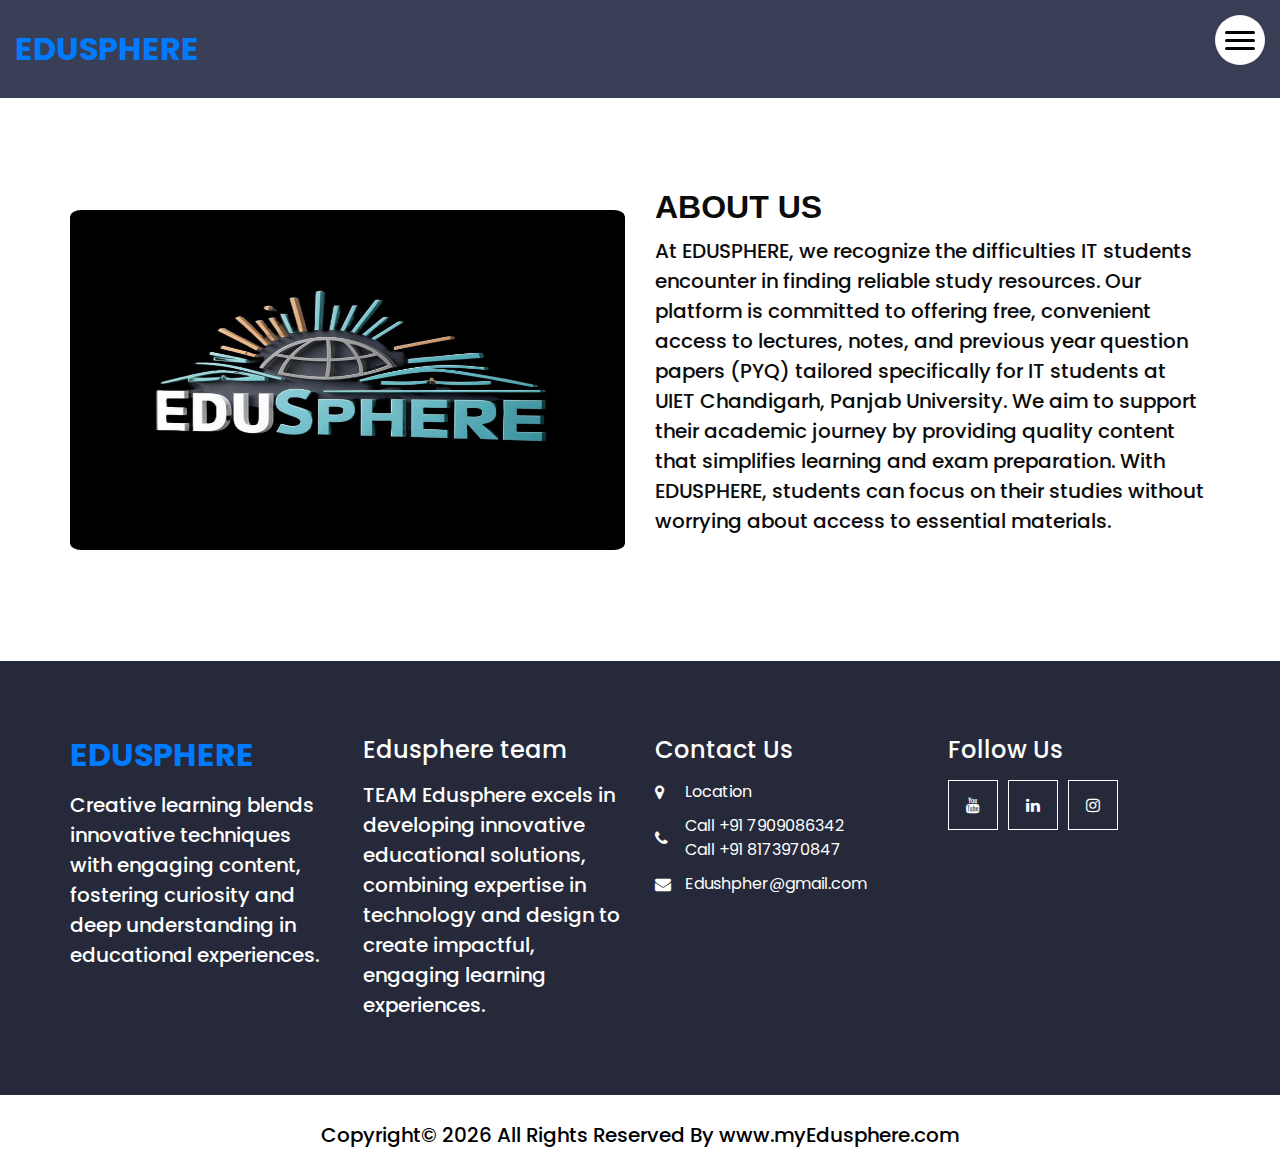
<file: about.html>
<!DOCTYPE html>
<html>

<head>
  <!-- Basic -->
  <meta charset="utf-8" />
  <meta http-equiv="X-UA-Compatible" content="IE=edge" />
  <!-- Mobile Metas -->
  <meta name="viewport" content="width=device-width, initial-scale=1, shrink-to-fit=no" />
  <!-- Site Metas -->
  <meta name="keywords" content="" />
  <meta name="description" content="" />
  <meta name="author" content="" />
  <link rel="icon" type="image/x-icon" href="file1.png">

  <title>design studio</title>

  <!-- bootstrap core css -->
  <link rel="stylesheet" type="text/css" href="css/bootstrap.css" />

  <!-- fonts style -->
  <link href="https://fonts.googleapis.com/css?family=Poppins:400,600,700&display=swap" rel="stylesheet" />

  <!-- font awesome style -->
  <link href="css/font-awesome.min.css" rel="stylesheet" />
  <!-- Custom styles for this template -->
  <link href="css/style.css" rel="stylesheet" />
  <!-- responsive style -->
  <link href="css/responsive.css" rel="stylesheet" />

</head>

<body>

  <!-- header section strats -->
  <header class="header_section innerpage_header">
    <div class="container-fluid">
      <nav class="navbar navbar-expand-lg custom_nav-container">
        <a class="navbar-brand" href="index.html">
          <span>
            EDUSPHERE
          </span>
        </a>
        <div class="" id="">

          <div class="custom_menu-btn">
            <button onclick="openNav()">
              <span class="s-1"> </span>
              <span class="s-2"> </span>
              <span class="s-3"> </span>
            </button>
            <div id="myNav" class="overlay">
              <div class="overlay-content">
                <a href="index.html">Home</a>
                <a href="about.html">About</a>
                <a href="gallery.html">Gallery</a>
                <a href="service.html">Service</a>
                <a href="blog.html">Blog</a>
              </div>
            </div>
          </div>
        </div>
      </nav>
    </div>
  </header>
  <!-- end header section -->


  <!-- about section -->

  <section class="about_section layout_padding ">
    <div class="container">
      <div class="row">
        <div class="col-md-6">
          <div class="img-box">
            <img src="images/logo2.jpg" alt="">
          </div>
        </div>
        <div class="col-md-6">
          <div class="detail-box">
            <div class="heading_container">
              <h2>
                About Us
              </h2>
            </div>
            <p>
              At EDUSPHERE, we recognize the difficulties IT students encounter in finding reliable study resources.
              Our platform is committed to offering free, convenient access to lectures, notes, and previous year 
              question papers (PYQ) tailored specifically for IT students at UIET Chandigarh, Panjab University.
               We aim to support their academic journey by providing quality content that simplifies learning and exam preparation.
              With EDUSPHERE, students can focus on their studies without worrying about access to essential materials.
            </p>
            <!-- <a href="">
              Read More
            </a> -->
          </div>
        </div>
      </div>
    </div>
  </section>

  <!-- end about section -->


  <!-- info section -->
  <section class="info_section innerpage_info_section">
    <div class="container">
      <div class="row info_main_row">
        <div class="col-md-6 col-lg-3">
          <div class="info_insta">
            <h4>
              <a href="index.html" class="navbar-brand m-0 p-0">
                <span>
                  Edusphere
                </span>
              </a>
            </h4>
            <p class="mb-0">
              Creative learning blends innovative techniques with engaging content, fostering curiosity and deep understanding in educational experiences.
            </p>
          </div>
        </div>
        <div class="col-md-6 col-lg-3">
          <div class="info_detail">
            <h4>
             Edusphere team
            </h4>
            <p class="mb-0">
              TEAM Edusphere excels in developing innovative educational solutions, combining expertise in technology and design to create impactful, engaging learning experiences.
            </p>
          </div>
        </div>
        <div class="col-md-6 col-lg-3">
          <h4>
            Contact Us
          </h4>
          <div class="info_contact">
            <a href="https://www.google.com/maps/search/UNIVERSITY+INSTITUTE+OF+ENGINEERING+AND+TECHNOLOGY+Sector+25+Chandigarh/@30.748422,76.756429,16z?hl=en-US&entry=ttu&g_ep=EgoyMDI0MDkwNC4wIKXMDSoASAFQAw%3D%3D">
              <i class="fa fa-map-marker" aria-hidden="true"></i>
              <span>
                Location
              </span>
            </a>
            <a href="">
              <i class="fa fa-phone" aria-hidden="true"></i>
              <span>
                Call +91 7909086342 <br>
                Call +91 8173970847 
              </span>
            </a>
            <a href="">
              <i class="fa fa-envelope"></i>
              <span>
                Edushpher@gmail.com
              </span>
            </a>
          </div>
        </div>
        <div class="col-md-6 col-lg-3">
          <h4>
            Follow Us
          </h4>
          <div class="social_box">
            <a href="https://www.youtube.com/@Edushpher">
              <i class="fa fa-youtube" aria-hidden="true"></i>
            </a>
            <!-- <a href="">
              <i class="fa fa-twitter" aria-hidden="true"></i>
            </a> -->
            <a href="">
              <i class="fa fa-linkedin" aria-hidden="true"></i>
            </a>
            <a href="https://www.instagram.com/edushpher_1234?igsh=cDdscjMydzB0NW9u">
              <i class="fa fa-instagram" aria-hidden="true"></i>
            </a>
          </div>
        </div>
      </div>
    </div>
  </section>

  <!-- end info_section -->


  <!-- footer section -->
  <footer class="footer_section">
    <div class="container">
      <p>
        Copyright&copy; <span id="displayYear"></span> All Rights Reserved By 
        <a href="https://html.design/">www.myEdusphere.com</a>
      </p>
    </div>
  </footer>
  <!-- footer section -->


  <!-- jQery -->
  <script src="js/jquery-3.4.1.min.js"></script>
  <!-- bootstrap js -->
  <script src="js/bootstrap.js"></script>
  <!-- custom js -->
  <script src="js/custom.js"></script>

</body>

</html>
</file>
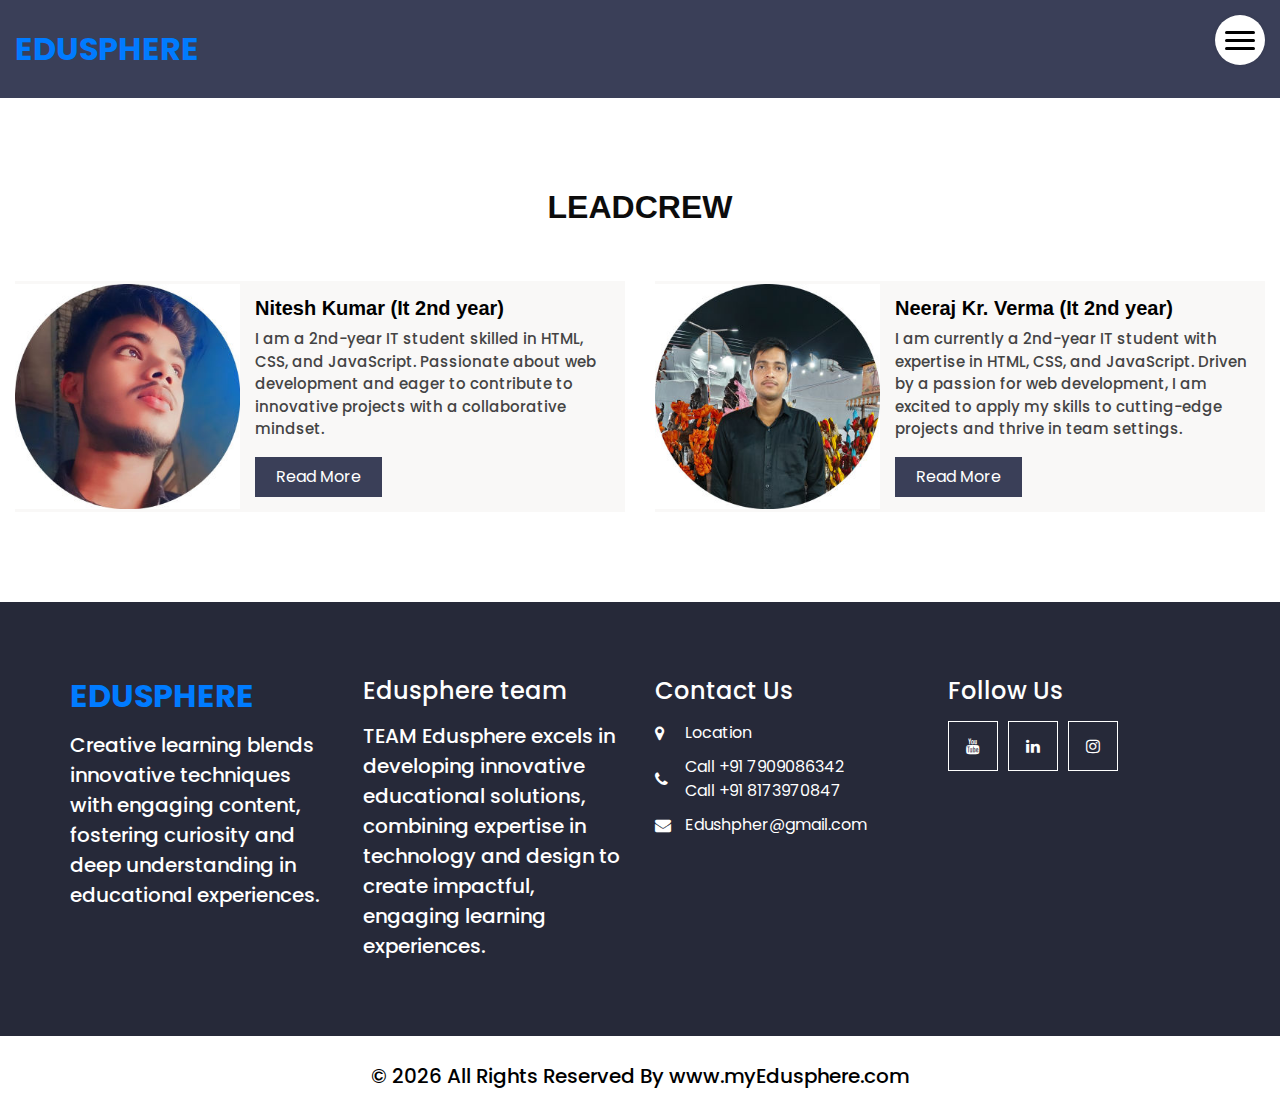
<file: blog.html>
<!DOCTYPE html>
<html>

<head>
  <!-- Basic -->
  <meta charset="utf-8" />
  <meta http-equiv="X-UA-Compatible" content="IE=edge" />
  <!-- Mobile Metas -->
  <meta name="viewport" content="width=device-width, initial-scale=1, shrink-to-fit=no" />
  <!-- Site Metas -->
  <meta name="keywords" content="" />
  <meta name="description" content="" />
  <meta name="author" content="" />
  <link rel="icon" type="image/x-icon" href="file1.png">

  <title>EDUSPHERE</title>

  <!-- bootstrap core css -->
  <link rel="stylesheet" type="text/css" href="css/bootstrap.css" />

  <!-- fonts style -->
  <link href="https://fonts.googleapis.com/css?family=Poppins:400,600,700&display=swap" rel="stylesheet" />

  <!-- font awesome style -->
  <link href="css/font-awesome.min.css" rel="stylesheet" />
  <!-- Custom styles for this template -->
  <link href="css/style.css" rel="stylesheet" />
  <!-- responsive style -->
  <link href="css/responsive.css" rel="stylesheet" />

</head>

<body>

  <!-- header section strats -->
  <header class="header_section innerpage_header">
    <div class="container-fluid">
      <nav class="navbar navbar-expand-lg custom_nav-container">
        <a class="navbar-brand" href="index.html">
          <span>
            EDUSPHERE
          </span>
        </a>
        <div class="" id="">

          <div class="custom_menu-btn">
            <button onclick="openNav()">
              <span class="s-1"> </span>
              <span class="s-2"> </span>
              <span class="s-3"> </span>
            </button>
            <div id="myNav" class="overlay">
              <div class="overlay-content">
                <a href="index.html">Home</a>
                <a href="about.html">About</a>
                <a href="gallery.html">Gallery</a>
                <a href="service.html">Service</a>
                <a href="blog.html">Blog</a>
              </div>
            </div>
          </div>
        </div>
      </nav>
    </div>
  </header>
  <!-- end header section -->


  <!-- blog section -->

  <section class="blog_section layout_padding">
    <div class="container-fluid">
      <div class="heading_container">
        <h2>
          LeadCrew
        </h2>
      </div>
      <div class="row">
        <div class="col-lg-6 ">
          <div class="box">
            <div class="img-box">
              <img src="images/Nitesh1.jpg" alt="">
            </div>
            <div class="detail-box">
              <h5>
                Nitesh Kumar (It 2nd year)
              </h5>
              <p>
                I am a 2nd-year IT student skilled in HTML, CSS, and JavaScript. Passionate about web development and eager to contribute to innovative projects with a collaborative mindset.
              </p>
              <a href="https://www.instagram.com/its_me_anuj1401?igsh=MW13czV4YWExZ2E0Zw==">
                Read More
              </a>
            </div>
          </div>
        </div>
        <div class="col-lg-6 ">
          <div class="box">
            <div class="img-box">
              <img src="images/Neeraj.jpg" alt="">
            </div>
            <div class="detail-box">
              <h5>
                Neeraj Kr. Verma (It 2nd year)
              </h5>
              <p>
                I am currently a 2nd-year IT student with expertise in HTML, CSS, and JavaScript. Driven by a passion for web development, I am excited to apply my skills to cutting-edge projects and thrive in team settings.
              </p>
              <a href="https://www.linkedin.com/in/neeraj-kumar-verma-9813b6261?utm_source=share&utm_campaign=share_via&utm_content=profile&utm_medium=android_app">
                Read More
              </a>
            </div>
          </div>
        </div>
      </div>
    </div>
  </section>

  <!-- end blog section -->

  <!-- info section -->
  <section class="info_section innerpage_info_section">
    <div class="container">
      <div class="row info_main_row">
        <div class="col-md-6 col-lg-3">
          <div class="info_insta">
            <h4>
              <a href="index.html" class="navbar-brand m-0 p-0">
                <span>
                  Edusphere
                </span>
              </a>
            </h4>
            <p class="mb-0">
              Creative learning blends innovative techniques with engaging content, fostering curiosity and deep understanding in educational experiences.
            </p>
          </div>
        </div>
        <div class="col-md-6 col-lg-3">
          <div class="info_detail">
            <h4>
              Edusphere team
            </h4>
            <p class="mb-0">
              TEAM Edusphere excels in developing innovative educational solutions, combining expertise in technology and design to create impactful, engaging learning experiences.
            </p>
          </div>
        </div>
        <div class="col-md-6 col-lg-3">
          <h4>
            Contact Us
          </h4>
          <div class="info_contact">
            <a href="https://www.google.com/maps/search/UNIVERSITY+INSTITUTE+OF+ENGINEERING+AND+TECHNOLOGY+Sector+25+Chandigarh/@30.748422,76.756429,16z?hl=en-US&entry=ttu&g_ep=EgoyMDI0MDkwNC4wIKXMDSoASAFQAw%3D%3D">
              <i class="fa fa-map-marker" aria-hidden="true"></i>
              <span>
                Location
              </span>
            </a>
            <a href="">
              <i class="fa fa-phone" aria-hidden="true"></i>
              <span>
                Call +91 7909086342 <br>
                Call +91 8173970847 
              </span>
            </a>
            <a href="">
              <i class="fa fa-envelope"></i>
              <span>
                Edushpher@gmail.com
              </span>
            </a>
          </div>
        </div>
        <div class="col-md-6 col-lg-3">
          <h4>
            Follow Us
          </h4>
          <div class="social_box">
            <a href="https://www.youtube.com/@Edushpher">
              <i class="fa fa-youtube" aria-hidden="true"></i>
            </a>
            <!-- <a href="">
              <i class="fa fa-twitter" aria-hidden="true"></i>
            </a> -->
            <a href="">
              <i class="fa fa-linkedin" aria-hidden="true"></i>
            </a>
            <a href="https://www.instagram.com/edushpher_1234?igsh=cDdscjMydzB0NW9u">
              <i class="fa fa-instagram" aria-hidden="true"></i>
            </a>
          </div>
        </div>
      </div>
    </div>
  </section>

  <!-- end info_section -->


  <!-- footer section -->
  <footer class="footer_section">
    <div class="container">
      <p>
        &copy; <span id="displayYear"></span> All Rights Reserved By 
        <a href="https://html.design/">www.myEdusphere.com</a>
      </p>
    </div>
  </footer>
  <!-- footer section -->


  <!-- jQery -->
  <script src="js/jquery-3.4.1.min.js"></script>
  <!-- bootstrap js -->
  <script src="js/bootstrap.js"></script>

  <!-- custom js -->
  <script src="js/custom.js"></script>

</body>

</html>
</file>
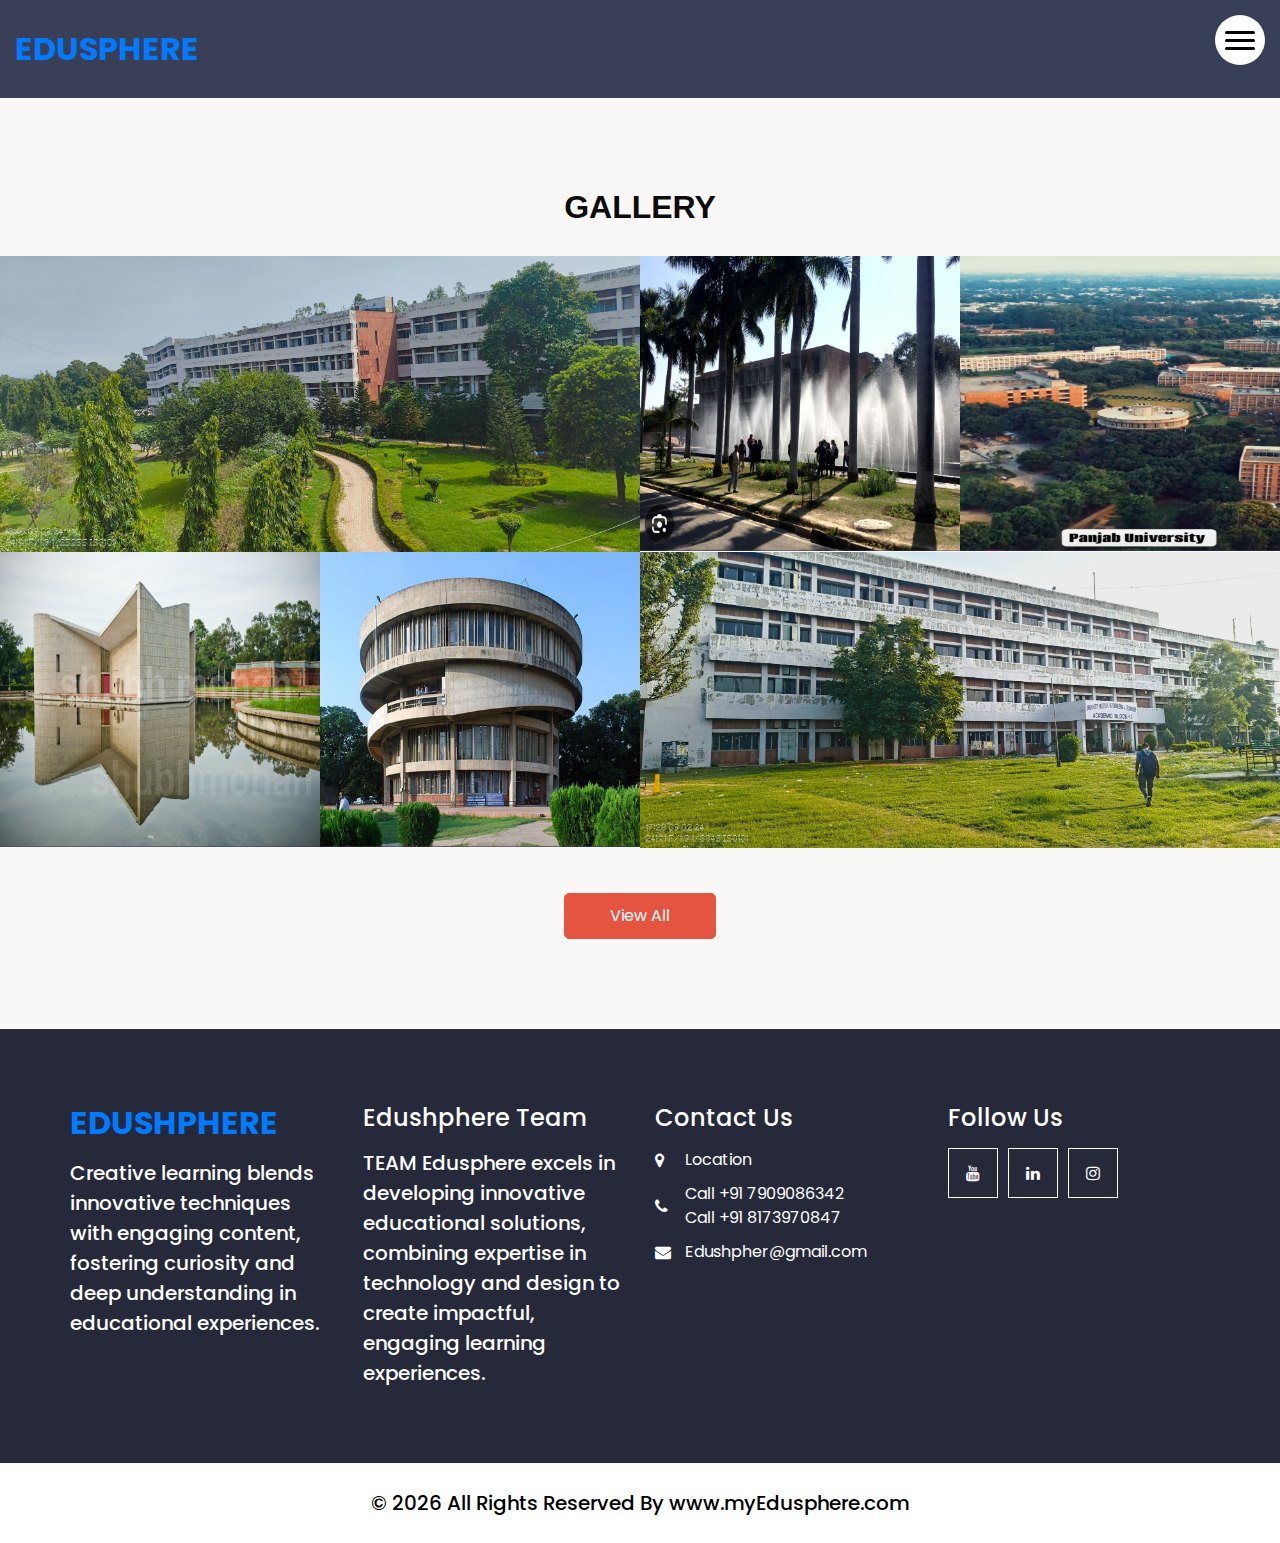
<file: gallery.html>
<!DOCTYPE html>
<html>

<head>
  <!-- Basic -->
  <meta charset="utf-8" />
  <meta http-equiv="X-UA-Compatible" content="IE=edge" />
  <!-- Mobile Metas -->
  <meta name="viewport" content="width=device-width, initial-scale=1, shrink-to-fit=no" />
  <!-- Site Metas -->
  <meta name="keywords" content="" />
  <meta name="description" content="" />
  <meta name="author" content="" />
  <link rel="icon" type="image/x-icon" href="file1.png">

  <title>EduSphere</title>

  <!-- bootstrap core css -->
  <link rel="stylesheet" type="text/css" href="css/bootstrap.css" />

  <!-- fonts style -->
  <link href="https://fonts.googleapis.com/css?family=Poppins:400,600,700&display=swap" rel="stylesheet" />

  <!-- lightbox Gallery-->
  <link rel="stylesheet" href="css/ekko-lightbox.css" />

  <!-- font awesome style -->
  <link href="css/font-awesome.min.css" rel="stylesheet" />
  <!-- Custom styles for this template -->
  <link href="css/style.css" rel="stylesheet" />
  <!-- responsive style -->
  <link href="css/responsive.css" rel="stylesheet" />

</head>

<body>

  <!-- header section strats -->
  <header class="header_section innerpage_header">
    <div class="container-fluid">
      <nav class="navbar navbar-expand-lg custom_nav-container">
        <a class="navbar-brand" href="index.html">
          <span>
            Edusphere
          </span>
        </a>
        <div class="" id="">

          <div class="custom_menu-btn">
            <button onclick="openNav()">
              <span class="s-1"> </span>
              <span class="s-2"> </span>
              <span class="s-3"> </span>
            </button>
            <div id="myNav" class="overlay">
              <div class="overlay-content">
                <a href="index.html">Home</a>
                <a href="about.html">About</a>
                <a href="gallery.html">Gallery</a>
                <a href="service.html">Service</a>
                <a href="blog.html">Blog</a>
              </div>
            </div>
          </div>
        </div>
      </nav>
    </div>
  </header>
  <!-- end header section -->

  <!-- gallery section -->

  <div class="gallery_section layout_padding">
    <div class="container-fluid">
      <div class="heading_container heading_center">
        <h2>
          Gallery
        </h2>
      </div>
      <div class="row">
        <div class=" col-sm-8 col-md-6 px-0">
          <div class="img-box">
            <img src="images/img1.jpg" alt="">
            <a href="images/img1.jpg" data-toggle="lightbox" data-gallery="gallery">
              <i class="fa fa-picture-o" aria-hidden="true"></i>
            </a>
          </div>
        </div>
        <div class="col-sm-4 col-md-3 px-0">
          <div class="img-box">
            <img src="images/img2.jpg" alt="" >
            <a href="images/img2.jpg" data-toggle="lightbox" data-gallery="gallery">
              <i class="fa fa-picture-o" aria-hidden="true"></i>
            </a>
          </div>
        </div>
        <div class="col-sm-6 col-md-3 px-0">
          <div class="img-box">
            <img src="images/img3.jpg" alt="">
            <a href="images/img3.jpg" data-toggle="lightbox" data-gallery="gallery">
              <i class="fa fa-picture-o" aria-hidden="true"></i>
            </a>
          </div>
        </div>
        <div class="col-sm-6 col-md-3 px-0">
          <div class="img-box">
            <img src="images/img4.jpg" alt="">
            <a href="images/img4.jpg" data-toggle="lightbox" data-gallery="gallery">
              <i class="fa fa-picture-o" aria-hidden="true"></i>
            </a>
          </div>
        </div>
        <div class="col-sm-4 col-md-3 px-0">
          <div class="img-box">
            <img src="images/img5.jpg" alt="">
            <a href="images/img5.jpg" data-toggle="lightbox" data-gallery="gallery">
              <i class="fa fa-picture-o" aria-hidden="true"></i>
            </a>
          </div>
        </div>
        <div class="col-sm-8 col-md-6 px-0">
          <div class="img-box">
            <img src="images/img6.jpg" alt="">
            <a href="images/img6.jpg" data-toggle="lightbox" data-gallery="gallery">
              <i class="fa fa-picture-o" aria-hidden="true"></i>
            </a>
          </div>
        </div>
      </div>
      <div class="btn-box">
        <a href="">
          View All
        </a>
      </div>
    </div>
  </div>

  <!-- end gallery section -->


  <!-- info section -->
  <section class="info_section innerpage_info_section">
    <div class="container">
      <div class="row info_main_row">
        <div class="col-md-6 col-lg-3">
          <div class="info_insta">
            <h4>
              <a href="index.html" class="navbar-brand m-0 p-0">
                <span>
                  Edushphere
                </span>
              </a>
            </h4>
            <p class="mb-0">
              Creative learning blends innovative techniques with engaging content, fostering curiosity and deep understanding in educational experiences.
            </p>
          </div>
        </div>
        <div class="col-md-6 col-lg-3">
          <div class="info_detail">
            <h4>
              Edushphere Team
            </h4>
            <p class="mb-0">
              TEAM Edusphere excels in developing innovative educational solutions, combining expertise in technology and design to create impactful, engaging learning experiences.
            </p>
          </div>
        </div>
        <div class="col-md-6 col-lg-3">
          <h4>
            Contact Us
          </h4>
          <div class="info_contact">
            <a href="https://www.google.com/maps/search/UNIVERSITY+INSTITUTE+OF+ENGINEERING+AND+TECHNOLOGY+Sector+25+Chandigarh/@30.748422,76.756429,16z?hl=en-US&entry=ttu&g_ep=EgoyMDI0MDkwNC4wIKXMDSoASAFQAw%3D%3D">
              <i class="fa fa-map-marker" aria-hidden="true"></i>
              <span>
                Location
              </span>
            </a>
            <a href="">
              <i class="fa fa-phone" aria-hidden="true"></i>
              <span>
                Call +91 7909086342 <br>
                Call +91 8173970847 
              </span>
            </a>
            <a href="">
              <i class="fa fa-envelope"></i>
              <span>
                Edushpher@gmail.com
              </span>
            </a>
          </div>
        </div>
        <div class="col-md-6 col-lg-3">
          <h4>
            Follow Us
          </h4>
          <div class="social_box">
            <a href="https://www.youtube.com/@Edushpher">
              <i class="fa fa-youtube" aria-hidden="true"></i>
            </a>
            <!-- <a href="">
              <i class="fa fa-twitter" aria-hidden="true"></i>
            </a> -->
            <a href="">
              <i class="fa fa-linkedin" aria-hidden="true"></i>
            </a>
            <a href="https://www.instagram.com/edushpher_1234?igsh=cDdscjMydzB0NW9u">
              <i class="fa fa-instagram" aria-hidden="true"></i>
            </a>
          </div>
        </div>
      </div>
    </div>
  </section>

  <!-- end info_section -->


  <!-- footer section -->
  <footer class="footer_section">
    <div class="container">
      <p>
        &copy; <span id="displayYear"></span> All Rights Reserved By
        <a href="https://html.design/">www.myEdusphere.com</a>
      </p>
    </div>
  </footer>
  <!-- footer section -->


  <!-- jQery -->
  <script src="js/jquery-3.4.1.min.js"></script>
  <!-- bootstrap js -->
  <script src="js/bootstrap.js"></script>
  <!-- lightbox Gallery-->
  <script src="js/ekko-lightbox.min.js"></script>
  <!-- custom js -->
  <script src="js/custom.js"></script>

</body>

</html>
</file>
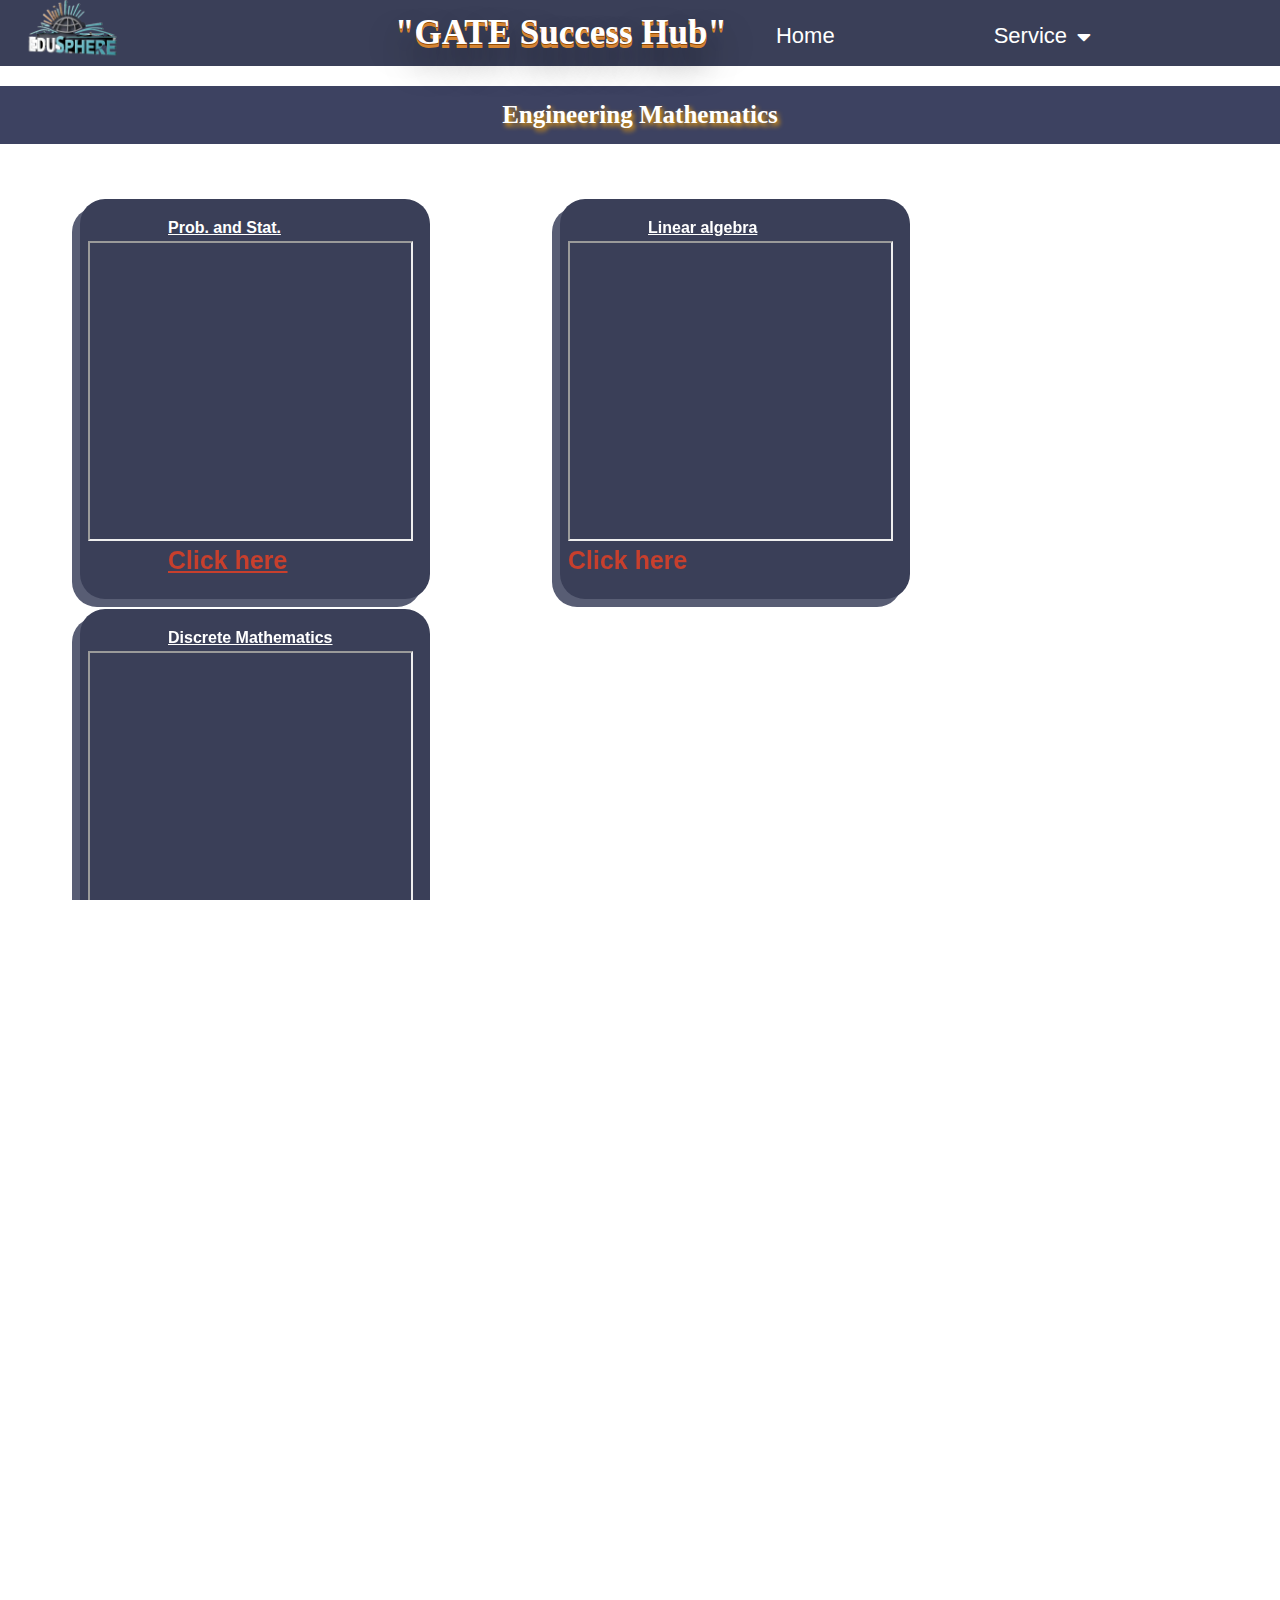
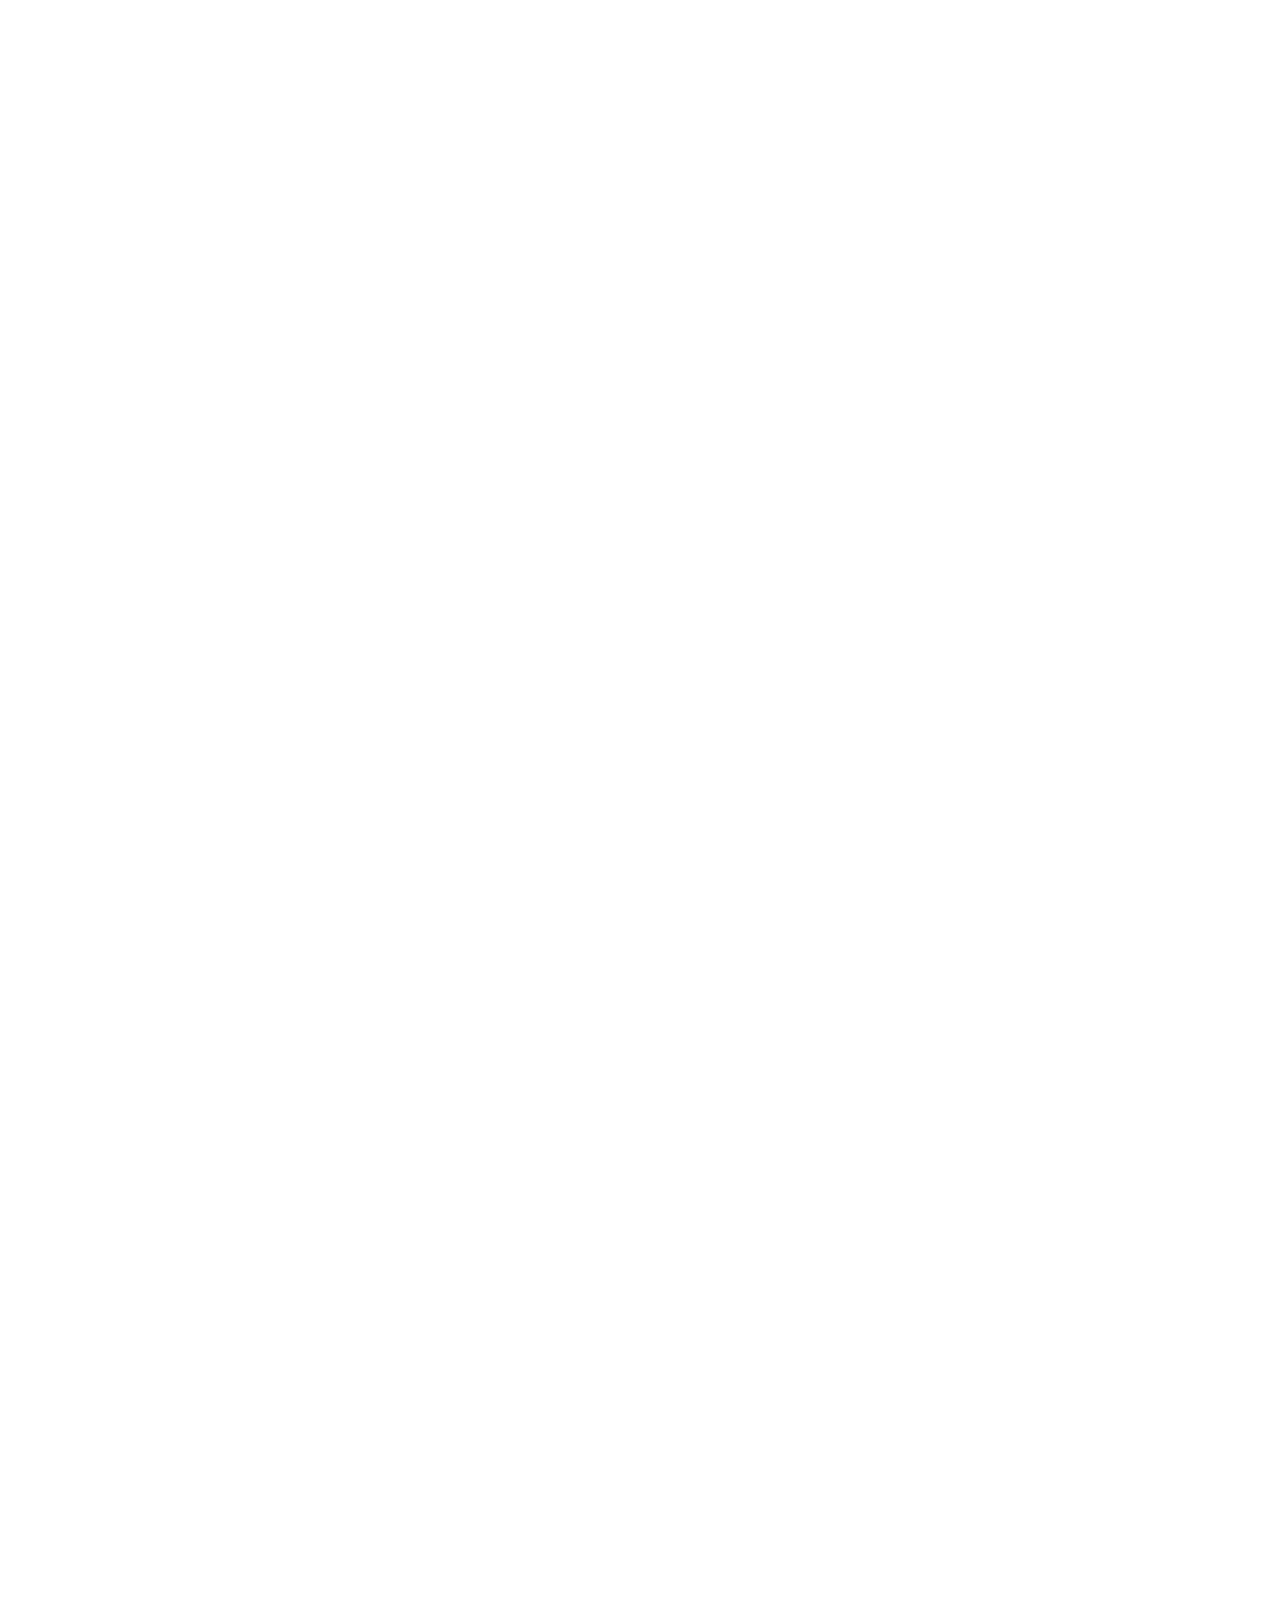
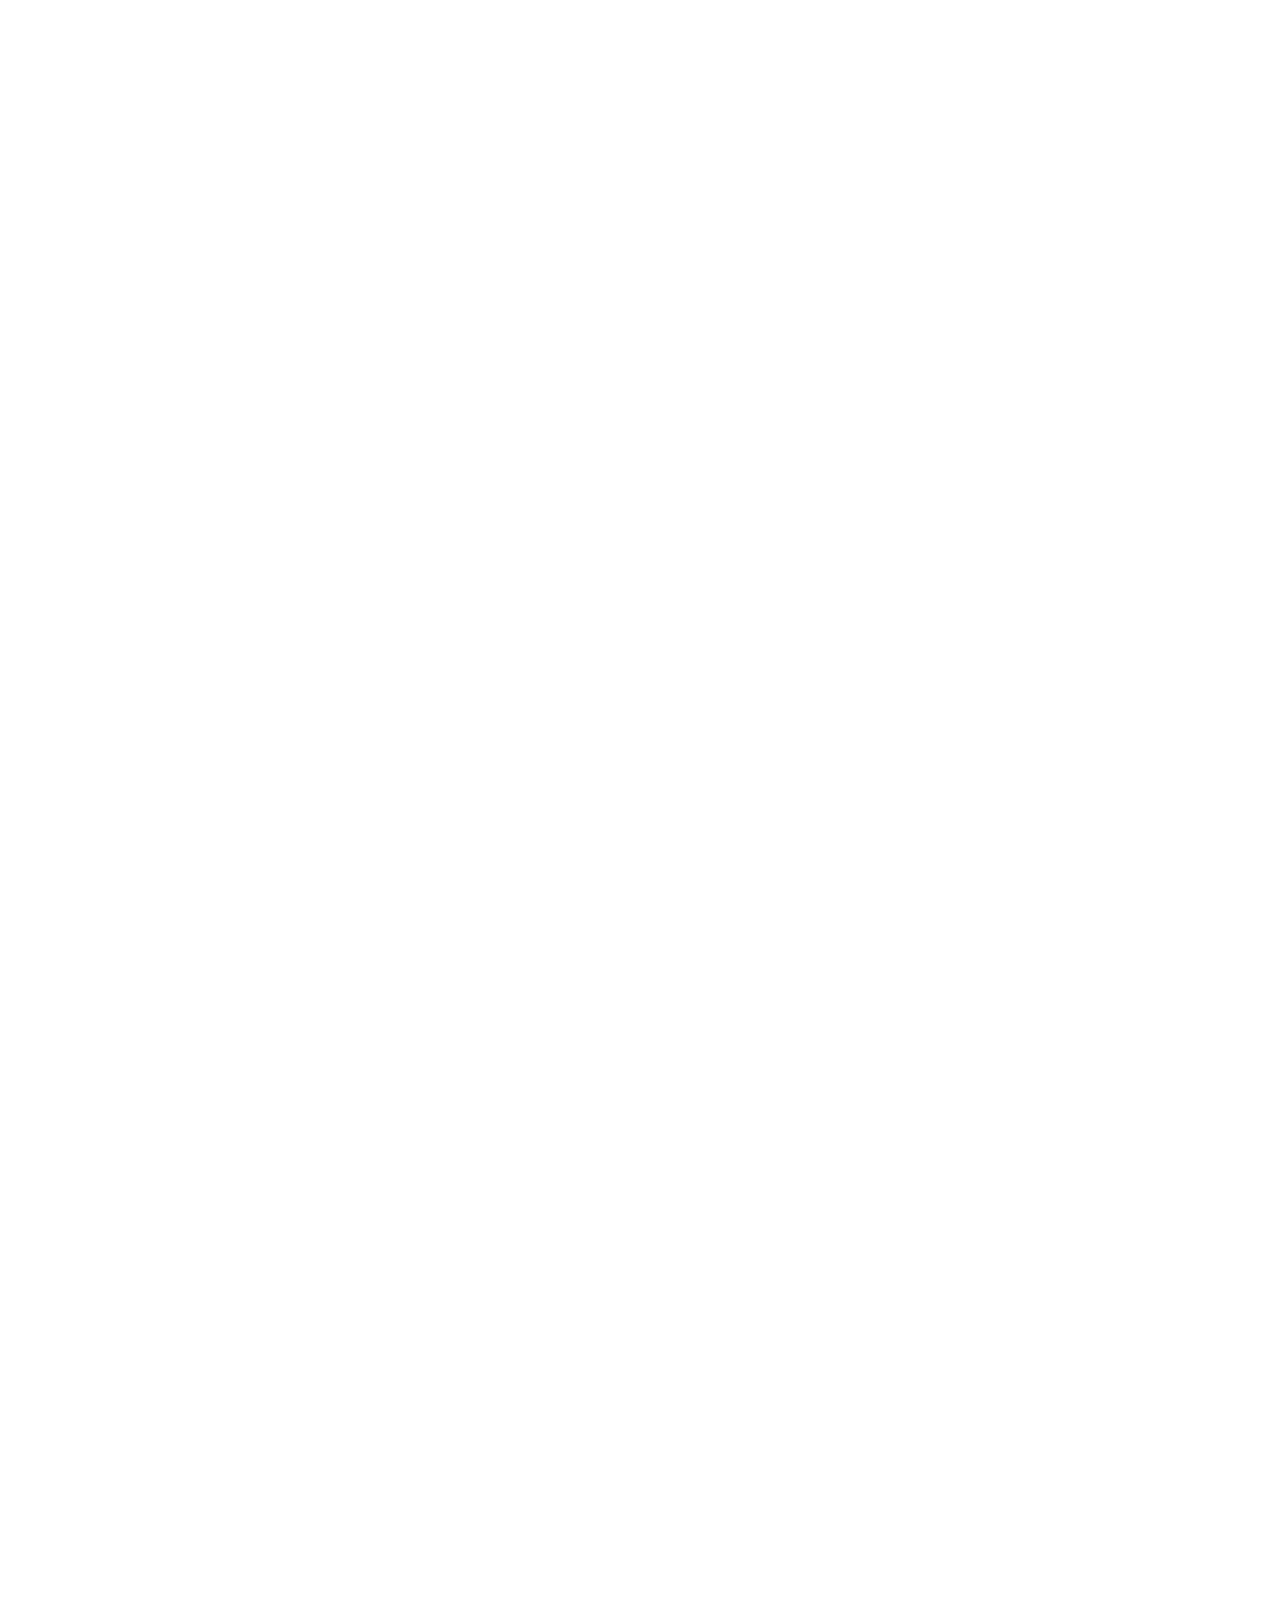
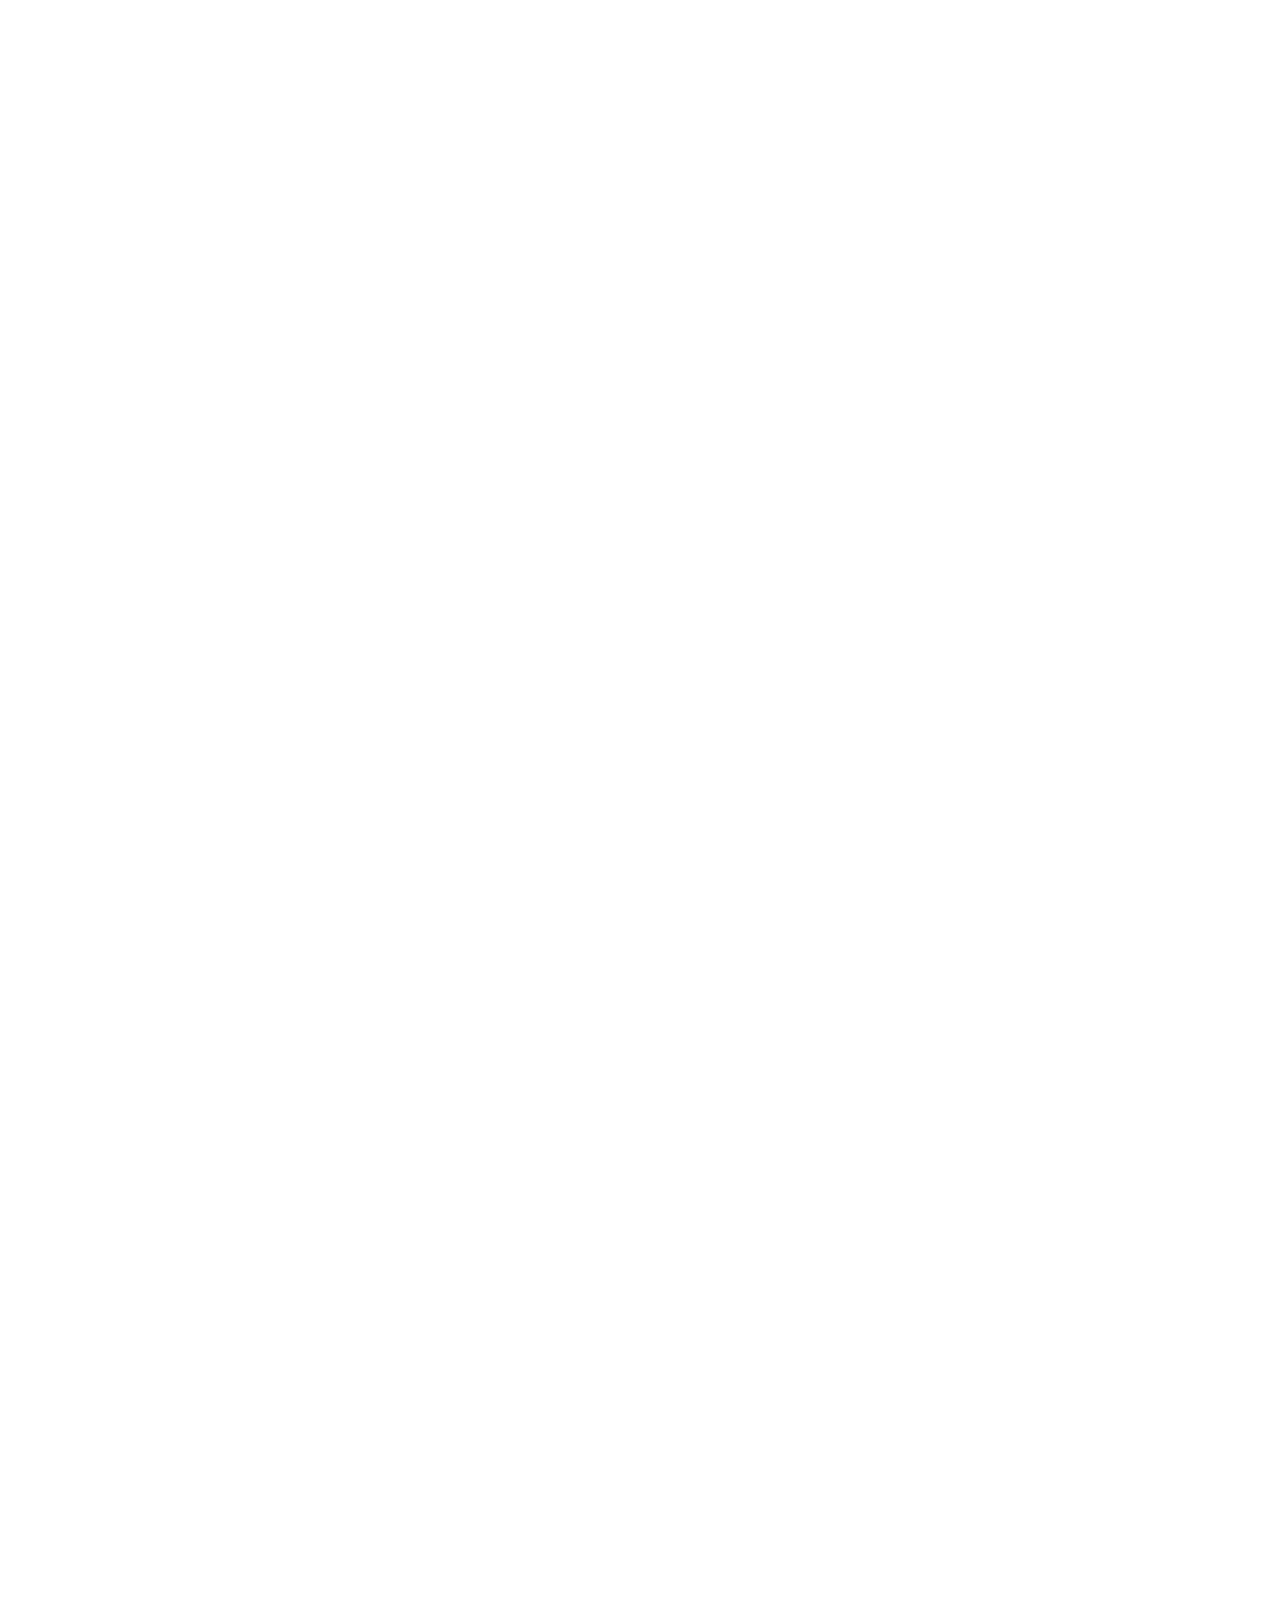
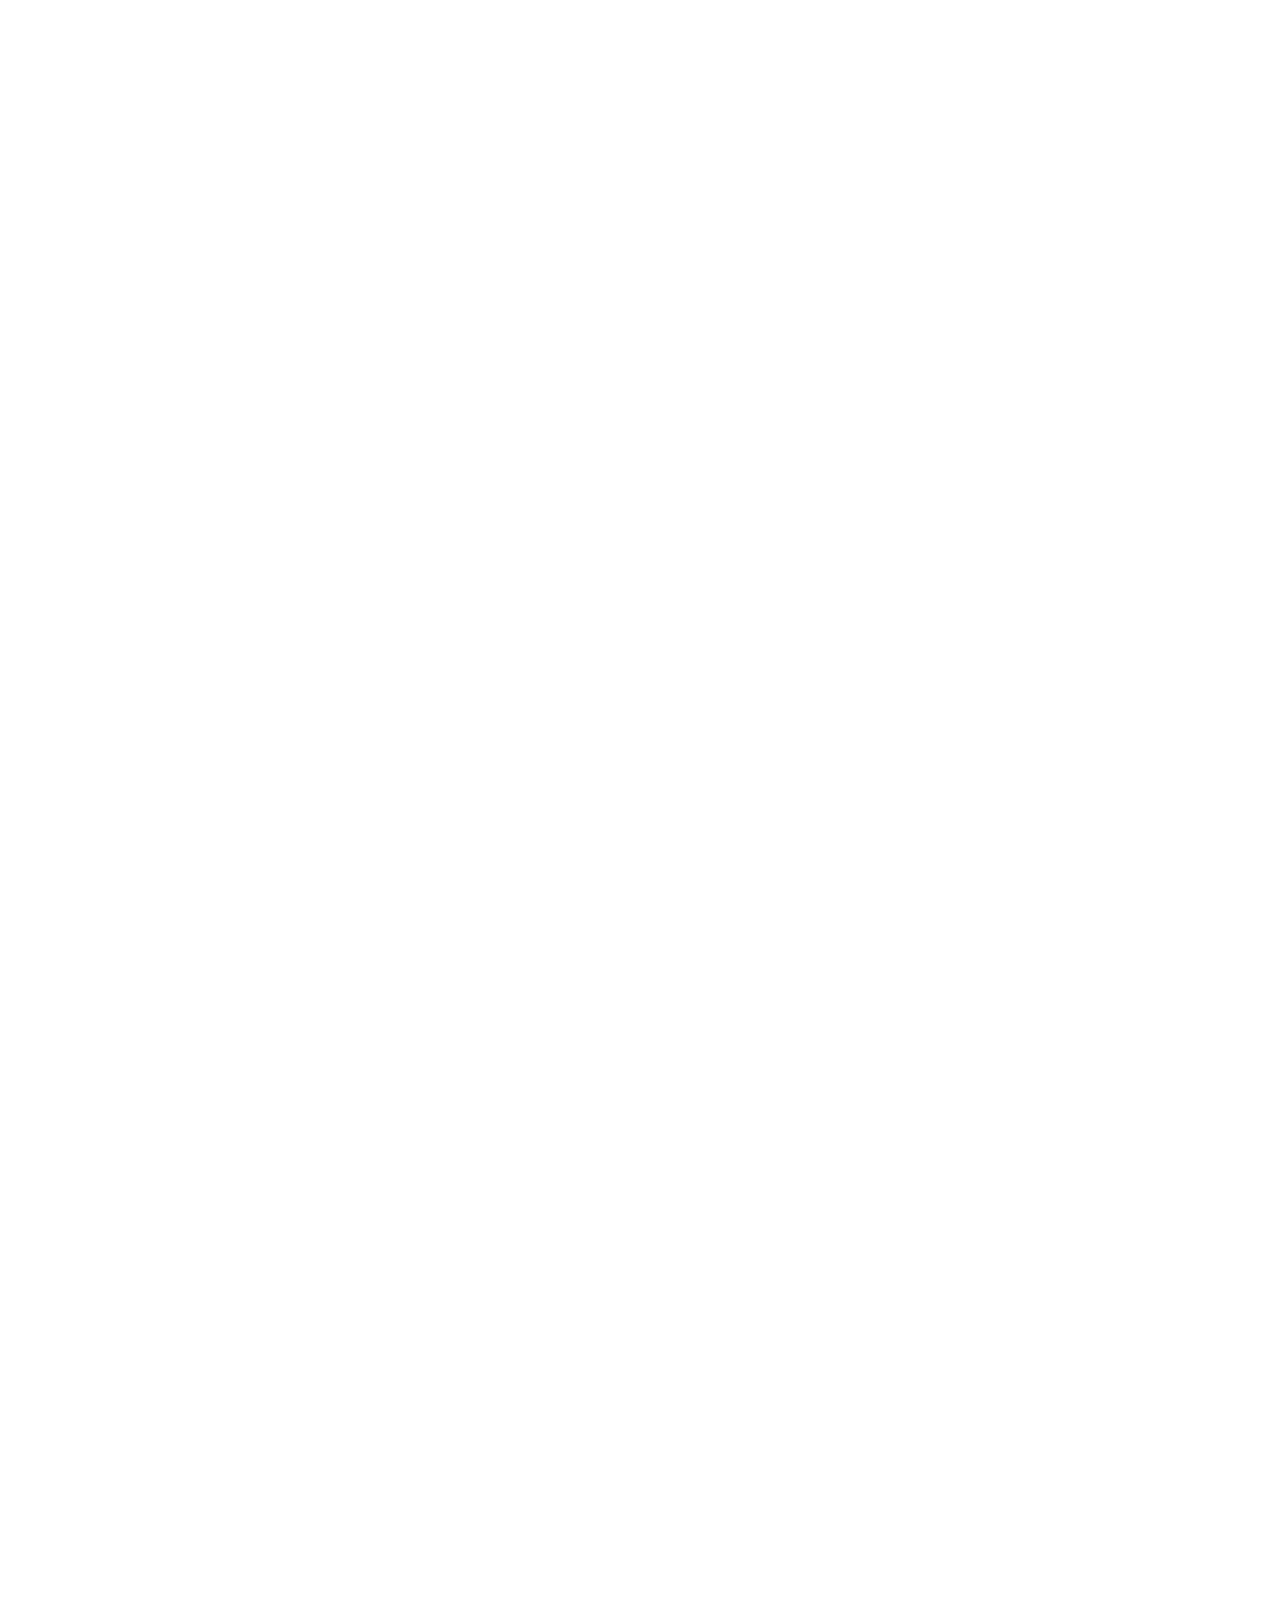
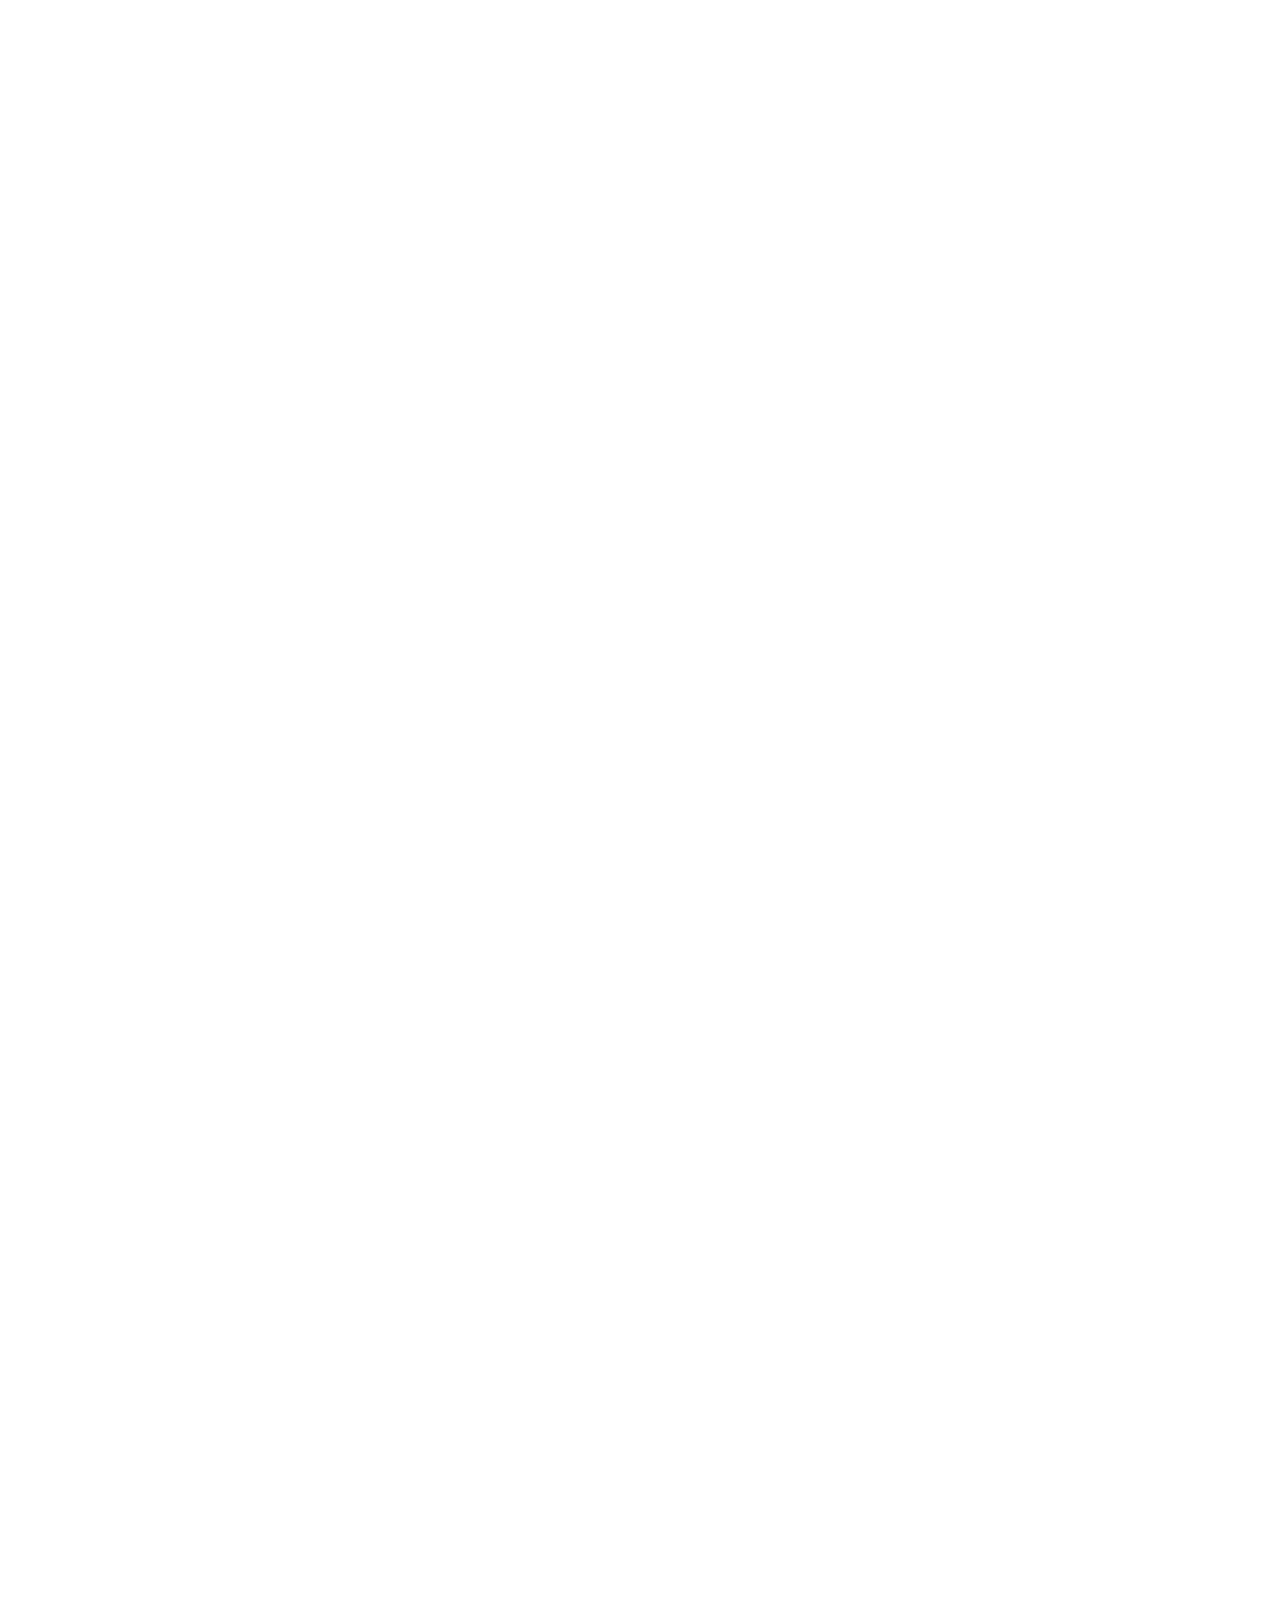
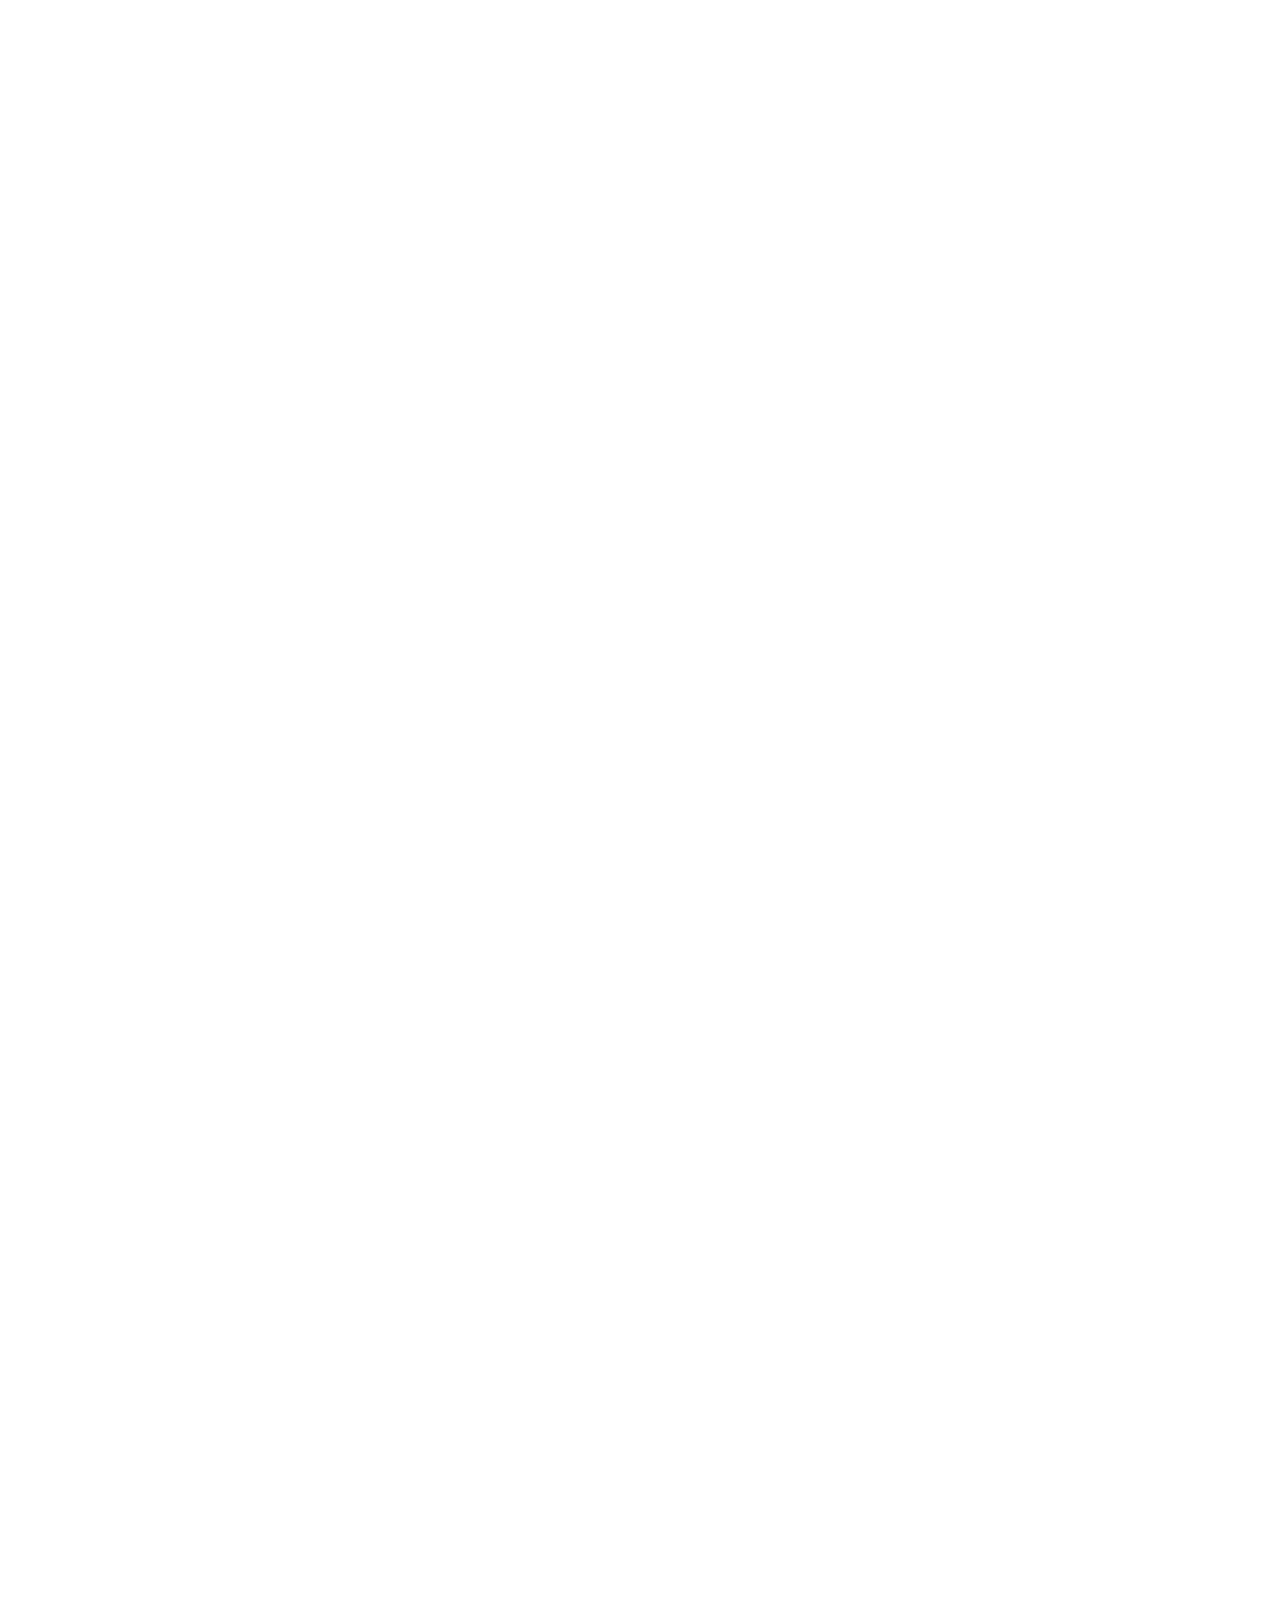
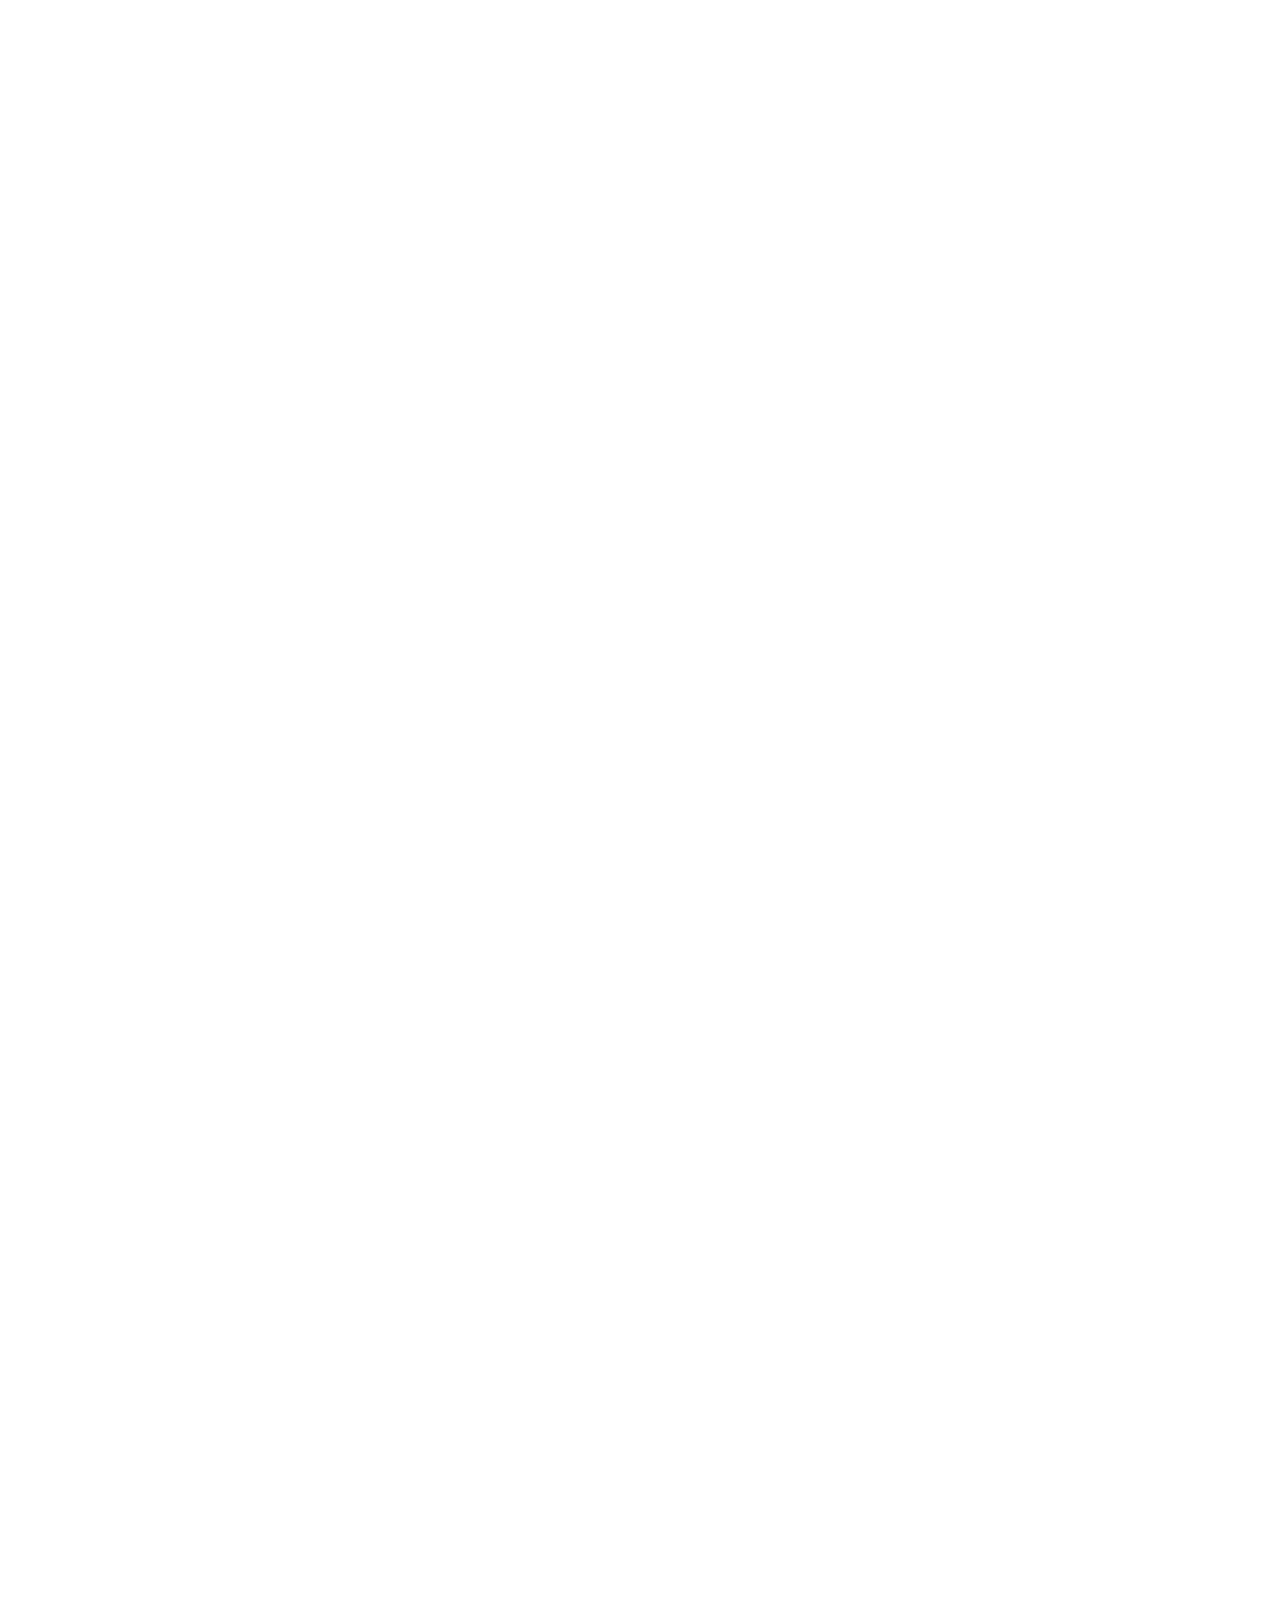
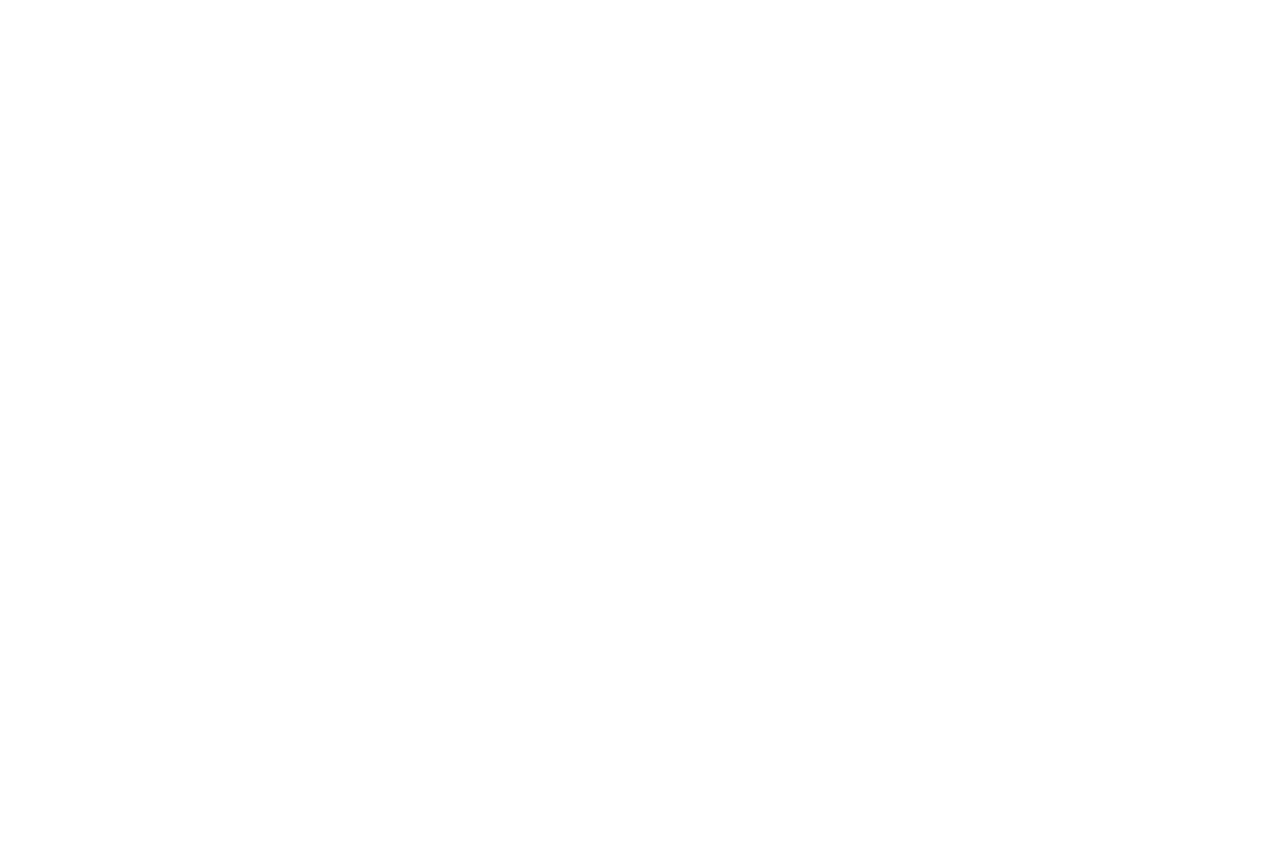
<file: gate.html>
<!DOCTYPE html>
<html lang="en">

<head>
  <meta charset="UTF-8">
  <meta name="viewport" content="width=device-width, initial-scale=1.0">
  <title>GATE content</title>
  <link rel="stylesheet" href="css/gate.css">
  <link rel="icon" type="image/x-icon" href="file1.png">
  <link rel="stylesheet" href="https://cdnjs.cloudflare.com/ajax/libs/font-awesome/5.15.1/css/all.min.css"/>
</head>

<body>
  <div class="menu-bar">
    <img src="images/file1.png" class="logo1">
    <h1>"GATE Success Hub"</h1>
    <ul>
      <li><a href="index.html">Home</a></li>
     <li><a href="#">Service <i class="fas fa-caret-down"></i></a>
     <div class="dropdown-menu">
          <ul>
            <li><a href="#engg_maths">Engg. Maths </a>
                <li><a href="#Digital_logic">Digital logic</a></li>
                <li><a href="#C.O.arch.">C.O.arch.</a></li>
                <li><a href="#program & data strcutre">Prog &data str</a></li>
                <li><a href="#Algorithms">Algorithms</a></li>
                <li><a href="#TOComp.">T.O.Comp.</a></li>
                <li><a href="#CompliDesg.">Compli. Desg.</a></li>
                <li><a href="#Operating Sys">Operating Sys</a></li>
                <li><a href="#Database">Database</a></li>
                <li><a href="#ComNetwork">Com.Network</a></li>
            </li>

          </ul>
        </div>

    </ul>
  </div>

<!-- content -->
<!-- SECTION:A -->
<section id="engg_maths">
  <div id="container">
    <!-- <center>
      <h1>"GATE Success Hub"</h1>
    </center> -->
    <center><h2>Engineering Mathematics</h2></center>
  </div>
  <!-- autoplay=1&loop=1&mute=1& -->
  <div class="container1">
    <div class="box" id="box-1"><span><b>Prob. and Stat.</b></span>
      <iframe width="325" height="300"
      
        src="https://www.youtube.com/embed/kXXgub1968Y?list=PLvTTv60o7qj-q4idV59uKIkBPOxe-govX"></iframe>
      <a href="https://youtube.com/playlist?list=PLvTTv60o7qj-q4idV59uKIkBPOxe-govX&si=YzLZpWR5w5Y6aFDz"><span>Click here</span></a>
    </div>
    <div class="box" id="box-2"><span><b>Linear algebra</b></span>
      <iframe width="325" height="300"
        src="https://www.youtube.com/embed/USyOpkNjfiQ?list=PL6Hn_dJKTVOmrb3OWIe5kaB0d5C2nwckH"></iframe>
      <a href="https://youtube.com/playlist?list=PL6Hn_dJKTVOmrb3OWIe5kaB0d5C2nwckH&si=Kt4577bsR6uCFuuN">Click here</a>
    </div>
    <div class="box" id="box-3"><span><b>Discrete Mathematics</b></span>
      <iframe width="325" height="300"
        src="https://www.youtube.com/embed/5-uzoeLTnX4?list=PL3eEXnCBViH-Q3tVhgpxptNLwxai5N2Ke"></iframe>
      <a href="https://www.youtube.com/live/5-uzoeLTnX4?si=g03oxVy61jgf68Vt">Click here</a>
    </div>
   <div class="box" id="box-4"><center>E-Notes</center>
   <img src="images/math,gate,notes.jpeg.jpg" alt="Engineering Mathematics" width="325" height="300" style="border-radius: 15px ;">
   <center><a href="https://drive.google.com/open?id=1w-98HjQ-JaKyMtAqfLhOBFIiiE7WCRvs&usp=drive_copy"
                  target="_blank">Click here</a></center>
    <!-- <div class="box" id="box-5"><span><b>calculus</b></span>
      <iframe width="325" height="300"
        src="https://www.youtube.com/embed/SYTwIXdNb2w?list=PLs5_Rtf2P2r5Z9eX1nZ1BwjYCVBQjibN8"></iframe>
      <a href="https://youtube.com/playlist?list=PLs5_Rtf2P2r5Z9eX1nZ1BwjYCVBQjibN8&si=LDUBSyWJh6PqL6bo">Click here</a>
    </div>
    <div class="box" id="box-6">Sixth</div> -->
    <!-- <div class="box" id="box-7">Seventh</div>
    <div class="box" id="box-8">Eighth</div>
    <div class="box" id="box-9">Ninth</div>
    <div class="box" id="box-10">Tenth</div> -->
  </div>
</section>


<!-- SECTION:B-->
<section id="Digital_logic">
  <div id="container">

    <center><h2>Digital Logic</h2></center>
  </div>
  <div class="container1">
    <div class="box" id="box-1"><span><b>Digital Logic-1</b></span>
      <iframe width="325" height="300"
        src="https://www.youtube.com/embed/fHLYtpGhlX0?list=PLC36xJgs4dxEErKQZ7xFxat8oh4OepU34"></iframe>
      <a href="https://youtube.com/playlist?list=PLC36xJgs4dxEErKQZ7xFxat8oh4OepU34&si=GfDV5UK12CmHqK6H">Click here</a>
    </div>
    <div class="box" id="box-2"><span><b>Digital Logic-2</b></span>
      <iframe width="325" height="300"
        src="https://www.youtube.com/embed/FgVdnXotCkI?list=PL3eEXnCBViH8nznEyq1bdI0M_IfBScJ2H"></iframe>
      <a href="https://youtube.com/playlist?list=PL3eEXnCBViH8nznEyq1bdI0M_IfBScJ2H&si=POIqhIl7Fq7qR3zS">Click here</a>
    </div>
    <div class="box" id="box-3"><span><b>Digital Logic-3</b></span>
      <iframe width="325" height="300"src="https://www.youtube.com/embed/gXTpOP9AtQ8?list=PLir19lgiavA0EKRRN3xdARy_z44hKhNQc"></iframe>
      <a href="https://youtube.com/playlist?list=PLir19lgiavA0EKRRN3xdARy_z44hKhNQc&si=6-FDO0S4KisuNxR8">Click here</a>
    </div>
    <div class="box" id="box-4">Digital Logic
   <img src="images/Digital logic,gate ,notes.jpeg.jpg" alt="Digital Logic" width="325" height="300" style="border-radius: 15px ;">
   <center><a href=""
                  target="_blank">Click here</a></center>
    </div>
    <!-- <div class="box" id="box-5">Fifth</div>
    <div class="box" id="box-6">Sixth</div> -->
    <!-- <div class="box" id="box-7">Seventh</div>
    <div class="box" id="box-8">Eighth</div>
    <div class="box" id="box-9">Ninth</div>
    <div class="box" id="box-10">Tenth</div> -->
  </div>
</section>
<!-- SECTION:C -->
<section id="C.O.arch.">
  <div id="container">
   <center> <h2>Computer Organiation and Architecture</h2></center>
  </div>
  <div class="container1">
    <div class="box" id="box-1"><span><b>Comp. Org.& Arch.-1</b></span>
      <iframe width="325" height="300"src="https://www.youtube.com/embed/zMkye9iaWB4?list=PLG9aCp4uE-s3WzvFW1nI-7hHWNC8s2RdI"></iframe>
      <a href="https://youtube.com/playlist?list=PLG9aCp4uE-s3WzvFW1nI-7hHWNC8s2RdI&si=w5bVh0HOYQ9wryjt">Click here</a>
    </div>
    <div class="box" id="box-2"><span><b>Comp. Org.& Arch.-2</b></span>
      <iframe width="325" height="300"src="https://www.youtube.com/embed/zFphcpXP2zA?list=PL3eEXnCBViH85a_kkiNN_rj97jPSIWtST"></iframe>
      <a href="https://youtube.com/playlist?list=PL3eEXnCBViH85a_kkiNN_rj97jPSIWtST&si=eMcVEwHV7YS475t2">Click here</a>
    </div>
    <div class="box" id="box-3"><span><b>Comp. Org.& Arch.-3</b></span>
      <iframe width="325" height="300"src="https://www.youtube.com/embed/L9X7XXfHYdU?list=PLxCzCOWd7aiHMonh3G6QNKq53C6oNXGrX"></iframe>
      <a href="https://youtube.com/playlist?list=PLxCzCOWd7aiHMonh3G6QNKq53C6oNXGrX&si=VfA3UxL0HPlvbLat">Click here</a>
    </div>
    <div class="box" id="box-4">E-Notes
    <img src="images/COA,gate ,notes.jpeg.jpg" alt="Computer Organiation and Architecture" width="325" height="300" style="border-radius: 15px ;">
    <center><a href="https://drive.google.com/open?id=1vYG9zaDX65l_g6nBsCXVfqa5lRauZehX&usp=drive_copy"
                     target="_blank">Click here</a></center>
    </div>
    <!-- <div class="box" id="box-5">Fifth</div>
    <div class="box" id="box-6">Sixth</div> -->
    <!-- <div class="box" id="box-7">Seventh</div>
    <div class="box" id="box-8">Eighth</div>
    <div class="box" id="box-9">Ninth</div>
    <div class="box" id="box-10">Tenth</div> -->
  </div>
</section>
<!-- SECTION:D -->
<section id="program & data strcutre">
  <div id="container">

    <center><h2>Programming and Data Structures</h2></center>
  </div>
  <div class="container1">
    <div class="box" id="box-1"><span><b> Prog. & Data Struct.-1 </b></span>
      <iframe width="325" height="300"src="https://www.youtube.com/embed/dBe1EnUpBaA?list=PLC36xJgs4dxFCQVvjMrrjcY3XrcMm2GHy"></iframe>
      <a href="https://youtube.com/playlist?list=PLC36xJgs4dxFCQVvjMrrjcY3XrcMm2GHy&si=IT4M26hRdzwBNo8E">Click here</a>
    </div>
    <div class="box" id="box-2"><span><b> Prog. & Data Struct.-2 </b></span>
      <iframe width="325" height="300"src="https://www.youtube.com/embed/QBrDsG3MTkw?list=PLG9aCp4uE-s334Pe8qACh32TdxsMKqDRU"></iframe>
      <a href="https://youtube.com/playlist?list=PLG9aCp4uE-s334Pe8qACh32TdxsMKqDRU&si=LSvn50EueknyDBtx">Click here</a>
    </div>
    <div class="box" id="box-3"><span><b>Prog. & Data Struct.-3</b></span>
      <iframe width="325" height="300"src="https://www.youtube.com/embed/OemXnubEdhM?list=PLEBuowGoCtr0gkMchArBeydbLMUvZs6XQ"></iframe>
      <a href="https://youtube.com/playlist?list=PLEBuowGoCtr0gkMchArBeydbLMUvZs6XQ&si=QZ75KktwtWBSVGci">Click here</a>
    </div>
    <div class="box" id="box-4">E-Notes
    <img src="images/DS,gate,notes.jpeg.jpg" alt="Programming and Data Structures" width="325" height="300" style="border-radius: 15px ;">
   <center><a href="https://drive.google.com/open?id=1vmno5oAPmhPIgf50G7HttU6VWKQ8Zwpg&usp=drive_copy"
                  target="_blank">Click here</a></center>
    </div>
    <!-- <div class="box" id="box-5">Fifth</div>
    <div class="box" id="box-6">Sixth</div> -->
    <!-- <div class="box" id="box-7">Seventh</div>
    <div class="box" id="box-8">Eighth</div>
    <div class="box" id="box-9">Ninth</div>
    <div class="box" id="box-10">Tenth</div> -->
  </div>
  <!-- SECTION:E -->
  <section id="Algorithms"><div id="container">
  
    <center><h2>Algorithms</h2></center>
  </div>
  <div class="container1">
    <div class="box" id="box-1"><span> Algorithms-1<b></b></span>
      <iframe width="325" height="300"src="https://www.youtube.com/embed/LOsOjD3v6Cg?list=PLir19lgiavA2h95ln1UUwPoZkt9ueSbhQ"></iframe>
      <a href="https://youtube.com/playlist?list=PLir19lgiavA2h95ln1UUwPoZkt9ueSbhQ&si=ISzIbAxLVC5dcmey">Click here</a>
    </div>
    <div class="box" id="box-2"><span><b> Algorithms-2</b></span>
      <iframe width="325" height="300"src="https://www.youtube.com/embed/Z5wuGWZR9d0?list=PL3eEXnCBViH87NTeUU8AteQQ7cmO33gOY"></iframe>
      <a href="https://youtube.com/playlist?list=PL3eEXnCBViH87NTeUU8AteQQ7cmO33gOY&si=HCtb0fztvnMcZaRM">Click here</a>
    </div>
    <div class="box" id="box-3">E-Notes
   <img src="images/Algorithm,gate,notes.jpeg.jpg" alt="Algorithms" width="325" height="300" style="border-radius: 15px ;">
   <center><a href="https://drive.google.com/open?id=1vPNH3pzPx035uPGrv99N7QYErFP3NzOe&usp=drive_copy"
                  target="_blank">Click here</a></center>
    </div>
    <!-- <div class="box" id="box-4">Fourth</div> -->
    <!-- <div class="box" id="box-5">Fifth</div>
    <div class="box" id="box-6">Sixth</div> -->
    <!-- <div class="box" id="box-7">Seventh</div>
    <div class="box" id="box-8">Eighth</div>
    <div class="box" id="box-9">Ninth</div>
    <div class="box" id="box-10">Tenth</div> -->
  </div>
</section></section>

<!-- SECTION:F -->
<section id="TOComp.">
  <div id="container">

    <center><h2>Theory of Computation</h2></center>
  </div>
  <div class="container1">
    <div class="box" id="box-1"><span><b>Theory of computation</b></span>
      <iframe width="325" height="300"src="https://www.youtube.com/embed/7DOPjYGtnTQ?list=PLG9aCp4uE-s1P6Z73Gbbh-kdDWwq5Bg7f"></iframe>
      <a href="https://youtube.com/playlist?list=PLG9aCp4uE-s1P6Z73Gbbh-kdDWwq5Bg7f&si=qrfTfoCV3tc9S43_">Click here</a>
    </div>
    <div class="box" id="box-2"><span><b>Theory of computation</b></span>
      <iframe width="325" height="300"src="https://www.youtube.com/embed/orOqKlq89_A?list=PL3eEXnCBViH_ePbZWc1nKZuyfru6sgioD"></iframe>
      <a href="https://youtube.com/playlist?list=PL3eEXnCBViH_ePbZWc1nKZuyfru6sgioD&si=Xevg2zfAVPHelhSY">Click here</a>
    </div>
    <div class="box" id="box-3"><span><b>Theory of computation</b></span>
      <iframe width="325" height="300"src="https://www.youtube.com/embed/eqCkkC9A0Q4?list=PLEbnTDJUr_IdM___FmDFBJBz0zCsOFxfK"></iframe>
      <a href="https://youtube.com/playlist?list=PLEbnTDJUr_IdM___FmDFBJBz0zCsOFxfK&si=T5Fqy2MVqTZpEW97">Click here</a>
    </div>
    <div class="box" id="box-4">
    <img src="images/TOC,gate,notes.jpeg.jpg" alt="Theory of Computation" width="325" height="300" style="border-radius: 15px ;">
    <center><a href="https://drive.google.com/open?id=1vYG9zaDX65l_g6nBsCXVfqa5lRauZehX&usp=drive_copy"
    target="_blank">Click here</a></center>
    </div>
    <!-- <div class="box" id="box-5">Fifth</div>
    <div class="box" id="box-6">Sixth</div> -->
    <!-- <div class="box" id="box-7">Seventh</div>
    <div class="box" id="box-8">Eighth</div>
    <div class="box" id="box-9">Ninth</div>
    <div class="box" id="box-10">Tenth</div> -->
  </div>
  
</section>
<!-- SECTION:G -->
<section id="CompliDesg."><div id="container">

  <center><h2>Compiler Design</h2></center>
</div>
<div class="container1">
  <div class="box" id="box-1"><span><b>Compiler Design-1</b></span>
    <iframe width="325" height="300"src="https://www.youtube.com/embed/oh2NOO6QW1w?list=PLG9aCp4uE-s1NGf_6tQbDBsjLRjquKBE1"></iframe>
    <a href="https://youtube.com/playlist?list=PLG9aCp4uE-s1NGf_6tQbDBsjLRjquKBE1&si=KaNLckVQKMem0KLR">Click here</a>
  </div>
  <div class="box" id="box-2"><span><b>Compiler Design-2</b></span>
    <iframe width="325" height="300"src="https://www.youtube.com/embed/wc11dPYxGfU?list=PLC36xJgs4dxGCgQEpXPlP80EMo0kgsJCo"></iframe>
    <a href="https://youtube.com/playlist?list=PLC36xJgs4dxGCgQEpXPlP80EMo0kgsJCo&si=-4htPwpCfLkRmnc0">Click here</a>
  </div>
  <div class="box" id="box-3"><span><b>Compiler Design-3</b></span>
    <iframe width="325" height="300"src="https://www.youtube.com/embed/Qkwj65l_96I?list=PLEbnTDJUr_IcPtUXFy2b1sGRPsLFMghhS"></iframe>
    <a href="https://youtube.com/playlist?list=PLEbnTDJUr_IcPtUXFy2b1sGRPsLFMghhS&si=Y70kTEsi4CgE6g_W">Click here</a>
  </div>
  <div class="box" id="box-4">E-Notes
    <img src="images/CD,gate,notes.jpeg.jpg" alt="Compiler Design" width="325" height="300" style="border-radius: 15px ;">
    <center><a href="https://drive.google.com/open?id=1vc88vSQcaq9YblQoKmQKhhHBl3lV6870&usp=drive_copy"
   target="_blank">Click here</a></center>
  </div>
  <!-- <div class="box" id="box-5">Fifth</div>
  <div class="box" id="box-6">Sixth</div> -->
  <!-- <div class="box" id="box-7">Seventh</div>
  <div class="box" id="box-8">Eighth</div>
  <div class="box" id="box-9">Ninth</div>
  <div class="box" id="box-10">Tenth</div> -->
</div>
</section>
<!-- SECTION:H -->
<section id="Operating Sys">
  <div id="container">

    <center><h2>Operating System</h2></center>
  </div>
  <div class="container1">
    <div class="box" id="box-1"><span><b>Operating System-1</b></span>
      <iframe width="325" height="300"src="https://www.youtube.com/embed/1QJslb8FWqo?list=PLir19lgiavA1BwjtKVAhVEaAMqIQkad-d"></iframe>
      <a href="https://youtube.com/playlist?list=PLir19lgiavA1BwjtKVAhVEaAMqIQkad-d&si=vvdbYCryL141oa-t">Click here</a>
    </div>
    <div class="box" id="box-2"><span><b>Operating System-2</b></span>
      <iframe width="325" height="300"src="https://www.youtube.com/embed/28GWxhPg5do?list=PLC36xJgs4dxEGlPPsvshTRh35Vv-Eg_4b"></iframe>
      <a href="https://youtube.com/playlist?list=PLC36xJgs4dxEGlPPsvshTRh35Vv-Eg_4b&si=dxUrDqoj0kaxw3Gh">Click here</a>
    </div>
    <div class="box" id="box-3"><span><b>Operating System-3</b></span>
      <iframe width="325" height="300"src="https://www.youtube.com/embed/bkSWJJZNgf8?list=PLxCzCOWd7aiGz9donHRrE9I3Mwn6XdP8p"></iframe>
      <a href="https://youtube.com/playlist?list=PLxCzCOWd7aiGz9donHRrE9I3Mwn6XdP8p&si=CkHLqJuZuh9KImYN">Click here</a>
    </div>
    <div class="box" id="box-4">E-Notes
    <img src="images/OS,gate,notes.jpeg.jpg" alt="Operating System" width="325" height="300" style="border-radius: 15px ;">
    <center><a href=""
    target="_blank">Click here</a></center>
    </div>
    <!-- <div class="box" id="box-5">Fifth</div>
    <div class="box" id="box-6">Sixth</div> -->
    <!-- <div class="box" id="box-7">Seventh</div>
    <div class="box" id="box-8">Eighth</div>
    <div class="box" id="box-9">Ninth</div>
    <div class="box" id="box-10">Tenth</div> -->
  </div>
</section>

<!-- SECTION:I -->
<section id="Database">
  <div id="container">

    <center><h2>Databases</h2></center>
  </div>
  <div class="container1">
    <div class="box" id="box-1"><span><b>Databases-1</b></span>
      <iframe width="325" height="300"src="https://www.youtube.com/embed/kP1E3AoLnIw?list=PLPvaSRcEQh4kfVIyezAQu9Mvj5FBk_OEN"></iframe>
      <a href="https://youtube.com/playlist?list=PLPvaSRcEQh4kfVIyezAQu9Mvj5FBk_OEN&si=DSI_XIAe42KoEhxN">Click here</a>
    </div>
    <div class="box" id="box-2"><span><b>Databases-2</b></span>
      <iframe width="325" height="300"src="https://www.youtube.com/embed/khKoJUpcXUE?list=PLG9aCp4uE-s0bu-I8fgDXXhVLO4qVROGy"></iframe>
      <a href="https://youtube.com/playlist?list=PLPvaSRcEQh4kfVIyezAQu9Mvj5FBk_OEN&si=DSI_XIAe42KoEhxN">Click here</a>
    </div>
    <div class="box" id="box-3"><span><b>Databases-3</b></span>
      <iframe width="325" height="300"src="https://www.youtube.com/embed/6_H9PiN_SAs?list=PLir19lgiavA2_4NJQxwFfEczVrC2yV4xC"></iframe>
      <a href="https://youtube.com/playlist?list=PLPvaSRcEQh4kfVIyezAQu9Mvj5FBk_OEN&si=DSI_XIAe42KoEhxN">Click here</a>
    </div>
    <div class="box" id="box-4">E-Notes
  <img src="images/Database,gate,notes.jpeg.jpg" alt="Databases" width="325" height="300" style="border-radius: 15px ;">
   <center><a href="https://drive.google.com/open?id=1vtXW6fUATw5VxtKBt9sp7uZxvnmi5Ojl&usp=drive_copy"
    target="_blank">Click here</a></center>
    </div>
    <!-- <div class="box" id="box-5">Fifth</div>
    <div class="box" id="box-6">Sixth</div> -->
    <!-- <div class="box" id="box-7">Seventh</div>
    <div class="box" id="box-8">Eighth</div>
    <div class="box" id="box-9">Ninth</div>
    <div class="box" id="box-10">Tenth</div> -->
  </div>
</section>

<!-- SECTION:J -->
<section id="ComNetwork">
  <div id="container">

    <center><h2>Computer Networks</h2></center>
  </div>
  <div class="container1">
    <div class="box" id="box-1"><span><b>Computer Networks-1</b></span>
      <iframe width="325" height="300"src="https://www.youtube.com/embed/H4ystojVBak?list=PLC36xJgs4dxHT-TxTy3U1slr5RaBJGaLd"></iframe>
      <a href="https://youtube.com/playlist?list=PLC36xJgs4dxHT-TxTy3U1slr5RaBJGaLd&si=YJKtLzIS_NxagNoW">Click here</a>
    </div>
    <div class="box" id="box-2"><span><b>Computer Networks-2</b></span>
      <iframe width="325" height="300"src="https://www.youtube.com/embed/pGWxdTJPjKE?list=PL3eEXnCBViH-hlNCNwdfV7VrEcTquANGa"></iframe>
      <a href="https://youtube.com/playlist?list=PL3eEXnCBViH-hlNCNwdfV7VrEcTquANGa&si=5wjRqAKapgEpiaoa">Click here</a>
    </div>
    <div class="box" id="box-3"><span><b>Computer Networks-3</b></span>
      <iframe width="325" height="300"src="https://www.youtube.com/embed/IrFpXftMJho?list=PLir19lgiavA26fn-H2Doxq3KLuszTCGgE"></iframe>
      <a href="https://youtube.com/playlist?list=PLir19lgiavA26fn-H2Doxq3KLuszTCGgE&si=3ij8-YScU6h8W51z">Click here</a>
    </div>
    <div class="box" id="box-4">E-Notes
    <img src="images/CN,gate,notes.jpeg.jpg" alt="Computer Networks" width="325" height="300" style="border-radius: 15px ;">
    <center><a href="https://drive.google.com/open?id=1vrkQBimUUk0Mz7h0wE0jihuE5dPYHeH_&usp=drive_copy"
     target="_blank">Click here</a></center>
    </div>
    <!-- <div class="box" id="box-5">Fifth</div>
    <div class="box" id="box-6">Sixth</div> -->
    <!-- <div class="box" id="box-7">Seventh</div>
    <div class="box" id="box-8">Eighth</div>
    <div class="box" id="box-9">Ninth</div>
    <div class="box" id="box-10">Tenth</div> -->
  </div>
</section>
</body>

</html>
</file>
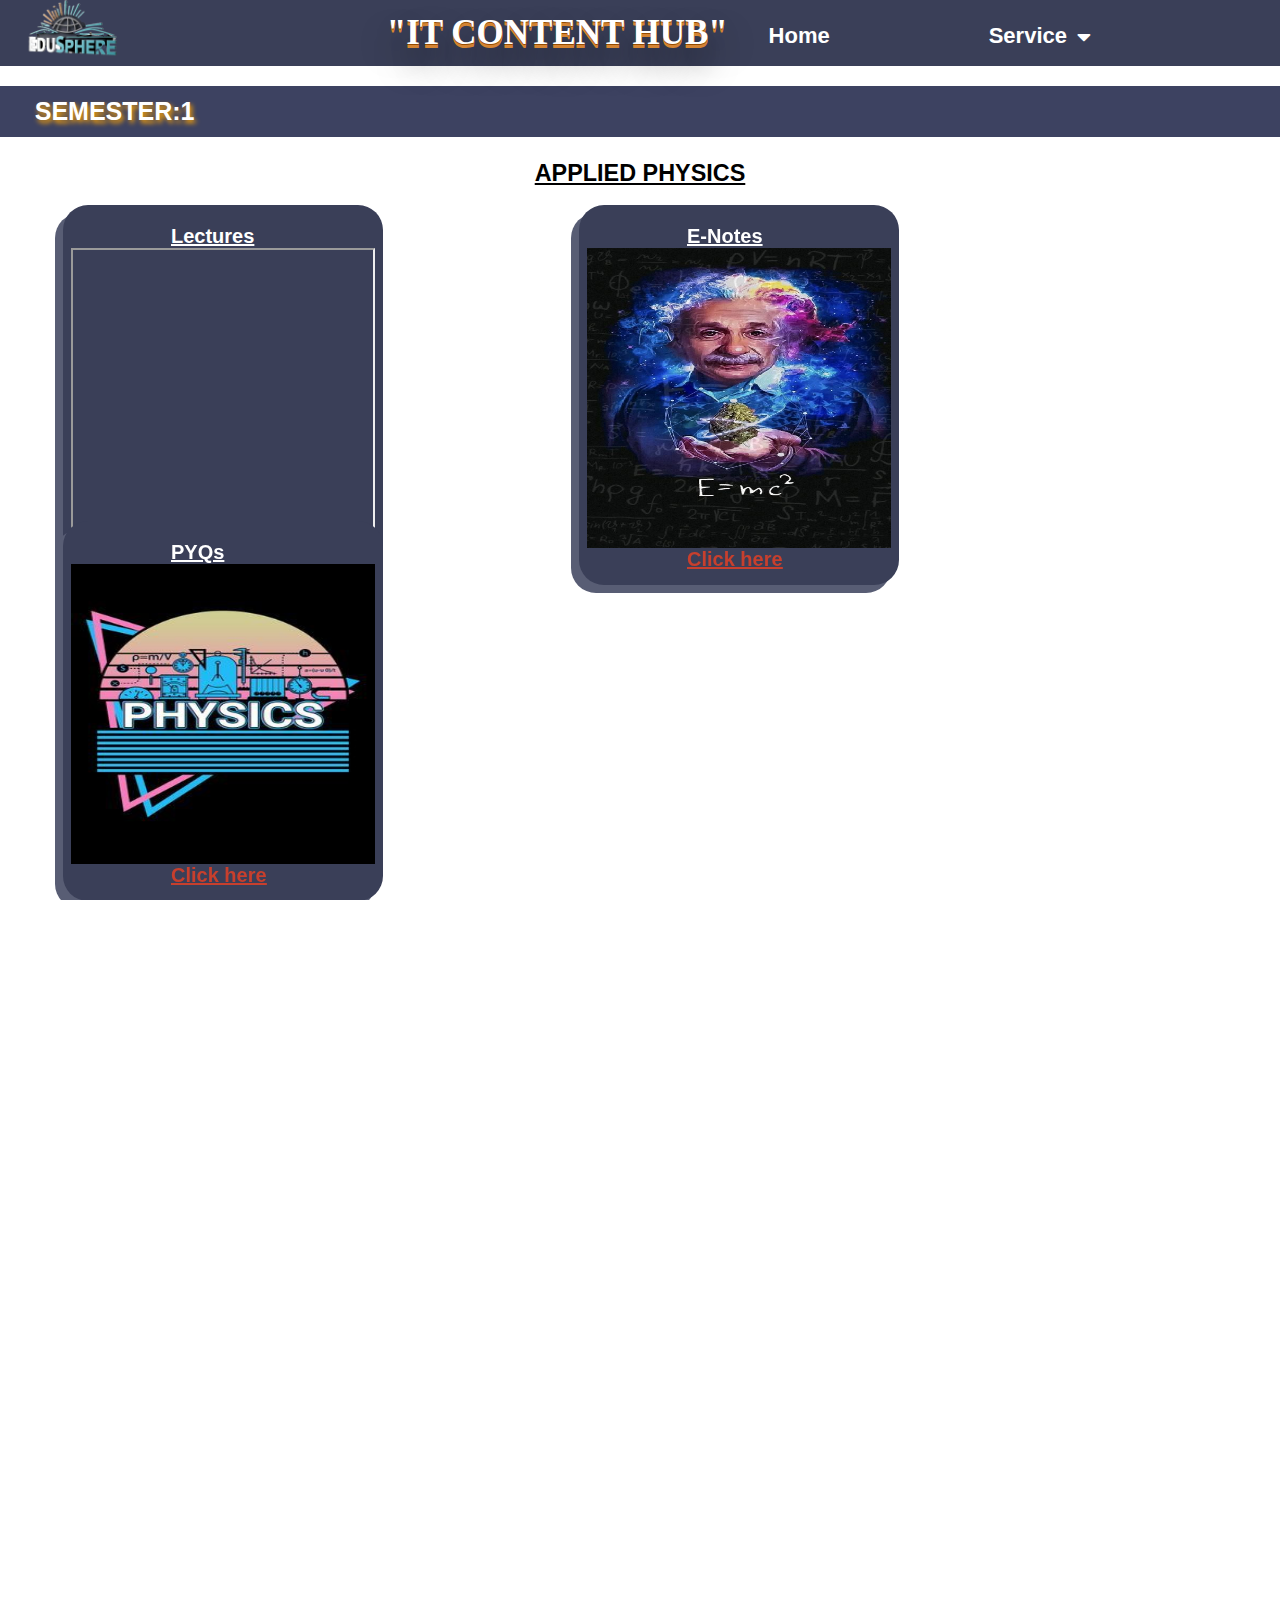
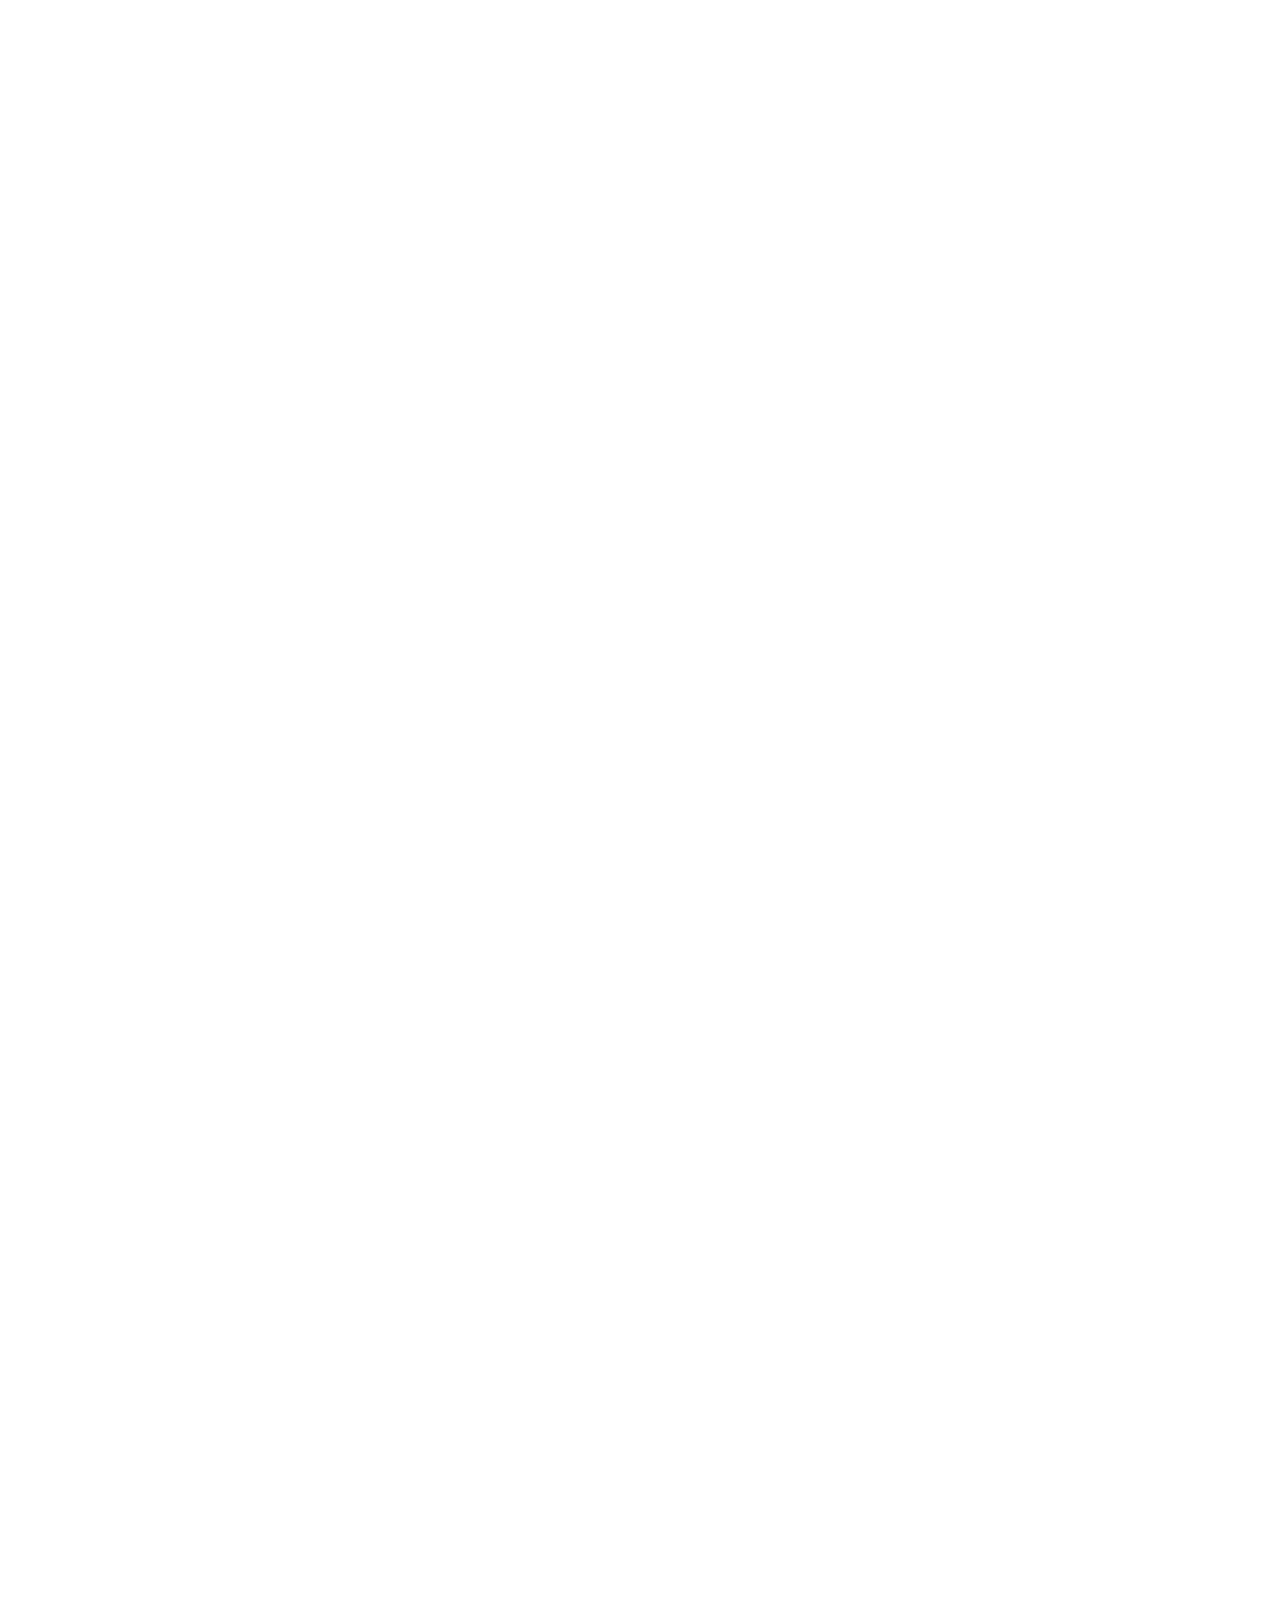
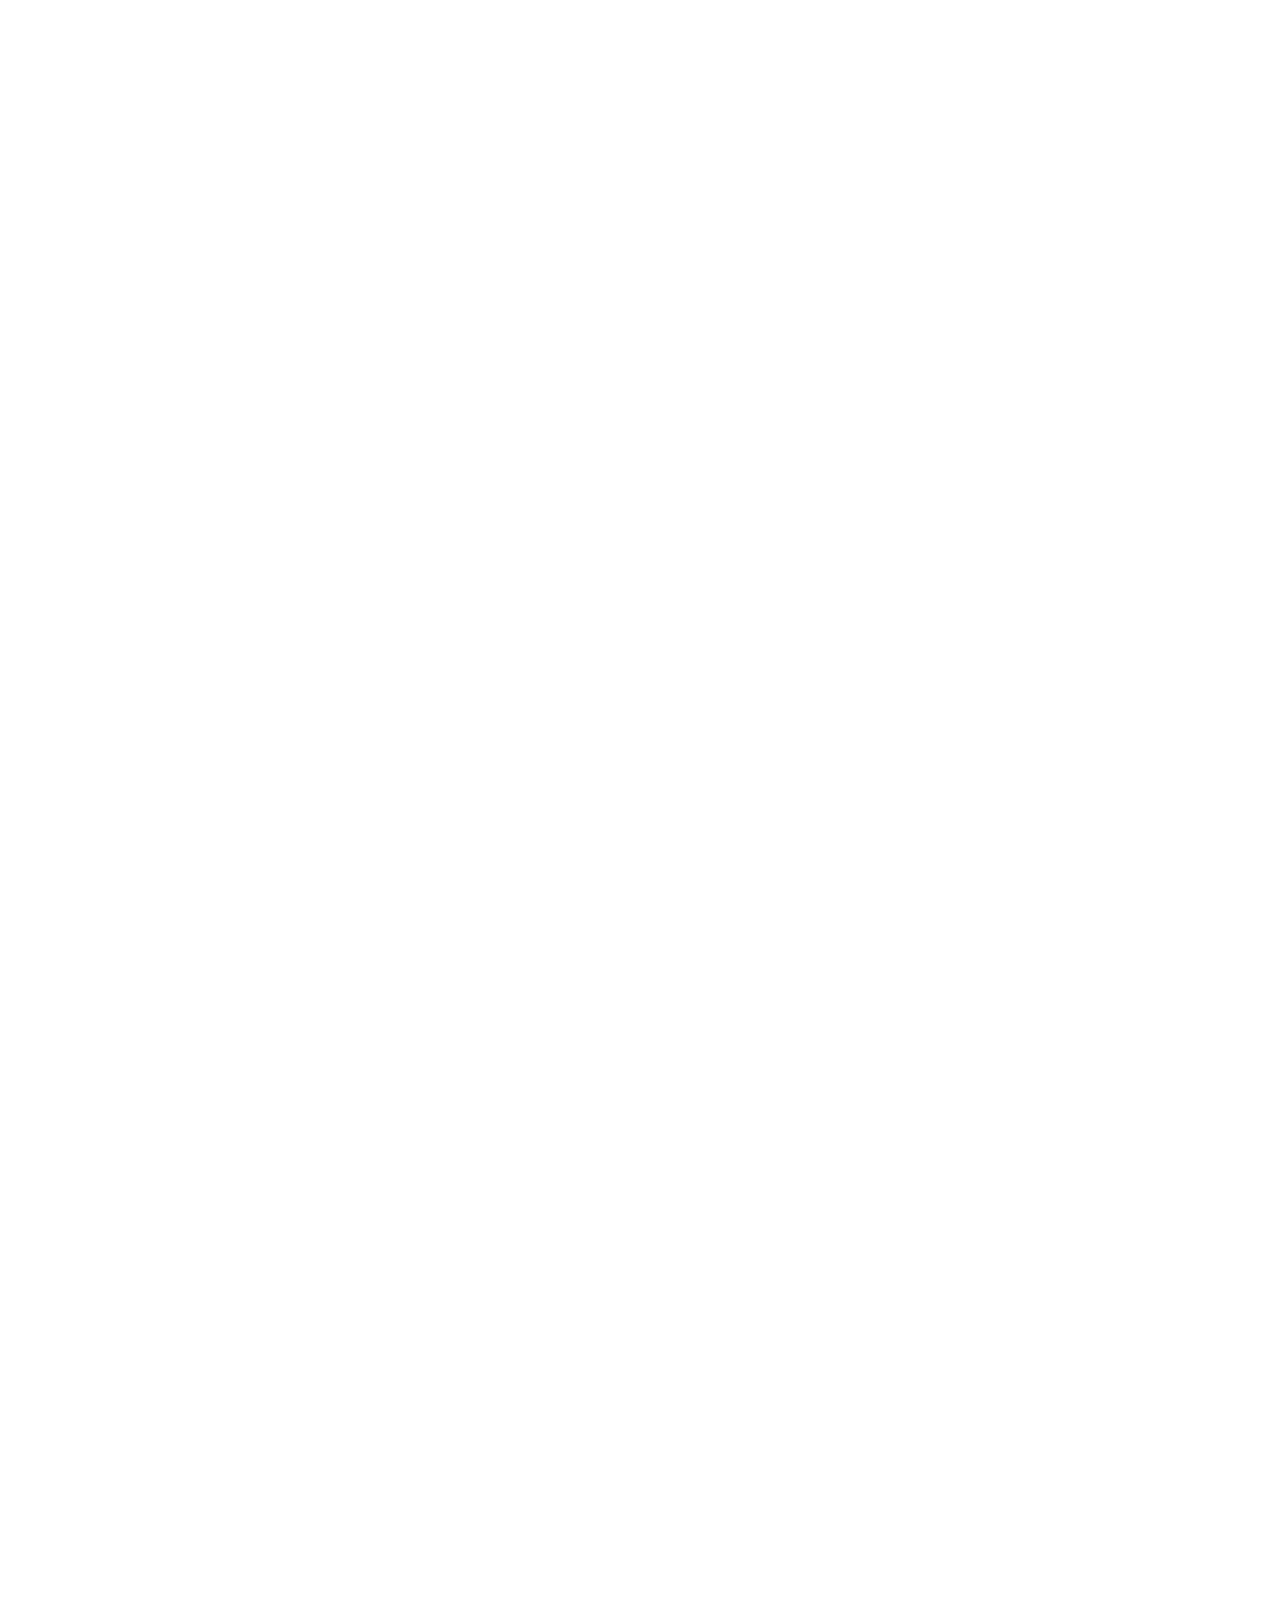
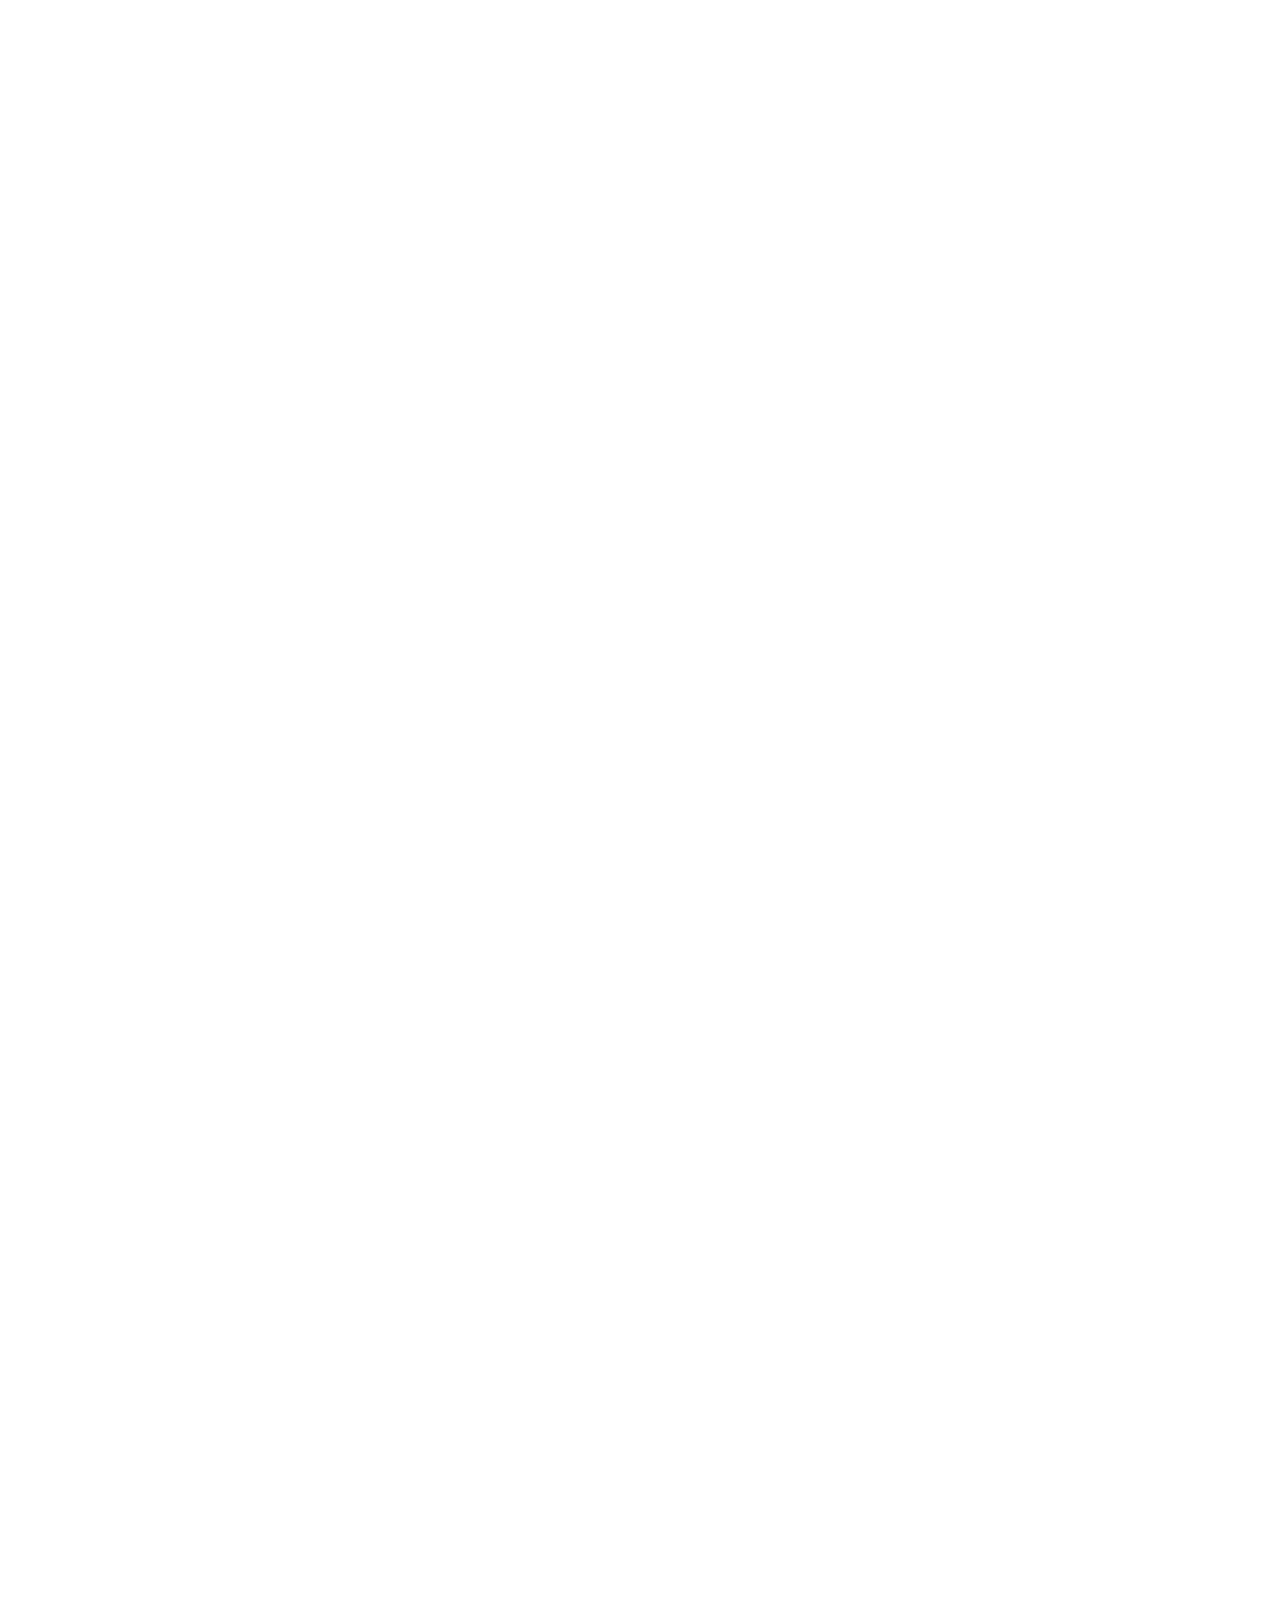
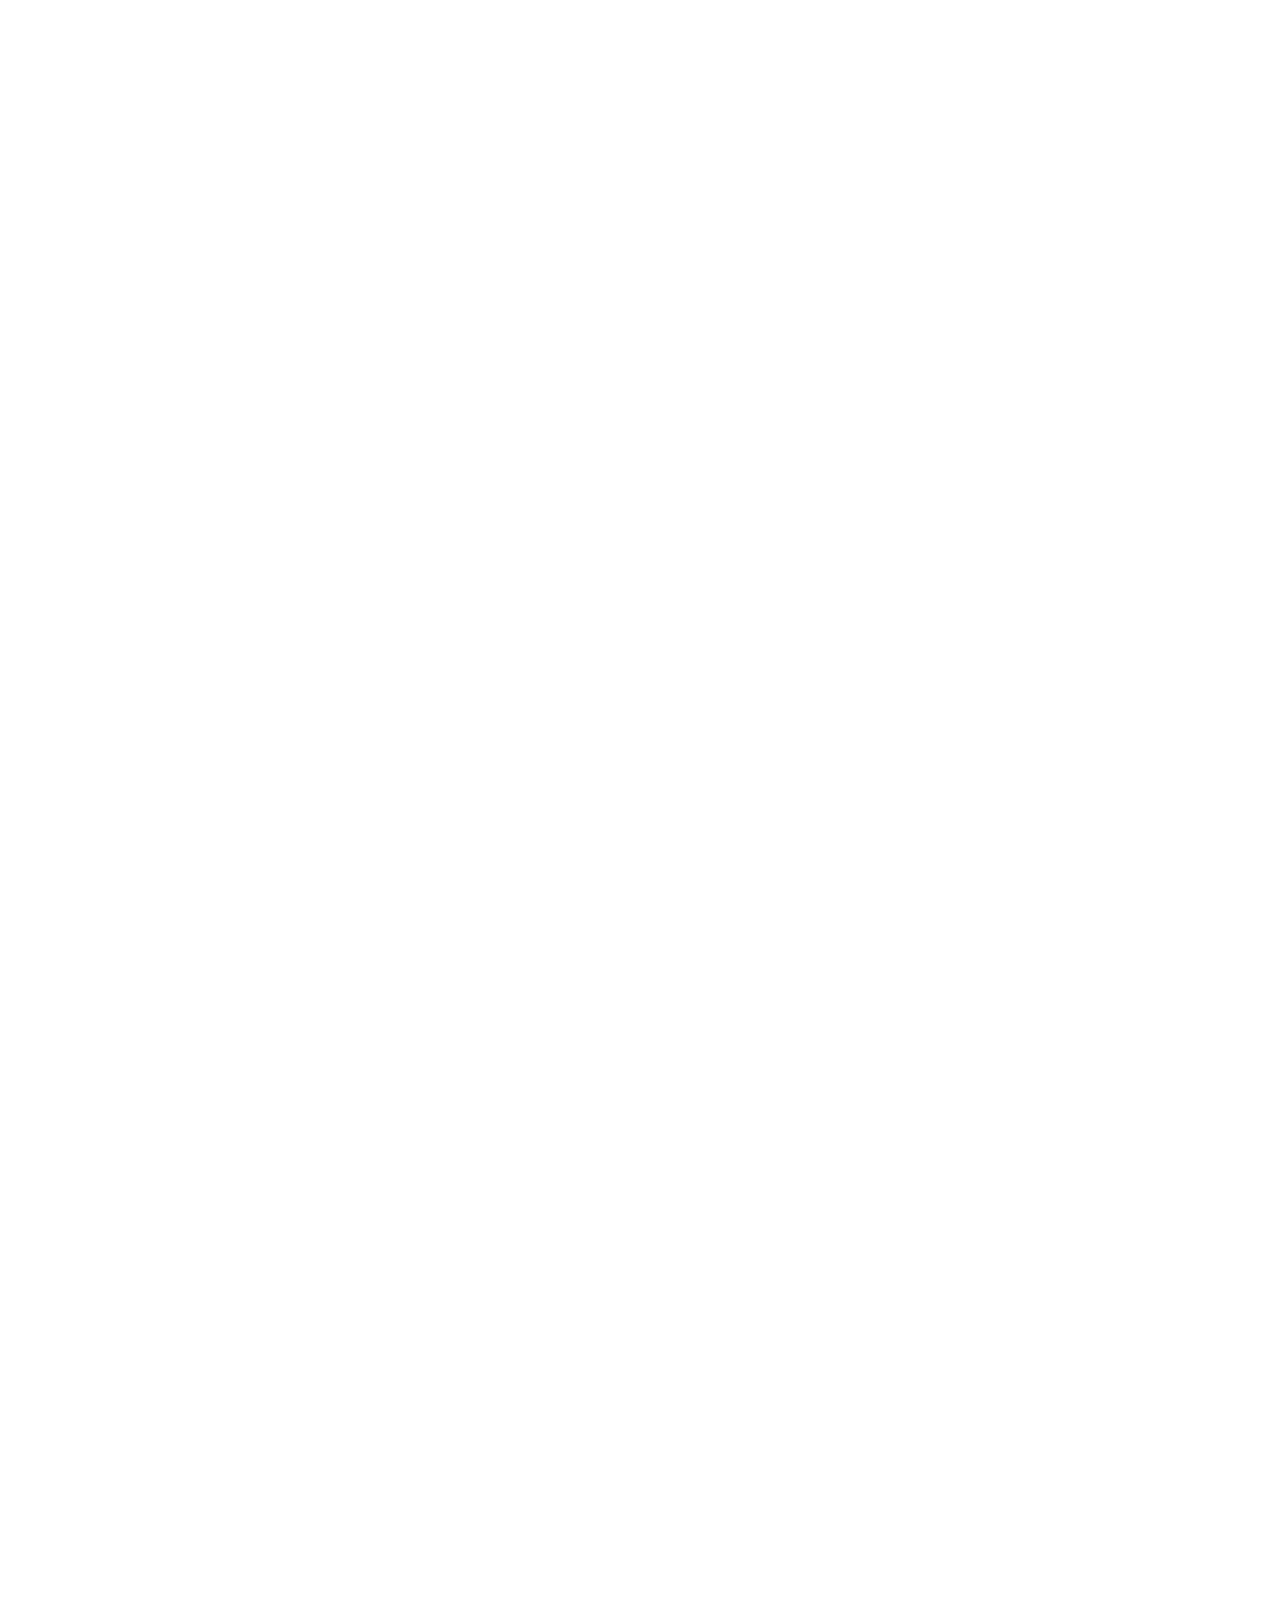
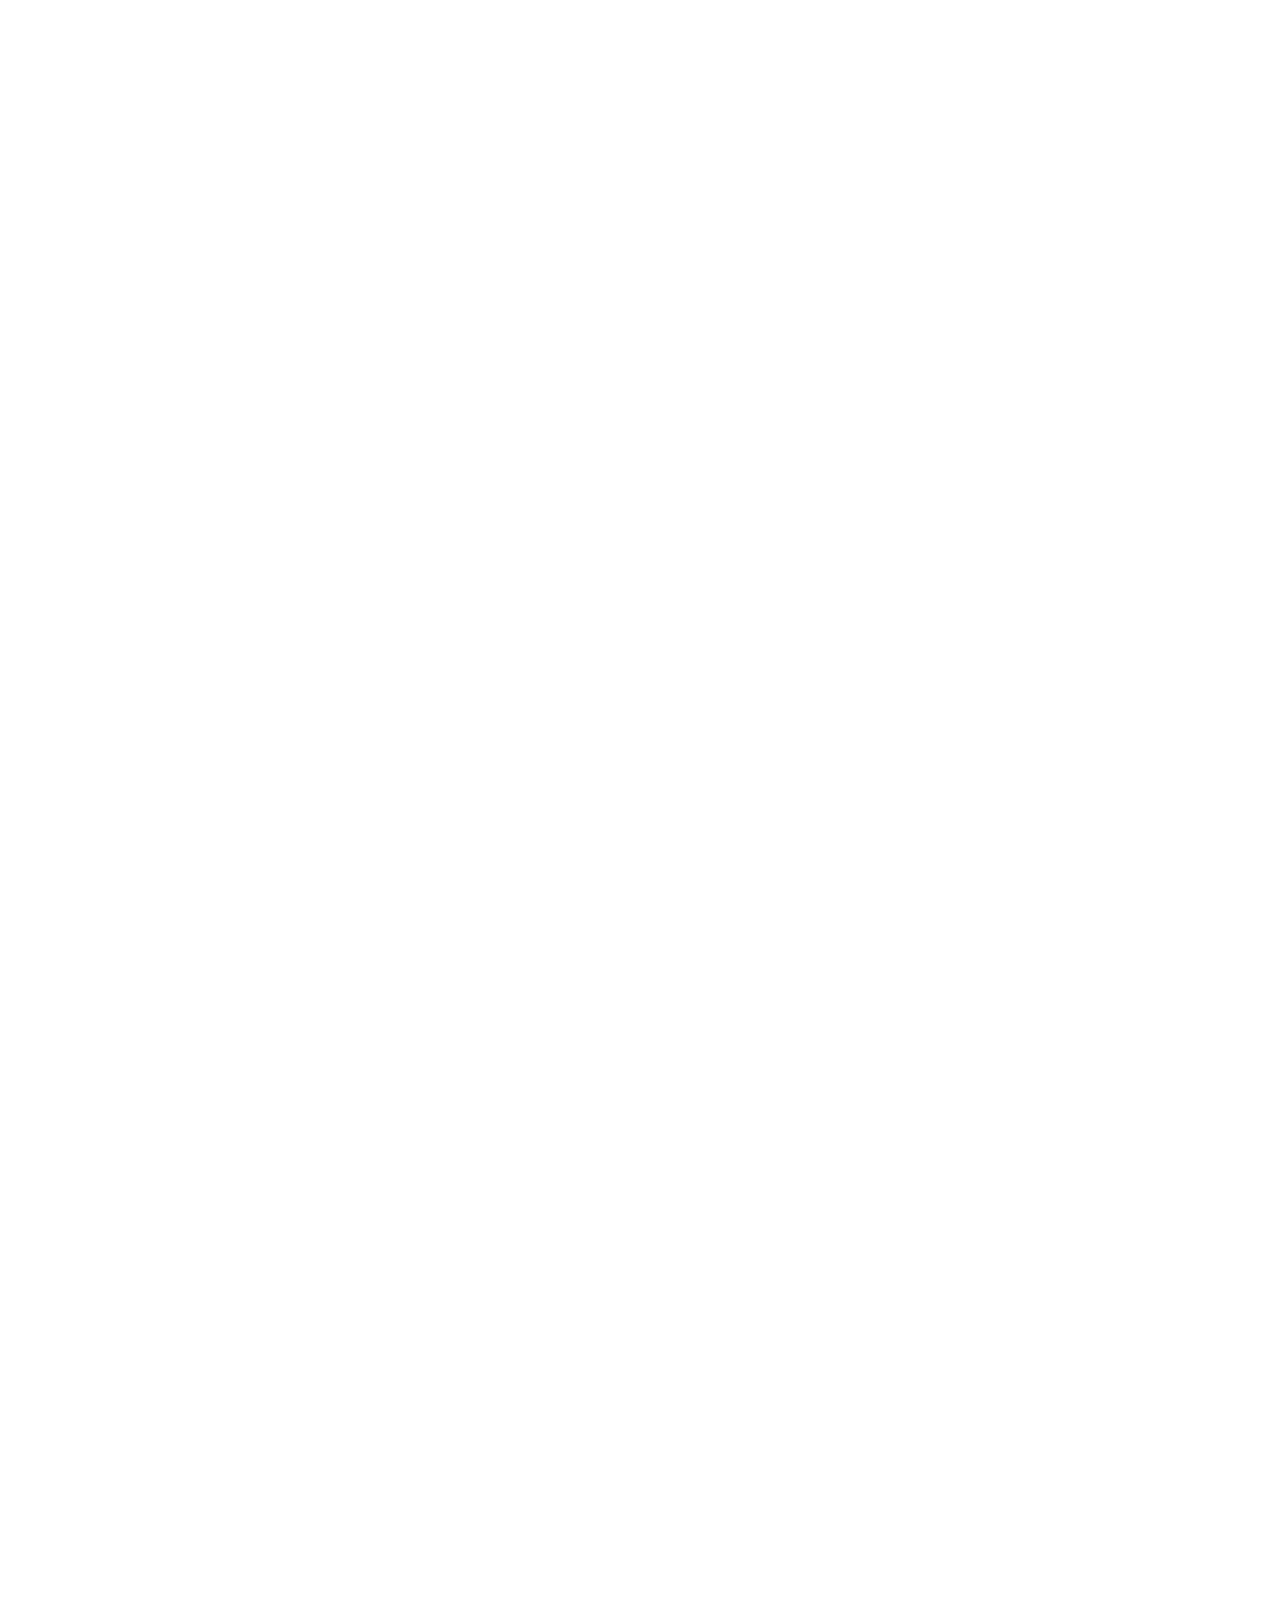
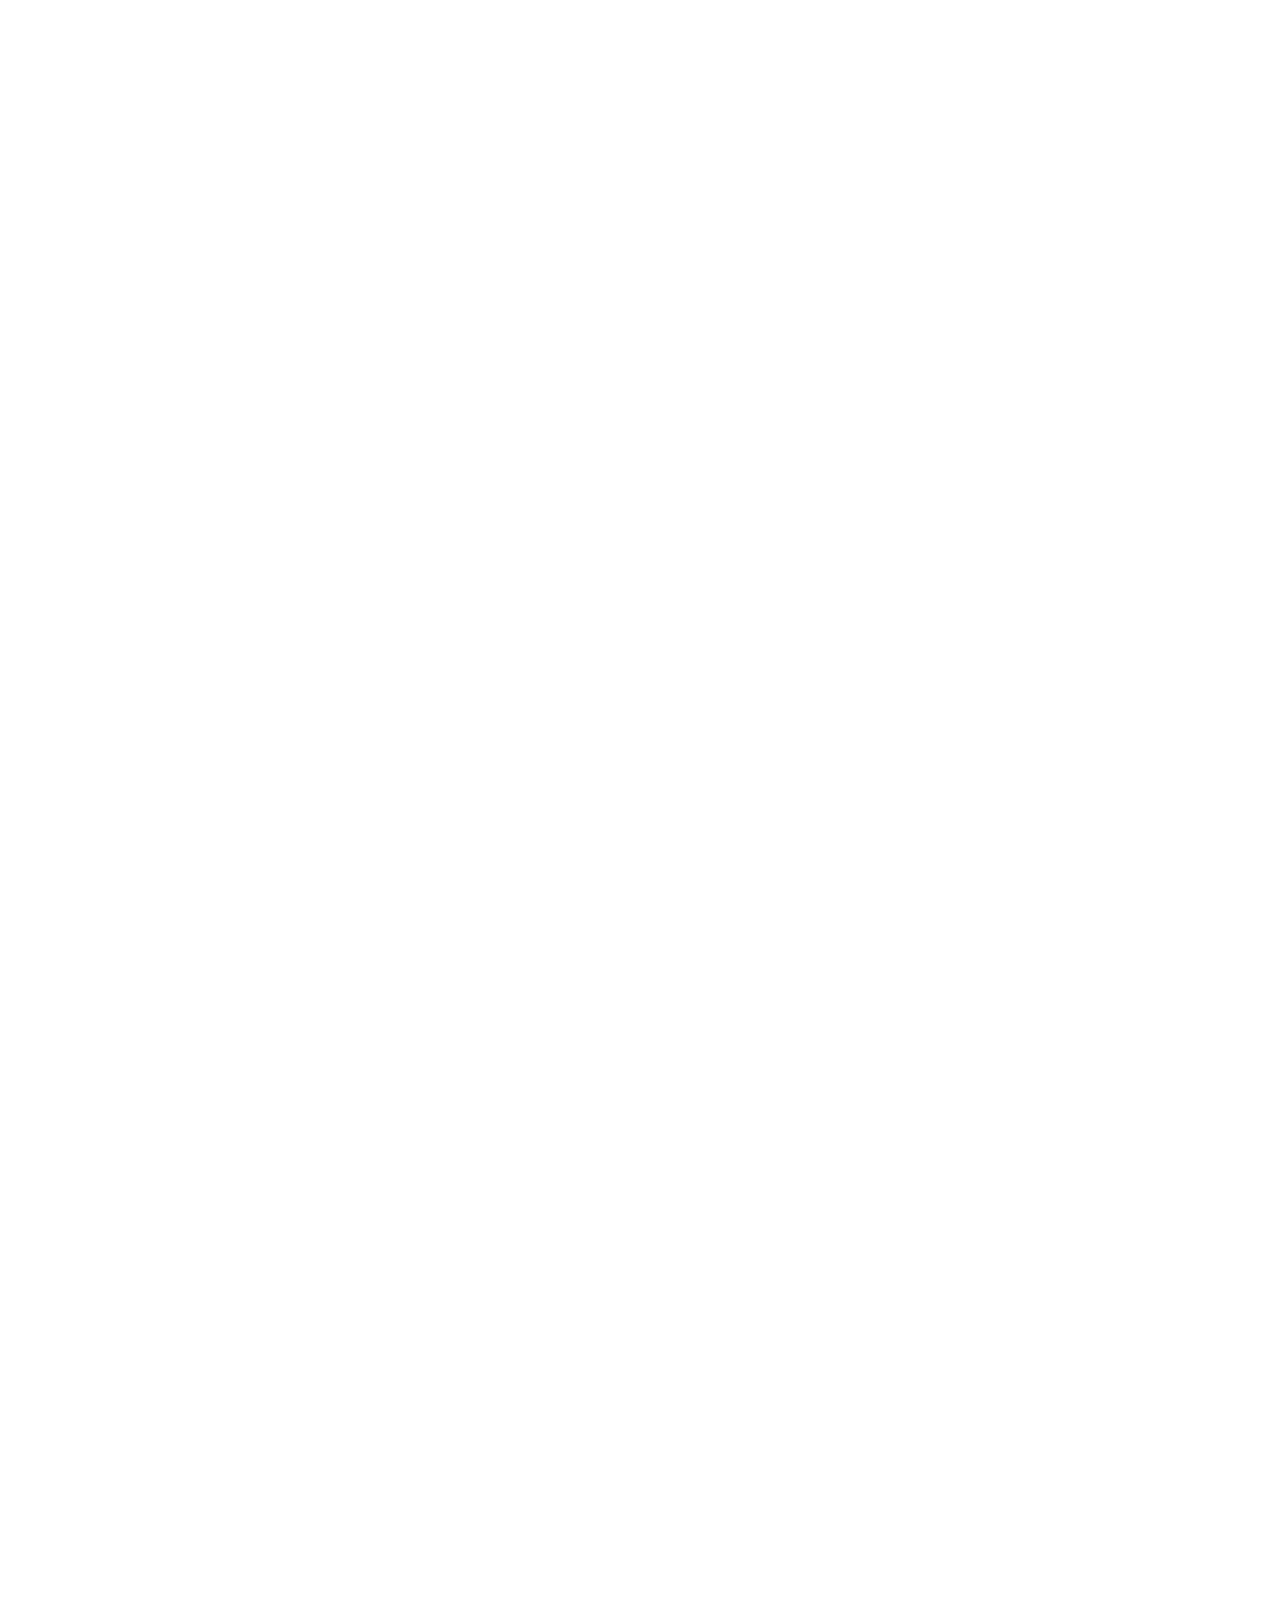
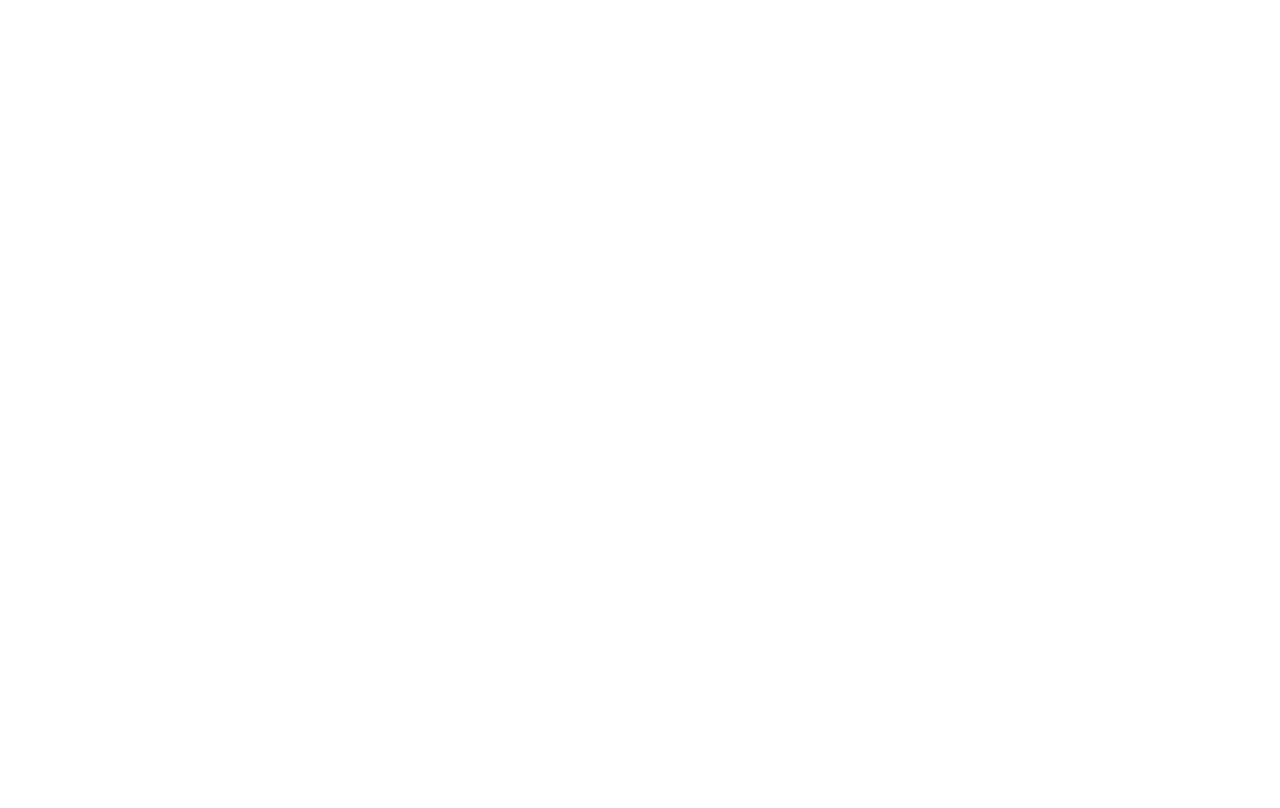
<file: IT1.html>
<!DOCTYPE html>
<html lang="en">
<head>
    <meta charset="UTF-8">
    <meta name="viewport" content="width=device-width, initial-scale=1.0">
    <title>IT content </title>
    <link rel="icon" type="image/x-icon" href="file1.png">
    <link rel="stylesheet" href="css/IT1.css">
    <link rel="stylesheet" href="https://cdnjs.cloudflare.com/ajax/libs/font-awesome/5.15.1/css/all.min.css"/>
</head>
<body>
    <div class="menu-bar">
        <img src="images/file1.png" class="logo1">
        <h1>"IT CONTENT HUB"</h1>
        <ul>
          <li><a href="index.html">Home</a></li>
         <li><a href="#">Service <i class="fas fa-caret-down"></i></a>
         <div class="dropdown-menu">
              <ul>
                <li><a href="#sem.1">&nbsp&nbsp&nbsp&nbsp;SEM.1</a></li>
                    <li><a href="#sem.2">&nbsp&nbsp&nbsp&nbspSEM.2</a></li>
                    <li><a href="#sem.3">&nbsp&nbsp&nbsp&nbspSEM.3</a></li>
                    <li><a href="#sem.4">&nbsp&nbsp&nbsp&nbspSEM.4</a></li>
              </ul>
            </div>
          </ul>
      </div>
    
    <!-- content -->
    <!-- SEMESTER-1 -->
    <section id="Sem1">
      <div id="container">
        <!-- <center>
          <h1>"IT CONTENT HUB"</h1>
        </center> -->
        <h2>&nbsp&nbsp&nbsp&nbsp&nbsp;SEMESTER:1</h2>
        <!-- APPLIED PHYSICS -->
      </div>
      <div id="heading1">
        <span><h3>APPLIED PHYSICS</h3></span>
      </div>
      <div class="container1">
        <div class="c1" id="box-1"><span><b>Lectures</b></span>
          <iframe width="325" height="300"
           src="https://www.youtube.com/embed/I1TBV421ar4?list=PLSWDszNFa1Q3aQmaSthNcX-mMgjjKIxOZ"></iframe>
          <a href="https://youtube.com/playlist?list=PL5zwY2E7i60UOvHJEOpJEw-lR2Zdmg2Ik&si=yOzUWUGaHEc8Nscl">&nbsp&nbsp&nbsp;Click1&nbsp&nbsp&nbsp;</a>
          <a href="https://youtube.com/playlist?list=PLSWDszNFa1Q3aQmaSthNcX-mMgjjKIxOZ&si=3XZO_5Nu7lYa4fSQ">Click2&nbsp&nbsp&nbsp&nbsp;</a>
          <a href="https://youtube.com/playlist?list=PLAPKGqvQGg6rKWLDXQ3i3O0P5DVA5uxs8&si=gCOZyOFB9ZXAZHQc">Click3</a>
        </div>
         <div class="c1" id="box-2"><span><b>E-Notes</b></span>
       <img src="images/quant.  photo notes.jpeg.jpg" alt="E-Notes" width="325" height="300">
       <a href=" https://drive.google.com/drive/folders/1o730uMAlr_6TJV8UPpTgH-gky9oddhBs?usp=drive_link"
                      target="_blank"><span>Click here</span></a>
        </div>
        <div class="c1" id="box-3"><span><b>PYQs</b></span>
            <img src="images/p,photo pyq.jpeg.jpg" alt="PYQs" width="325" height="300">
            <a href="https://drive.google.com/drive/folders/1PvrRqkNbNsCu9r7B_STBEPQ2ZCue-xgk?usp=drive_link "
                           target="_blank"><span>Click here</span></a>
             </div>
             <!-- CALCULUS -->
             <div id="heading2">
              <span><h3>CALCULUS</h3></span>
            </div>
              <div class="container2">
                <div class="c2" id="box-4"><span><b>Lectures</b></span>
                  <iframe width="325" height="300"
                   src="https://www.youtube.com/embed/lxksRct1QOY?list=PLVCBPCYGv7bC1JwOGH-X0FS-jTI4WRbI1"></iframe>
                  <a href="https://youtube.com/playlist?list=PLVCBPCYGv7bC1JwOGH-X0FS-jTI4WRbI1&si=-BDZOkBJUjMixpBF">&nbsp&nbsp&nbsp&nbsp;C1&nbsp&nbsp;</a>
                  <a href="https://youtube.com/playlist?list=PLVCBPCYGv7bDiiZ5fP856_EGNyf34avaH&si=m0fMGVKyBWDx9RpV">C2&nbsp&nbsp&nbsp;</a>
                  <a href="https://youtube.com/playlist?list=PLVCBPCYGv7bDWb3v_WfVgRKsBe5NVHVJY&si=4edNSVyvVDC3hViM">C3&nbsp&nbsp&nbsp;</a>
                  <a href="https://youtube.com/playlist?list=PLhSp9OSVmeyI3uivqqHzrlomwD6gZx2-R&si=GPBFQXhA4cMz4a-W">C4&nbsp&nbsp&nbsp;</a>
                  <a href="https://youtube.com/playlist?list=PLT3bOBUU3L9hsRRQi1X_4kn6Lw6K_-9cq&si=ZZxR3hU1UWBPEXaz">C5</a>
                </div>
                 <div class="c2" id="box-5"><span><b>E-Notes</b></span>
               <img src="images/calculus,photo,notes.jpeg.jpg" alt="Applied physics" width="325" height="300">
               <a href="https://drive.google.com/open?id=1NkaTBM-OQoZrEdMDAQXWMipoGPZLKk4V&usp=drive_copy"
                              target="_blank"><span>Click here</span></a>
                </div>
                <div class="c2" id="box-6"><span><b>PYQs</b></span>
                    <img src="images/calculus,photo,pyq.jpeg.jpg" alt="Applied physics" width="325" height="300">
                    <a href="https://drive.google.com/open?id=1DZmP6XxH6kf7QI_6XKtLxCFDBm0bFkYU&usp=drive_copy "
                                   target="_blank"><span>Click here</span></a>
                     </div>
                     <!-- PC -->
                     <div id="heading3">
                      <span><h3>PROFESSIONAL COMMUNICATION</h3></span>
                    </div>
                      <div class="container3">
                        <div class="c3" id="box-7"><span><b>Lectures</b></span>
                          <iframe width="325" height="300"
                           src="https://www.youtube.com/embed/UudSwjqFdNM?list=PL9RcWoqXmzaKWxaNoDhW4O1kA0hK9AYys"></iframe>
                          <a href="https://youtube.com/playlist?list=PL9RcWoqXmzaKWxaNoDhW4O1kA0hK9AYys&si=UYkrPV7FiuVt5HWz"><span>Click here</span></a>
                        </div>
                         <div class="c3" id="box-8"><span><b>E-Notes</b></span>
                       <img src="images/pc.photo,notes.jpeg.jpg" alt="E-Notes" width="325" height="300">
                       <a href="https://drive.google.com/open?id=1YQ2p7Zf5wR-osyNbyQvBxm7CTOHLFee-&usp=drive_copy"
                                      target="_blank"><span>Click here</span></a>
                        </div>
                        <div class="c3" id="box-9"><span><b>PYQs</b></span>
                            <img src="images/pc,photo,pyq.jpeg.jpg" alt="Applied physics" width="325" height="300">
                            <a href="https://drive.google.com/open?id=1EAstkD36g_k-6ds6E_uqZnTlmQU6kX5t&usp=drive_copy"
                                           target="_blank"><span>Click here</span></a>
                             </div>
                             <!-- PF -->
                             <div id="heading4">
                              <span><h3>FUNDAMENTAL PROGRAMMING</h3></span>
                            </div>
                              <div class="container4">
                                <div class="c4" id="box-10"><span><b>Lectures</b></span>
                                  <iframe width="325" height="300"
                                   src="https://www.youtube.com/embed/rQoqCP7LX60?list=PLxgZQoSe9cg1drBnejUaDD9GEJBGQ5hMt"></iframe>
                                  <a href="https://youtube.com/playlist?list=PLxgZQoSe9cg1drBnejUaDD9GEJBGQ5hMt&si=XzF0lOrfWdn4o06V"><span>Click here</span></a>
                                </div>
                                 <div class="c4" id="box-11"><span><b>E-Notes</b></span>
                               <img src="images/pf,photo,notes.jpeg.jpg" alt="E-Notes" width="325" height="300">
                               <a href=" https://drive.google.com/open?id=1THvTeoJ6OT1PrPRFBpeTqnD1xp6iD35t&usp=drive_copy"
                                              target="_blank"><span>Click here</span></a>
                                </div>
                                <div class="c4" id="box-12"><span><b>PYQs</b></span>
                                    <img src="images/pf,photo,pyq.jpeg.jpg" alt="Applied physics" width="325" height="300">
                                    <a href=" https://drive.google.com/open?id=1p5wpghO4Q1MgX0vJ6HMEP85FZVU73-On&usp=drive_copy"
                                                   target="_blank"><span>Click here</span></a>
                                     </div>
                                     <!-- WORKSHOP -->
                                     <div id="heading5">
                                      <span><h3>WORKSHOP</h3></span>
                                    </div>
                                      <div class="container5">
                                        <div class="c5" id="box-13"><span><b>Lectures</b></span>
                                          <iframe width="325" height="300"
                                           src="https://www.youtube.com/embed/Ft7zxW6Vsls?list=PLJu6FW_RN3r69JZbDBMNtBICM8NbmtplZ"></iframe>
                                          <a href="https://youtube.com/playlist?list=PLJu6FW_RN3r69JZbDBMNtBICM8NbmtplZ&si=bvBULjh6E2Pa-O3u_"><span>Click here</span></a>
                                        </div>
                                         <div class="c5" id="box-14"><span><b>E-Notes</b></span>
                                       <img src="images/workshop,photo,notes.jpeg.jpg" alt="Applied physics" width="325" height="300">
                                       <a href="https://drive.google.com/drive/folders/1yYH46q9KMBbzl2wkBsT1o1YNro6g8CRE"
                                                      target="_blank"><span>Click here</span></a>
                                        </div>
                                        <div class="c5" id="box-15"><span><b>PYQs</b></span>
                                            <img src="images/workshop,photo,pyq.jpeg.jpg" alt="Applied physics" width="325" height="300">
                                            <a href="https://drive.google.com/drive/folders/1yVHbTGCLeHN60N822X4CkmUrhcr3wElL"
                                                           target="_blank"><span>Click here</span></a>
                                             </div>
    </section>    
    <!-- SEMESTER:2 -->
    <section id="sem.2">
      <div id="container"></div>
        <!-- <center>
          <h1>"IT CONTENT HUB"</h1>
        </center> -->
        <h2>&nbsp&nbsp&nbsp&nbsp&nbsp;SEMESTER:2</h2>
        <!-- APPLIED CHEMISTRY -->
      </div>
      <div id="heading1">
        <span><h3>APPLIED CHEMISTRY </h3></span>
      </div>
      <div class="container1">
        <div class="c1" id="box-1"><span><b>Lectures</b></span>
          <iframe width="325" height="300"
           src="https://www.youtube.com/embed/JaLcEByeNrY?list=PLW1Y7Rfg4m8Jhs-s_VfYWgWzwTqYUvxJb"></iframe>
          <a href="https://youtube.com/playlist?list=PLW1Y7Rfg4m8Jhs-s_VfYWgWzwTqYUvxJb&si=Av-8kQtOIU0B2pmV"><span>Click here</span></a>
        </div>
         <div class="c1" id="box-2"><span><b>E-Notes</b></span>
       <img src="images/chem.photo,notes.jpeg.jpg" alt="E-Notes" width="325" height="300">
       <a href="https://drive.google.com/drive/folders/1DgwuCmIoUnvwlfdek1vOtPT90Cy2-53f?usp=drive_link"
                      target="_blank"><span>Click here</span></a>
        </div>
        <div class="c1" id="box-3"><span><b>PYQs</b></span>
            <img src="images/ca,photo,pyq.jpeg.jpg" alt="PYQs" width="325" height="300">
            <a href="https://drive.google.com/drive/folders/1Ma34N569JwA9NhLIV32Z7x1JwU0mbI5d?usp=drive_link"
                           target="_blank"><span>Click here</span></a>
             </div>
             <!-- DIFFENTIAL EQ. AND TRAN. -->
             <div id="heading2">
              <span><h3>DIFF. EQ. & TRAN.</h3></span>
            </div>
              <div class="container2">
                <div class="c2" id="box-4"><span><b>Lectures</b></span>
                  <iframe width="325" height="300"
                   src="https://www.youtube.com/embed/JtReno5_GkI?list=PLVCBPCYGv7bB7ZxAx2rT0Ln2G6ad4ME-1"></iframe>
                  <a href="https://youtube.com/playlist?list=PLVCBPCYGv7bB7ZxAx2rT0Ln2G6ad4ME-1&si=LDKH3TDVvBKOaRAU">Click1&nbsp;</a>
                  <a href="https://youtube.com/playlist?list=PLVCBPCYGv7bB5mBCyEIBxFnl3OLW0Vmu1&si=ORIk_73OzgaqR649">Click2&nbsp;</a>
                  <a href="https://youtube.com/playlist?list=PLhSp9OSVmeyJ5N-JUEZj7uS6IAT9a79nD&si=_YkD79VR5dxtuBVd">Click3&nbsp;</a>
                  <a href="https://youtube.com/playlist?list=PLhSp9OSVmeyLke5_cby8i8ZhK8FHpw3qs&si=3oCuLlAz7trXyoRY">Click4&nbsp;</a>
                  <a href="https://youtube.com/playlist?list=PLhSp9OSVmeyITz_e6F9YiyongjaCryasK&si=YgUFNjkTuC6aRyK2">Click5&nbsp;</a>
                  <a href="https://youtube.com/playlist?list=PLhSp9OSVmeyIYLVvSJ8m6KvVwJs7M9QBm&si=NHnObTtJskI-S9mx">Click6&nbsp;</a>
                  <a href="https://youtube.com/playlist?list=PLhSp9OSVmeyJoNnAqghUK-Lit3qBgfa6o&si=2W6n1epoSXgatgAi">Click7&nbsp;</a>
                  <a href="https://youtube.com/playlist?list=PLhSp9OSVmeyJCwFXRDW8KmDlBFGRAxnAu&si=kj-xRtCvZ_gIBP6a">Click8&nbsp;</a>
                </div>
                 <div class="c2" id="box-5"><span><b>E-Notes</b></span>
               <img src="images/de.photo,notes.jpeg.jpg" alt="E-Notes" width="325" height="300">
               <a href="https://drive.google.com/drive/folders/1eVQ7C5jeRNeibFrzQrDlTQh93tm8wZzz?usp=drive_link"
                              target="_blank"><span>Click here</span></a>
                </div>
                <div class="c2" id="box-6"><span><b>PYQs</b></span>
                    <img src="images/de.photo,pyq.jpeg.jpg" alt="Applied physics" width="325" height="300">
                    <a href="https://drive.google.com/drive/folders/1aJdfWc-rZ3BCnJ05Y_eVrPrcDBxE4Pve?usp=drive_link"
                                   target="_blank"><span>Click here</span></a>
                     </div>
                     <!-- BEEE -->
                     <div id="heading3">
                      <span><h3>BEEE</h3></span>
                    </div>
                      <div class="container3">
                        <div class="c3" id="box-7"><span><b>Lectures</b></span>
                          <iframe width="325" height="300"
                           src="https://www.youtube.com/embed/Vd2UJiIPbag?list=PL9RcWoqXmzaLTYUdnzKhF4bYug3GjGcEc"></iframe>
                          <a href="https://youtube.com/playlist?list=PL9RcWoqXmzaLTYUdnzKhF4bYug3GjGcEc&si=3fQAlo2vkXHSx1uO">&nbsp&nbsp&nbsp&nbsp&nbsp&nbsp&nbsp&nbsp;Click1&nbsp&nbsp</a>
                          <a href="https://youtube.com/playlist?list=PL3qvHcrYGy1uF5KAGntUITTJ85Dm3Dtdy&si=YNMnved-pys1qpis">Click2&nbsp&nbsp</a>
                          <a href="https://youtube.com/playlist?list=PL4K9r9dYCOors6MRFwoIe9_iBzSzUp2Zi&si=baJrZ4Tb1eSsXp_2">Click3</a>
                        </div>
                         <div class="c3" id="box-8"><span><b>E-Notes</b></span>
                       <img src="images/BEEE,photo,notes.jpeg.jpg" alt="E-Notes" width="325" height="300">
                       <a href="https://drive.google.com/drive/folders/1kBGRqQ702RPqNX1rvdy7RBFQUdjub9wo?usp=drive_link"
                                      target="_blank"><span>Click here</span></a>
                        </div>
                        <div class="c3" id="box-9"><span><b>PYQs</b></span>
                            <img src="images/BEEE,photo,pyq.jpeg.jpg" alt="PYQs" width="325" height="300">
                            <a href="https://drive.google.com/drive/folders/1-ZSabGh1sUhWr-2LjfhoJTMotQ3HDAeq?usp=drive_link"
                                           target="_blank"><span>Click here</span></a>
                             </div>
                             <!-- ENGINEERING GRAPHICS -->
                             <div id="heading4">
                              <span><h3>ENGINEERING GRAPHICS</h3></span>
                            </div>
                              <div class="container4">
                                <div class="c4" id="box-10"><span><b>Lectures</b></span>
                                  <iframe width="325" height="300"
                                   src="https://www.youtube.com/embed/uojN7SOHPBw"></iframe>
                                  <a href="https://youtube.com/playlist?list=PLDN15nk5uLiBDV2tAMDlR1snIX8WdTVYR&si=_4WxEqr340Crh4Wa">&nbsp&nbsp&nbsp&nbsp&nbsp&nbsp&nbsp&nbsp;Click1&nbsp&nbsp</a>
                                  <a href="https://youtube.com/playlist?list=PLDN15nk5uLiC9wFOTiDp8ekWAf40BwSct&si=2mKZ3pbVNbgxe8vr">Click2&nbsp&nbsp</a>
                                  <a href="https://youtube.com/playlist?list=PLDN15nk5uLiBVR22X01vcnvVCuQIklXGx&si=rPxysTMd9Pjafizj">Click3</a>
                                </div>
                                 <div class="c4" id="box-11"><span><b>E-Notes</b></span>
                               <img src="images/EG,photo,notes.jpeg.jpg" alt="Applied physics" width="325" height="300">
                               <a href="https://drive.google.com/drive/folders/1STp39Fo5KFy1Qq_ilk5NQ_cnXN9C5hyQ?usp=drive_link"
                                              target="_blank"><span>Click here</span></a>
                                </div>
                                <div class="c4" id="box-12"><span><b>PYQs</b></span>
                                    <img src="images/EG,photo,pyq.jpeg.jpg" alt="PYQs" width="325" height="300">
                                    <a href="https://drive.google.com/drive/folders/1SQr81pr595az8aDmfnekGQeXz1CV8azx?usp=drive_link"
                                                   target="_blank"><span>Click here</span></a>
                                     </div>
                                     <!--OOPS WITH C++  -->
                                     <div id="heading5">
                                      <span><h3>OOPS WITH C++</h3></span>
                                    </div>
                                      <div class="container5">
                                        <div class="c5" id="box-13"><span><b>Lectures</b></span>
                                          <iframe width="325" height="300"
                                           src="https://www.youtube.com/embed/j8nAHeVKL08?list=PLu0W_9lII9agpFUAlPFe_VNSlXW5uE0YL"></iframe>
                                          <a href="https://youtube.com/playlist?list=PLu0W_9lII9agpFUAlPFe_VNSlXW5uE0YL&si=PpK9abA_iIM7jjvJ"><span>Click here</span></a>
                                        </div>
                                         <div class="c5" id="box-14"><span><b>E-Notes</b></span>
                                       <img src="images/CPP,photo,notes.jpeg.jpg" alt="E-Notes" width="325" height="300">
                                       <a href="https://drive.google.com/drive/folders/1uJOZbETcRQ5RYZZjhChVzomjIrUR6SNk?usp=drive_link"
                                                      target="_blank"><span>Click here</span></a>
                                        </div>
                                        <div class="c5" id="box-15"><span><b>PYQs</b></span>
                                            <img src="images/CPP,photo,pyq.jpeg.jpg" alt="PYQs" width="325" height="300">
                                            <a href="https://drive.google.com/drive/folders/15WPZFY-G2nOVIhcBxRfUhkuwMqUqS-sx?usp=drive_link"
                                                           target="_blank"><span>Click here</span></a>
                                             </div>
    </section>
    <!-- SEMESTER:3 -->
    <section id="sem.3">
      <div id="container"></div>
        <h2>&nbsp&nbsp&nbsp&nbsp&nbsp;SEMESTER:3</h2>
      </div>
      <!-- MATHS -->
      <div id="heading1">
        <span><h3>LINEAR ALGEBRA & PROB. THEORY</h3></span>
      </div>
      <div class="container1">
        <div class="c1" id="box-1"><span><b>Lectures</b></span>
          <iframe width="325" height="300"
           src="https://www.youtube.com/embed/pfN1_rrEEuw?list=PLhSp9OSVmeyIVQpCt2kwsC1dNVl1GwlVn"></iframe>
          <a href="https://youtube.com/playlist?list=PLhSp9OSVmeyIVQpCt2kwsC1dNVl1GwlVn&si=7ijUZr42fwildIPL"><span>Click here</span></a>
        </div>
         <div class="c1" id="box-2"><span><b>E-Notes</b></span>
       <img src="images/math3,photo,notes.jpeg.jpg" alt="E-Notes" width="300" height="300">
       <a href="https://drive.google.com/open?id=1qjjYv_gC13tSwVZspjdqHCev63mijsm_&usp=drive_copy"
                      target="_blank"><span>Click here</span></a>
        </div>
        <div class="c1" id="box-3"><span><b>PYQs</b></span>
            <img src="images/math3,photo,pyq.jpeg.jpg" alt="PYQs" width="325" height="300">
            <a href="https://drive.google.com/open?id=1tTn8SkM5PowjF8m4wLKdNYcT4WVjFL32&usp=drive_copy"
                           target="_blank"><span>Click here</span></a>
             </div>
             <!-- DIGITAL ELECTRONICS -->
             <div id="heading2">
              <span><h3>Digital electronics</h3></span>
            </div>
              <div class="container2">
                <div class="c2" id="box-4"><span><b>Lectures</b></span>
                  <iframe width="325" height="300"
                   src="https://www.youtube.com/embed/M0mx8S05v60?list=PLBlnK6fEyqRjMH3mWf6kwqiTbT798eAOm"></iframe>
                  <a href="https://youtube.com/playlist?list=PLBlnK6fEyqRjMH3mWf6kwqiTbT798eAOm&si=xWrO9b_iXwoVqRR2"><span>Click here</span></a>
                </div>
                 <div class="c2" id="box-5"><span><b>E-Notes</b></span>
               <img src="images/DE,photo,notes.jpeg.jpg" alt="E-Notes" width="325" height="300">
               <a href="https://drive.google.com/drive/folders/1Pqg0GiayYdcDm1a_ELDeWIPqxIBetfu6"
                              target="_blank"><span>Click here</span></a>
                </div>
                <div class="c2" id="box-6"><span><b>PYQs</b></span>
                    <img src="images/DE,photo,pyq.jpeg.jpg" alt="PYQs" width="325" height="300">
                    <a href="https://drive.google.com/drive/folders/16YVq0K3Jq38adF4dNECRfP1olI69L2fM"
                                   target="_blank"><span>Click here</span></a>
                     </div>
                     <!-- COMPUTER ARCH. & ORG. -->
                     <div id="heading3">
                      <span><h3>COMPUTER ARCH. & ORG.</h3></span>
                    </div>
                      <div class="container3">
                        <div class="c3" id="box-7"><span><b>Lectures</b></span>
                          <iframe width="325" height="300"
                           src="https://www.youtube.com/embed/L9X7XXfHYdU?list=PLxCzCOWd7aiHMonh3G6QNKq53C6oNXGrX"></iframe>
                          <a href="https://youtube.com/playlist?list=PLxCzCOWd7aiHMonh3G6QNKq53C6oNXGrX&si=5Ix5SzACJiP_xcCz"><span>Click here</span></a>
                        </div>
                         <div class="c3" id="box-8"><span><b>E-Notes</b></span>
                       <img src="images/CA,photo,notes.jpeg.jpg" alt="E-Notes" width="325" height="300">
                       <a href="https://drive.google.com/open?id=1CrUi5N912bL4iaJsYAbuoqeOsuD0ZqvN&usp=drive_copy"
                                      target="_blank"><span>Click here</span></a>
                        </div>
                        <div class="c3" id="box-9"><span><b>PYQs</b></span>
                            <img src="images/ca,photo,pyq.jpeg.jpg" alt="PYQs" width="325" height="300">
                            <a href="https://drive.google.com/open?id=18rbgTQb95AvkmoS3wLLpHLekIhzBEfzy&usp=drive_copy"
                                           target="_blank"><span>Click here</span></a>
                             </div>
                             <!-- DATA STRUCTURE -->
                             <div id="heading4">
                              <span><h3>DATA STRUCTURE</h3></span>
                            </div>
                              <div class="container4">
                                <div class="c4" id="box-10"><span><b>Lectures</b></span>
                                  <iframe width="325" height="300"
                                   src="https://www.youtube.com/embed/WQoB2z67hvY"></iframe>
                                  <a href="https://youtube.com/playlist?list=PLDzeHZWIZsTryvtXdMr6rPh4IDexB5NIA&si=iKN3JCtRznNS8_jf"><span>Click here</span></a>
                                </div>
                                 <div class="c4" id="box-11"><span><b>E-Notes</b></span>
                               <img src="images/DS,photo,notes.jpeg.jpg" alt="E-Notes" width="300" height="300">
                               <a href="https://drive.google.com/open?id=1T8vVtzAfS1sAR8apUOhq5gypdFgAkWEl&usp=drive_copy"
                                              target="_blank"><span>Click here</span></a>
                                </div>
                                <div class="c4" id="box-12"><span><b>PYQs</b></span>
                                    <img src="images/DS,photo,pyq.jpeg.jpg" alt="PYQs" width="325" height="300">
                                    <a href="https://drive.google.com/open?id=1VdVi5h3L9lSVLyuBIQ989sEw08kBXlUG&usp=drive_copy"
                                                   target="_blank"><span>Click here</span></a>
                                     </div>
                                     <!-- DBMS -->
                                     <div id="heading5">
                                      <span><h3>DBMS</h3></span>
                                    </div>
                                      <div class="container5">
                                        <div class="c5" id="box-13"><span><b>Lectures</b></span>
                                          <iframe width="325" height="300"
                                           src="https://www.youtube.com/embed/kBdlM6hNDAE"></iframe>
                                          <a href="https://youtube.com/playlist?list=PLxCzCOWd7aiFAN6I8CuViBuCdJgiOkT2Y&si=9_vsHSOjDyWAXbNH"><span>Click here</span></a>
                                        </div>
                                         <div class="c5" id="box-14"><span><b>E-Notes</b></span>
                                       <img src="images/DBMS,photo,notes.jpeg.jpg" alt="E-Notes" width="300" height="300">
                                       <a href="https://drive.google.com/open?id=1zJ4Mdiv-e9fd7KvtFJ7oJYCsPUTjL4nb&usp=drive_copy"
                                                      target="_blank"><span>Click here</span></a>
                                        </div>
                                        <div class="c5" id="box-15"><span><b>PYQs</b></span>
                                            <img src="images/DBMS,photo,pyq.jpeg.jpg" alt="PYQs" width="300" height="300">
                                            <a href="https://drive.google.com/open?id=1qUemg23d56FZrrk3SdTEIN-nE8IMl1OR&usp=drive_copy"
                                                           target="_blank"><span>Click here</span></a>
                                             </div>
    </section>
    <!-- SEMESTER:4 -->
    <section id="sem.4">
      <div id="container"></div>
        <h2>&nbsp&nbsp&nbsp&nbsp&nbsp;SEMESTER:4</h2>
      </div>
      <!-- ECONOMICS -->
      <div id="heading1">
        <span><h3>ECONOMICS</h3></span>
      </div>
      <div class="container1">
        <div class="c1" id="box-1"><span><b>Lectures</b></span>
          <iframe width="325" height="300"
           src="https://www.youtube.com/embed/qsMRwgDsig8?list=PLuoheP7tfLlPm14pOfmklxtl2ax5jBkCX"></iframe>
          <a href="https://youtube.com/playlist?list=PLaAhQ2ofZZRC1OFxHoa8qGyFHDgk7PyUN&si=YPLWHY4KruRMduCo"><span>Click here</span></a>
        </div>
         <div class="c1" id="box-2"><span><b>E-Notes</b></span>
       <img src="images/eco.photo,notes.jpg" alt="E-Notes" width="300" height="300">
       <a href="https://drive.google.com/open?id=1jMjhmP5ypVA8wTYey9P_Sk15XMr5-GAb&usp=drive_copy "
                      target="_blank"><span>Click here</span></a>
        </div>
        <div class="c1" id="box-3"><span><b>PYQs</b></span>
            <img src="images/eco.photo.pyq.jpeg.jpg" alt="PYQs" width="300" height="300">
            <a href="https://drive.google.com/open?id=1KU-Nh8capOAKzeGKgo076jVLPpJfXx3w&usp=drive_copy "
                           target="_blank"><span>Click here</span></a>
             </div>
             <!-- DISCRETE STRUCTURE -->
             <div id="heading2">
              <span><h3>DISCRETE STRUCTURE</h3></span>
            </div>
              <div class="container2">
                <div class="c2" id="box-4"><span><b>Lectures</b></span>
                  <iframe width="325" height="300"
                   src="https://www.youtube.com/embed/iZ3g7JdSjbw?list=PLT3bOBUU3L9j_VG5CICyWK_a4M0-nwwxy"></iframe>
                  <a href="https://youtu.be/iZ3g7JdSjbw?si=_PsAJVlSJOmU8TNf"><span>Click here</span></a>
                </div>
                 <div class="c2" id="box-5"><span><b>E-Notes</b></span>
               <img src="images/ds(math),photo,notes.jpg" alt="E-Notes" width="325" height="300">
               <a href="https://drive.google.com/open?id=1VfOSuX2hffjkgS6fuxXGmjGx6wjoKyWG&usp=drive_copy "
                              target="_blank"><span>Click here</span></a>
                </div>
                <div class="c2" id="box-6"><span><b>PYQs</b></span>
                    <img src="images/ds(math),photo,pyq.jpg" alt="PYQs" width="300" height="300">
                    <a href="https://drive.google.com/open?id=1FX7eX6LeisFTP1bf8pIby3cztv6MWT0x&usp=drive_copy "
                                   target="_blank"><span>Click here</span></a>
                     </div>
                     <!-- COMPUTER NETWORK -->
                     <div id="heading3">
                      <span><h3>COMPUTER NETWORK</h3></span>
                    </div>
                      <div class="container3">
                        <div class="c3" id="box-7"><span><b>Lectures</b></span>
                          <iframe width="325" height="300"
                           src="https://www.youtube.com/embed/VwN91x5i25g?list=PLBlnK6fEyqRgMCUAG0XRw78UA8qnv6jEx"></iframe>
                          <a href="https://youtube.com/playlist?list=PLxCzCOWd7aiGFBD2-2joCpWOLUrDLvVV_&si=bRgpY5VVYO2JAc3W">&nbsp&nbsp;Click here1 &nbsp&nbsp;</a>
                          <a href="https://youtube.com/playlist?list=PLBlnK6fEyqRgMCUAG0XRw78UA8qnv6jEx&si=a0_pHz7lFJmpyrNf">Click here2</a>
                        </div>
                         <div class="c3" id="box-8"><span><b>E-Notes</b></span>
                       <img src="images/CN,photo,notes.jpg" alt="E-Notes" width="300" height="300">
                       <a href="https://drive.google.com/open?id=1-0ArKF7WFxo4AUFY8V45CEdknD5jPNA5&usp=drive_copy "
                                      target="_blank"><span>Click here</span></a>
                        </div>
                        <div class="c3" id="box-9"><span><b>PYQs</b></span>
                            <img src="images/CN,photo,pyq.jpg" alt="PYQs" width="300" height="300">
                            <a href="https://drive.google.com/open?id=1NueXd1mkhFMq-bR7wDuQpUOQxI8iwpp2&usp=drive_copy"
                                           target="_blank"><span>Click here</span></a>
                             </div>
                             <!-- MICRO-PROCESSOR -->
                             <div id="heading4">
                              <span><h3>MICRO-PROCESSOR </h3></span>
                            </div>
                              <div class="container4">
                                <div class="c4" id="box-10"><span><b>Lectures</b></span>
                                  <iframe width="325" height="300"
                                   src="https://www.youtube.com/embed/RP2sWt_oAWo?list=PLgwJf8NK-2e5vHwmowy_kGtjq9Ih0FzwN"></iframe>
                                  <a href="https://youtube.com/playlist?list=PLgwJf8NK-2e5vHwmowy_kGtjq9Ih0FzwN&si=-NJ9Ecgk6AroX9OV"><span>Click here1</span></a>
                          
                                </div>
                                 <div class="c4" id="box-11"><span><b>E-Notes</b></span>
                               <img src="images/MP ,photo,notes.jpeg.jpg" alt="E-Notes" width="300" height="300">
                               <a href="https://drive.google.com/open?id=1oA2vxQp8L26U1nSztmBF0mDB8yWwv8NW&usp=drive_copy "
                                              target="_blank"><span>Click here</span></a>
                                </div>
                                <div class="c4" id="box-12"><span><b>PYQs</b></span>
                                    <img src="images/MP,photo,pyq.jpeg.jpg" alt="PYQs" width="300" height="300">
                                    <a href="https://drive.google.com/open?id=1BoJyWRXM7mzwivPZeXUJmwK-3pWHoVoW&usp=drive_copy"
                                                   target="_blank"><span>Click here</span></a>
                                     </div>
                                     <!-- OPERATING SYSTEM -->
                                     <div id="heading5">
                                      <span><h3>OPERATING SYSTEM</h3></span>
                                    </div>
                                      <div class="container5">
                                        <div class="c5" id="box-13"><span><b>Lectures</b></span>
                                          <iframe width="325" height="300"
                                           src="https://www.youtube.com/embed/bkSWJJZNgf8?list=PLxCzCOWd7aiGz9donHRrE9I3Mwn6XdP8p"></iframe>
                                          <a href="https://youtube.com/playlist?list=PLxCzCOWd7aiGz9donHRrE9I3Mwn6XdP8p&si=q1ZhTHjikqvun0EI"><span>Click here</span></a>
                                        </div>
                                         <div class="c5" id="box-14"><span><b>E-Notes</b></span>
                                       <img src="images/OS,photo,notes.jpg" alt="E-Notes" width="300" height="300">
                                       <a href="https://drive.google.com/open?id=1EX2PTqhAqSXfRyB6L01LNdFJx1Z4fQYP&usp=drive_copy "
                                                      target="_blank"><span>Click here</span></a>
                                        </div>
                                        <div class="c5" id="box-15"><span><b>PYQs</b></span>
                                            <img src="images/OS,photo,pyq.jpg" alt="PYQs" width="325" height="300">
                                            <a href=" https://drive.google.com/open?id=1qzz7MndSdKftXm3y5dooFzjQ_tKHwVd5&usp=drive_copy"
                                                           target="_blank"><span>Click here</span></a>
                                             </div>
    </section>
</body>
</html>
</file>
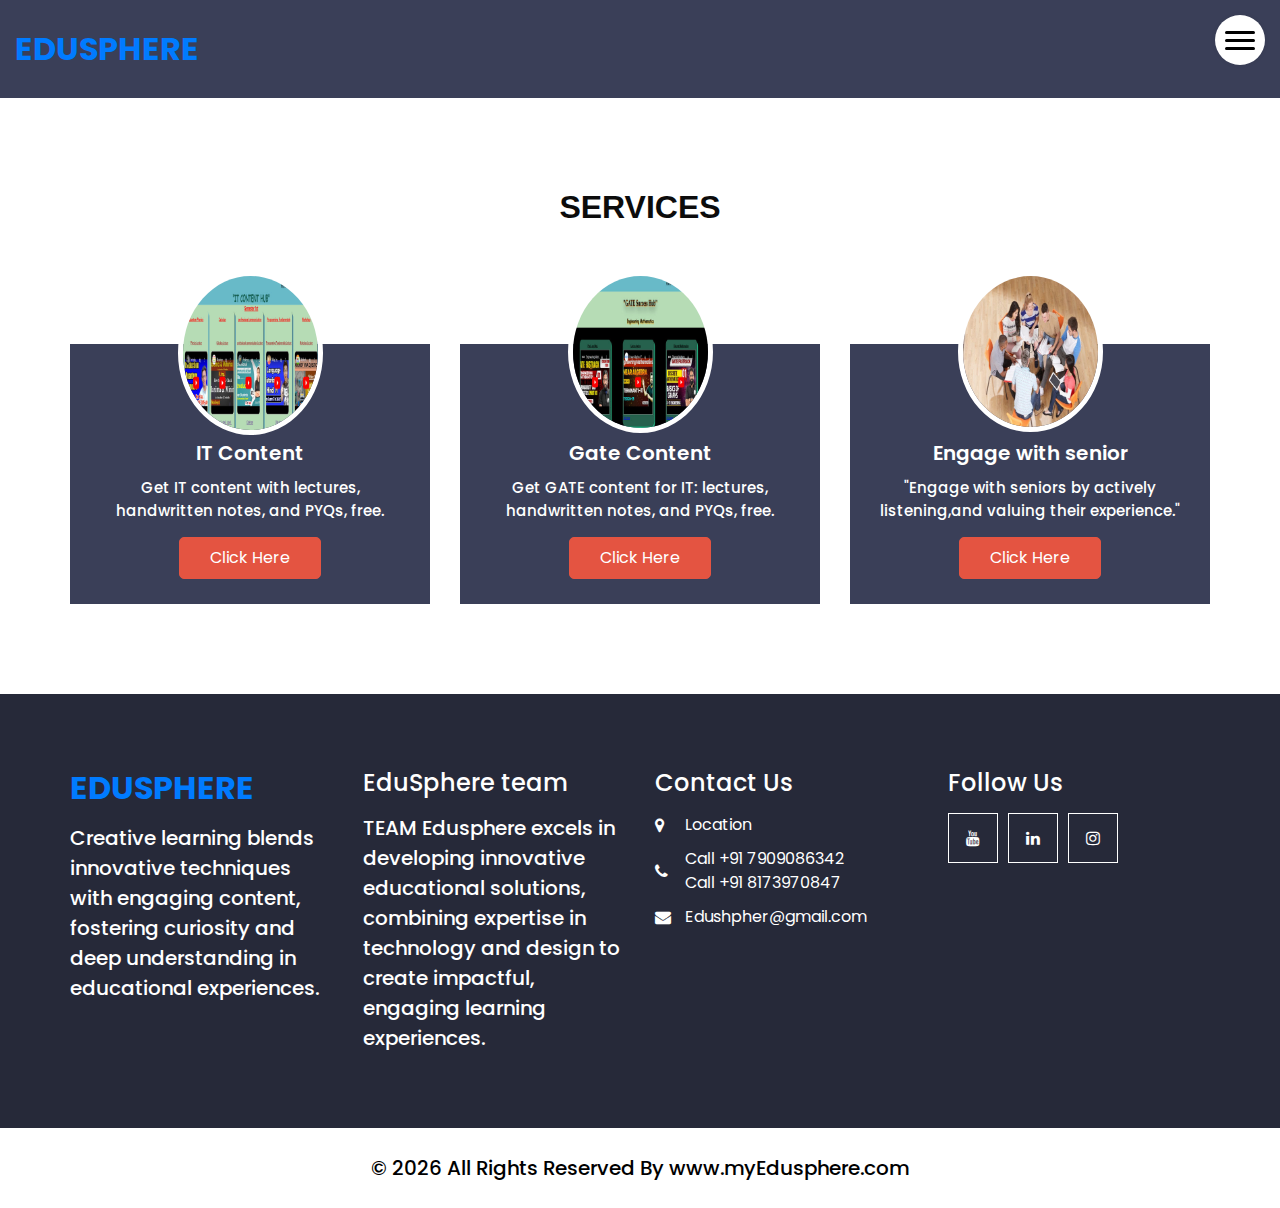
<file: service.html>
<!DOCTYPE html>
<html>

<head>
  <!-- Basic -->
  <meta charset="utf-8" />
  <meta http-equiv="X-UA-Compatible" content="IE=edge" />
  <!-- Mobile Metas -->
  <meta name="viewport" content="width=device-width, initial-scale=1, shrink-to-fit=no" />
  <!-- Site Metas -->
  <meta name="keywords" content="" />
  <meta name="description" content="" />
  <meta name="author" content="" />
  <link rel="icon" type="image/x-icon" href="file1.png">

  <title>EduSphere</title>

  <!-- bootstrap core css -->
  <link rel="stylesheet" type="text/css" href="css/bootstrap.css" />

  <!-- fonts style -->
  <link href="https://fonts.googleapis.com/css?family=Poppins:400,600,700&display=swap" rel="stylesheet" />

  <!-- font awesome style -->
  <link href="css/font-awesome.min.css" rel="stylesheet" />
  <!-- Custom styles for this template -->
  <link href="css/style.css" rel="stylesheet" />
  <!-- responsive style -->
  <link href="css/responsive.css" rel="stylesheet" />

</head>

<body>

  <!-- header section strats -->
  <header class="header_section innerpage_header">
    <div class="container-fluid">
      <nav class="navbar navbar-expand-lg custom_nav-container">
        <a class="navbar-brand" href="index.html">
          <span>
            Edusphere
          </span>
        </a>
        <div class="" id="">

          <div class="custom_menu-btn">
            <button onclick="openNav()">
              <span class="s-1"> </span>
              <span class="s-2"> </span>
              <span class="s-3"> </span>
            </button>
            <div id="myNav" class="overlay">
              <div class="overlay-content">
                <a href="index.html">Home</a>
                <a href="about.html">About</a>
                <a href="gallery.html">Gallery</a>
                <a href="service.html">Service</a>
                <a href="blog.html">Blog</a>
              </div>
            </div>
          </div>
        </div>
      </nav>
    </div>
  </header>
  <!-- end header section -->

  <!-- service section -->

  <section class="service_section layout_padding">
    <div class="container">
      <div class="heading_container heading_center">
        <h2>
          Services
        </h2>
      </div>
      <div class="row">
        <div class="col-md-6 col-lg-4 mx-auto">
          <div class="box">
            <div class="img-box">
              <img src="images/It1.jpg" alt="">
            </div>
            <div class="detail-box">
              <h5>
                IT Content
              </h5>
              <p>
                Get IT content with lectures, handwritten notes, and PYQs, free.
              </p>
              <a href="IT1.html">
                Click Here
              </a>
            </div>
          </div>
        </div>
        <div class="col-md-6 col-lg-4 mx-auto">
          <div class="box">
            <div class="img-box">
              <img src="images/Gate.jpg" alt="">
            </div>
            <div class="detail-box">
              <h5>
                Gate Content
              </h5>
              <p>
                Get GATE content for IT: lectures, handwritten notes, and PYQs, free.
              </p>
              <a href="gate.html">
              Click Here
              </a>
            </div>
          </div>
        </div>
        <div class="col-md-6 col-lg-4 mx-auto">
          <div class="box">
            <div class="img-box">
              <img src="images/img05.jpg" alt="">
            </div>
            <div class="detail-box">
              <h5>
                Engage with senior
              </h5>
              <p>
                "Engage with seniors by actively listening,and valuing their experience."
              </p>
              <a href="https://chat.whatsapp.com/GjMlu4QI4d83P4Tc9dwNMA">
                Click Here
              </a>
            </div>
          </div>
        </div>
      </div>
    </div>

  </section>

  <!-- end service section -->

  <!-- info section -->
  <section class="info_section innerpage_info_section">
    <div class="container">
      <div class="row info_main_row">
        <div class="col-md-6 col-lg-3">
          <div class="info_insta">
            <h4>
              <a href="index.html" class="navbar-brand m-0 p-0">
                <span>
                  Edusphere
                </span>
              </a>
            </h4>
            <p class="mb-0">
              Creative learning blends innovative techniques with engaging content, fostering curiosity and deep understanding in educational experiences.
            </p>
          </div>
        </div>
        <div class="col-md-6 col-lg-3">
          <div class="info_detail">
            <h4>
              EduSphere team
            </h4>
            <p class="mb-0">
              TEAM Edusphere excels in developing innovative educational solutions, combining expertise in technology and design to create impactful, engaging learning experiences. 
            </p>
          </div>
        </div>
        <div class="col-md-6 col-lg-3">
          <h4>
            Contact Us
          </h4>
          <div class="info_contact">
            <a href="https://www.google.com/maps/search/UNIVERSITY+INSTITUTE+OF+ENGINEERING+AND+TECHNOLOGY+Sector+25+Chandigarh/@30.748422,76.756429,16z?hl=en-US&entry=ttu&g_ep=EgoyMDI0MDkwNC4wIKXMDSoASAFQAw%3D%3D">
              <i class="fa fa-map-marker" aria-hidden="true"></i>
              <span>
                Location
              </span>
            </a>
            <a href="">
              <i class="fa fa-phone" aria-hidden="true"></i>
              <span>
                Call +91 7909086342 <br>
                Call +91 8173970847 
              </span>
            </a>
            <a href="">
              <i class="fa fa-envelope"></i>
              <span>
                Edushpher@gmail.com
              </span>
            </a>
          </div>
        </div>
        <div class="col-md-6 col-lg-3">
          <h4>
            Follow Us
          </h4>
          <div class="social_box">
            <a href="https://www.youtube.com/@Edushpher">
              <i class="fa fa-youtube" aria-hidden="true"></i>
            </a>
            <!-- <a href="">
              <i class="fa fa-twitter" aria-hidden="true"></i>
            </a> -->
            <a href="">
              <i class="fa fa-linkedin" aria-hidden="true"></i>
            </a>
            <a href="https://www.instagram.com/edushpher_1234?igsh=cDdscjMydzB0NW9u">
              <i class="fa fa-instagram" aria-hidden="true"></i>
            </a>
          </div>
        </div>
      </div>
    </div>
  </section>

  <!-- end info_section -->


  <!-- footer section -->
  <footer class="footer_section">
    <div class="container">
      <p>
        &copy; <span id="displayYear"></span> All Rights Reserved By
        <a href="https://html.design/">www.myEdusphere.com</a>
      </p>
    </div>
  </footer>
  <!-- footer section -->


  <!-- jQery -->
  <script src="js/jquery-3.4.1.min.js"></script>
  <!-- bootstrap js -->
  <script src="js/bootstrap.js"></script>
  <!-- custom js -->
  <script src="js/custom.js"></script>

</body>

</html>
</file>
<file: css/style.css>
/* fonts import */
@import url("../fonts/octin_sports_rg.ttf");
body {
  font-family: "Poppins", sans-serif;
  color: #0c0c0c;
  background-color: #ffffff;
  overflow-x: hidden;
}

.layout_padding {
  padding: 90px 0;
}

.layout_padding2 {
  padding: 45px 0;
}

.layout_padding2-top {
  padding-top: 45px;
}

.layout_padding2-bottom {
  padding-bottom: 45px;
}

.layout_padding-top {
  padding-top: 90px;
}

.layout_padding-bottom {
  padding-bottom: 90px;
}

.long_section {
  margin-left: 45px;
  margin-right: 45px;
  padding-left: 15px;
  padding-right: 15px;
}

.heading_container {
  display: -webkit-box;
  display: -ms-flexbox;
  display: flex;
  -webkit-box-orient: vertical;
  -webkit-box-direction: normal;
      -ms-flex-direction: column;
          flex-direction: column;
  -webkit-box-align: start;
      -ms-flex-align: start;
          align-items: flex-start;
  font-family: "octin sports", sans-serif;
}

.heading_container h2 {
  position: relative;
  font-weight: bold;
  text-transform: uppercase;
  margin: 0;
}

.heading_container.heading_center {
  -webkit-box-align: center;
      -ms-flex-align: center;
          align-items: center;
  text-align: center;
}

h1,
h2 {
  font-family: "octin sports", sans-serif;
}

/*header section*/
.header_section {
  position: absolute;
  top: 0;
  width: 100%;
  z-index: 9;
}

.header_section .nav_container {
  margin: 0 auto;
}

.header_section.innerpage_header {
  position: relative;
  background: #3a3f58;
  padding: 10px 0;
}

.custom_nav-container {
  padding: 10px 0;
}

.custom_menu-btn {
  position: fixed;
  right: 15px;
  top: 15px;
  width: 50px;
  height: 50px;
}

.custom_menu-btn::before {
  content: "";
  position: absolute;
  top: 0;
  right: 0;
  width: 100%;
  height: 100%;
  background-color: white;
  -webkit-box-shadow: 0 0 5px 0 rgba(0, 0, 0, 0.07);
          box-shadow: 0 0 5px 0 rgba(0, 0, 0, 0.07);
  z-index: 7;
  border-radius: 100%;
  -webkit-transition: all .3s;
  transition: all .3s;
}

.custom_menu-btn.menu_btn-style::before {
  width: 100vh;
  height: 100vh;
  background-color: #3a3f58;
  -webkit-transform: scale(5);
          transform: scale(5);
  border-radius: 0;
}

.custom_menu-btn button {
  width: 50px;
  height: 50px;
  outline: none;
  border: none;
  border-radius: 100%;
  display: -webkit-box;
  display: -ms-flexbox;
  display: flex;
  -webkit-box-orient: vertical;
  -webkit-box-direction: normal;
      -ms-flex-direction: column;
          flex-direction: column;
  -webkit-box-align: center;
      -ms-flex-align: center;
          align-items: center;
  -webkit-box-pack: center;
      -ms-flex-pack: center;
          justify-content: center;
  background-color: transparent;
  position: relative;
  z-index: 999;
  margin: 0;
}

.custom_menu-btn button span {
  display: block;
  width: 30px;
  height: 3px;
  background-color: #000000;
  margin: 2.5px 0;
  -webkit-transition: all 0.3s;
  transition: all 0.3s;
  border-radius: 15px;
}

.custom_menu-btn .s-2 {
  -webkit-transition: all 0.1s;
  transition: all 0.1s;
}

.menu_btn-style button span {
  background-color: #ffffff;
}

.menu_btn-style button .s-1 {
  -webkit-transform: rotate(45deg) translate(6px, 6px);
          transform: rotate(45deg) translate(6px, 6px);
}

.menu_btn-style button .s-2 {
  -webkit-transform: translateX(100px);
          transform: translateX(100px);
}

.menu_btn-style button .s-3 {
  -webkit-transform: rotate(-45deg) translate(5px, -5px);
          transform: rotate(-45deg) translate(5px, -5px);
}

.overlay {
  height: 100%;
  width: 0;
  position: fixed;
  top: 0;
  left: 0;
  overflow-x: hidden;
  -webkit-transition: 0.5s;
  transition: 0.5s;
  z-index: 9;
}

.overlay .closebtn {
  position: absolute;
  top: 0;
  right: 30px;
  font-size: 60px;
}

.overlay a {
  padding: 0px;
  text-decoration: none;
  font-size: 22px;
  color: #ffffff;
  display: block;
  -webkit-transition: 0.3s;
  transition: 0.3s;
  margin-bottom: 15px;
  text-transform: uppercase;
  font-weight: 600;
  opacity: 0;
}

.overlay a:hover {
  color: #e45441;
}

.overlay-content {
  position: relative;
  top: 30%;
  width: 100%;
  text-align: center;
  margin-top: 30px;
  z-index: 99;
}

.menu_width {
  width: 100%;
}

.menu_width.overlay a {
  opacity: 1;
}

a,
a:hover,
a:focus {
  text-decoration: none;
}

a:hover,
a:focus {
  color: initial;
}

.btn,
.btn:focus {
  outline: none !important;
  -webkit-box-shadow: none;
          box-shadow: none;
}

.navbar-brand span {
  font-size:60 px;
  font-weight: 700;
  /* color: #ffffff; */
  text-transform: uppercase;
}

/*end header section*/
/* slider section */
.slider_section {
  min-height: 100vh;
  -webkit-box-flex: 1;
      -ms-flex: 1;
          flex: 1;
  display: -webkit-box;
  display: -ms-flexbox;
  display: flex;
  -webkit-box-align: center;
      -ms-flex-align: center;
          align-items: center;
  position: relative;
  text-align: center;
  padding: 115px 0 75px 0;
}

.slider_section #customCarousel1 {
  position: absolute;
  top: 0;
  left: 0;
  width: 100%;
  height: 100%;
  overflow: hidden;
}

.slider_section #customCarousel1 .carousel-inner,
.slider_section #customCarousel1 .carousel-item,
.slider_section #customCarousel1 .img_container {
  height: 100%;
}

.slider_section #customCarousel1 .img_container {
  display: -webkit-box;
  display: -ms-flexbox;
  display: flex;
  -webkit-box-pack: start;
      -ms-flex-pack: start;
          justify-content: flex-start;
  -webkit-box-align: start;
      -ms-flex-align: start;
          align-items: flex-start;
}

.slider_section .detail-box {
  position: relative;
  width: 100%;
  z-index: 4;
}

.slider_section .detail-box .inner_detail-box {
  background-color:rgba(172, 189, 169, 0.42) ;
  color: black;
  padding: 45px;
  border-radius: 5px;
  font-weight: 700;
}

.slider_section .detail-box h1 {
  font-weight: bold;
  text-transform: uppercase;
}

.slider_section .detail-box p {
  margin-top: 15px;
}

.slider_section .detail-box .slider-link {
  display: inline-block;
  padding: 10px 45px;
  background-color: #ffffff;
  color: #000000;
  border-radius: 5px;
  border: 1px solid #ffffff;
  -webkit-transition: all .2s;
  transition: all .2s;
  margin-top: 10px;
}

.slider_section .detail-box .slider-link:hover {
  background-color: rgba(255, 0, 0, 0.2);;
  color: #ffffff;
}

.slider_section .img-box img {
  min-width: 100%;
  min-height: 100%;
}

.slider_section .img-box::before {
  content: "";
  position: absolute;
  top: 0;
  left: 0;
  width: 100%;
  height: 100%;
}

.slider_section .carousel-control-prev,
.slider_section .carousel-control-next {
  width: 50px;
  height: 50px;
  z-index: 5;
  opacity: 1;
  border-radius: 5px;
  font-size: 12px;
  background-color: #e45441;
  color: white;
  -webkit-transform: translateY(-50%);
          transform: translateY(-50%);
}

.slider_section .carousel-control-prev {
  left: 45px;
  top: 50%;
}

.slider_section .carousel-control-next {
  right: 45px;
  top: 50%;
}

.about_section .row {
  -webkit-box-align: center;
      -ms-flex-align: center;
          align-items: center;
}

.about_section .img-box img {
  width: 100%;
  border-radius: 2%;
}

.about_section .detail-box p {
  margin-top: 10px;
  margin-bottom: 35px;
}

.about_section .detail-box a {
  display: inline-block;
  padding: 10px 45px;
  background-color: #3a3f58;
  color: #ffffff;
  border-radius: 0;
  border: 1px solid #3a3f58;
  -webkit-transition: all .2s;
  transition: all .2s;
}

.about_section .detail-box a:hover {
  background-color: transparent;
  color: #3a3f58;
}

.gallery_section {
  background-color: #f9f8f7;
}

.gallery_section .heading_container {
  margin-bottom: 30px;
}

.gallery_section .row {
  -webkit-box-align: stretch;
      -ms-flex-align: stretch;
          align-items: stretch;
}

.gallery_section .img-box {
  display: -webkit-box;
  display: -ms-flexbox;
  display: flex;
  overflow: hidden;
  position: relative;
}

.gallery_section .img-box img {
  min-width: 100%;
  min-height: 100%;
}

.gallery_section .img-box a {
  display: -webkit-box;
  display: -ms-flexbox;
  display: flex;
  position: absolute;
  opacity: 0;
  -webkit-box-align: center;
      -ms-flex-align: center;
          align-items: center;
  -webkit-box-pack: center;
      -ms-flex-pack: center;
          justify-content: center;
  width: 55px;
  height: 55px;
  border-radius: 100%;
  background-color: #e45441;
  top: 50%;
  left: 50%;
  -webkit-transform: translate(-50%, -50%);
          transform: translate(-50%, -50%);
  -webkit-transition: opacity 0.2s;
  transition: opacity 0.2s;
  color: #ffffff;
  font-size: 24px;
}

.gallery_section .img-box::before {
  content: "";
  position: absolute;
  top: 0;
  left: 0;
  width: 100%;
  height: 100%;
  background: rgba(58, 63, 88, 0.85);
  -webkit-transition: all 0.1s;
  transition: all 0.1s;
  -webkit-transform: translateY(100%);
          transform: translateY(100%);
}

.gallery_section .img-box:hover::before {
  -webkit-transform: translateY(0);
          transform: translateY(0);
}

.gallery_section .img-box:hover a {
  opacity: 1;
}

.gallery_section .btn-box {
  display: -webkit-box;
  display: -ms-flexbox;
  display: flex;
  -webkit-box-pack: center;
      -ms-flex-pack: center;
          justify-content: center;
  margin-top: 45px;
}

.gallery_section .btn-box a {
  display: inline-block;
  padding: 10px 45px;
  background-color: #e45441;
  color: #ffffff;
  border-radius: 5px;
  border: 1px solid #e45441;
  -webkit-transition: all .2s;
  transition: all .2s;
}

.gallery_section .btn-box a:hover {
  background-color: transparent;
  color: #e45441;
}

.service_section .box {
  display: -webkit-box;
  display: -ms-flexbox;
  display: flex;
  -webkit-box-orient: vertical;
  -webkit-box-direction: normal;
      -ms-flex-direction: column;
          flex-direction: column;
  -webkit-box-align: center;
      -ms-flex-align: center;
          align-items: center;
  text-align: center;
  margin-top: 45px;
  position: relative;
}

.service_section .box .img-box {
  position: relative;
  width: 145px;
  height: 145px;
  margin-bottom: -72.5px;
}

.service_section .box .img-box img {
  width: 100%;
  border-radius: 100%;
  border: 5px solid #ffffff;
}

.service_section .box .detail-box {
  background-color: #3a3f58;
  color: #ffffff;
  padding: 97.5px 25px 25px 25px;
}

.service_section .box .detail-box h5 {
  margin-bottom: 0;
  font-weight: 600;
}

.service_section .box .detail-box p {
  font-size: 15px;
  margin-top: 12px;
  margin-bottom: 15px;
}

.service_section .box a {
  display: inline-block;
  padding: 8px 30px;
  background-color: #e45441;
  color: #ffffff;
  border-radius: 5px;
  border: 1px solid #e45441;
  -webkit-transition: all .2s;
  transition: all .2s;
}

.service_section .box a:hover {
  background-color: transparent;
  color: #e45441;
}

.blog_section .heading_container {
  -webkit-box-align: center;
      -ms-flex-align: center;
          align-items: center;
}

.blog_section .heading_container h2::before {
  left: 50%;
  -webkit-transform: translateX(-50%);
          transform: translateX(-50%);
}

.blog_section .box {
  margin-top: 55px;
  background-color: #ffffff;
  display: -webkit-box;
  display: -ms-flexbox;
  display: flex;
  -webkit-box-align: center;
      -ms-flex-align: center;
          align-items: center;
  color: #000000;
  background-color: #f9f8f7;
}

.blog_section .box .img-box {
  position: relative;
  width: 225px;
  min-width: 225px;
}

.blog_section .box .img-box img {
  width: 100%;
}

.blog_section .box .detail-box {
  padding: 15px;
}

.blog_section .box .detail-box h5 {
  font-weight: bold;
  font-family: "octin sports", sans-serif;
}

.blog_section .box .detail-box p {
  font-size: 15px;
  color: #444;
}

.blog_section .box .detail-box a {
  display: inline-block;
  padding: 7px 20px;
  background-color: #3a3f58;
  color: #ffffff;
  border-radius: 0;
  border: 1px solid #3a3f58;
  -webkit-transition: all .2s;
  transition: all .2s;
}

.blog_section .box .detail-box a:hover {
  background-color: transparent;
  color: #3a3f58;
}

.client_section .heading_container {
  -webkit-box-align: center;
      -ms-flex-align: center;
          align-items: center;
}

.client_section .box {
  display: -webkit-box;
  display: -ms-flexbox;
  display: flex;
  -webkit-box-orient: vertical;
  -webkit-box-direction: normal;
      -ms-flex-direction: column;
          flex-direction: column;
  -webkit-box-align: start;
      -ms-flex-align: start;
          align-items: flex-start;
  margin: 45px 0;
  border-radius: 15px;
}

.client_section .box .img-box {
  border-radius: 100%;
  min-width: 175px;
  max-width: 175px;
  overflow: hidden;
  margin: 0 25px;
  margin-bottom: -82.5px;
  position: relative;
  border: 7px solid #ffffff;
}

.client_section .box .img-box img {
  width: 100%;
}

.client_section .box .detail-box {
  display: -webkit-box;
  display: -ms-flexbox;
  display: flex;
  -webkit-box-orient: vertical;
  -webkit-box-direction: normal;
      -ms-flex-direction: column;
          flex-direction: column;
  -webkit-box-align: start;
      -ms-flex-align: start;
          align-items: flex-start;
  background-color: #3a3f58;
  padding: 112.5px 25px 25px 25px;
  color: #ffffff;
}

.client_section .box .detail-box .name img {
  width: 25px;
  margin-bottom: 5px;
}

.client_section .box .detail-box .name h6 {
  color: #e45441;
  font-weight: 600;
  font-size: 20px;
}

.client_section .carousel_btn-container {
  display: -webkit-box;
  display: -ms-flexbox;
  display: flex;
  -webkit-box-pack: center;
      -ms-flex-pack: center;
          justify-content: center;
}

.client_section .carousel-control-prev,
.client_section .carousel-control-next {
  position: unset;
  width: 45px;
  height: 45px;
  border: none;
  opacity: 1;
  background-repeat: no-repeat;
  background-size: 12px;
  background-position: center;
  background-color: #e45441;
  background-position: center;
  border-radius: 5px;
  margin: 0 2.5px;
}

.client_section .carousel-control-prev:hover,
.client_section .carousel-control-next:hover {
  background-color: #3a3f58;
}

.client_section .carousel-control-next {
  left: initial;
}

.contact_section {
  position: relative;
}

.contact_section .row {
  -webkit-box-align: center;
      -ms-flex-align: center;
          align-items: center;
}

.contact_section .form_container {
  background-color: #3a3f58;
  padding: 45px;
  margin-bottom: -90px;
  border: 5px solid #ffffff;
  color: #ffffff;
}

.contact_section .form_container .heading_container {
  margin-bottom: 30px;
}

.contact_section .form_container input {
  width: 100%;
  border: none;
  height: 50px;
  margin-bottom: 25px;
  padding-left: 15px;
  outline: none;
  color: #101010;
  -webkit-box-shadow: 0 0 5px 0 rgba(0, 0, 0, 0.05);
          box-shadow: 0 0 5px 0 rgba(0, 0, 0, 0.05);
  border-radius: 5px;
}

.contact_section .form_container input::-webkit-input-placeholder {
  color: #333;
}

.contact_section .form_container input:-ms-input-placeholder {
  color: #333;
}

.contact_section .form_container input::-ms-input-placeholder {
  color: #333;
}

.contact_section .form_container input::placeholder {
  color: #333;
}

.contact_section .form_container input.message-box {
  height: 120px;
}

.contact_section .form_container .btn_box {
  display: -webkit-box;
  display: -ms-flexbox;
  display: flex;
  margin-top: 15px;
}

.contact_section .form_container button {
  border: none;
  text-transform: uppercase;
  display: inline-block;
  padding: 12px 55px;
  background-color: #e45441;
  color: #ffffff;
  border-radius: 0px;
  border: 1px solid #e45441;
  -webkit-transition: all .2s;
  transition: all .2s;
}

.contact_section .form_container button:hover {
  background-color: transparent;
  color: #e45441;
}

.contact_section .subscribe-box h3 {
  font-weight: 600;
  text-transform: uppercase;
}

.contact_section .subscribe-box p {
  color: #777;
}

.contact_section .subscribe-box form {
  display: -webkit-box;
  display: -ms-flexbox;
  display: flex;
  -webkit-box-orient: vertical;
  -webkit-box-direction: normal;
      -ms-flex-direction: column;
          flex-direction: column;
  -webkit-box-align: start;
      -ms-flex-align: start;
          align-items: flex-start;
}

.contact_section .subscribe-box form input {
  background-color: #ccc;
  height: 50px;
  padding-left: 15px;
  outline: none;
  color: #ffffff;
  border: none;
  width: 100%;
  margin-bottom: 15px;
}

.contact_section .subscribe-box form input::-webkit-input-placeholder {
  color: #555;
}

.contact_section .subscribe-box form input:-ms-input-placeholder {
  color: #555;
}

.contact_section .subscribe-box form input::-ms-input-placeholder {
  color: #555;
}

.contact_section .subscribe-box form input::placeholder {
  color: #555;
}

.contact_section .subscribe-box form button {
  background-color: transparent;
  color: #3a3f58;
  text-transform: uppercase;
  outline: none;
  border: none;
  display: inline-block;
  padding: 10px 45px;
  background-color: #3a3f58;
  color: #ffffff;
  border-radius: 0;
  border: 1px solid #3a3f58;
  -webkit-transition: all .2s;
  transition: all .2s;
}

.contact_section .subscribe-box form button:hover {
  background-color: transparent;
  color: #3a3f58;
}

.info_section {
  background-color: #262939;
  color: #ffffff;
  padding: 165px 0 75px 0;
}

.info_section.innerpage_info_section {
  padding: 75px 0;
}

.info_section h4 {
  margin-bottom: 15px;
}

.info_section .info_contact a {
  display: -webkit-box;
  display: -ms-flexbox;
  display: flex;
  -webkit-box-align: center;
      -ms-flex-align: center;
          align-items: center;
  color: #ffffff;
  margin-bottom: 10px;
}

.info_section .info_contact a i {
  margin-right: 5px;
  width: 25px;
}

.info_section .info_contact a:hover:hover {
  color: #e45441;
}

.info_section .social_box {
  width: 100%;
  display: -webkit-box;
  display: -ms-flexbox;
  display: flex;
  -ms-flex-wrap: wrap;
      flex-wrap: wrap;
}

.info_section .social_box a {
  display: -webkit-box;
  display: -ms-flexbox;
  display: flex;
  -webkit-box-pack: center;
      -ms-flex-pack: center;
          justify-content: center;
  -webkit-box-align: center;
      -ms-flex-align: center;
          align-items: center;
  width: 50px;
  height: 50px;
  border: 1px solid #ffffff;
  color: #ffffff;
  margin-right: 10px;
  margin-bottom: 10px;
}

.info_section .social_box a:hover {
  color: #e45441;
  border-color: #e45441;
}

/* footer section*/
.footer_section {
  position: relative;
  text-align: center;
}

.footer_section p {
  color: #000000;
  padding: 25px 0;
  margin: 0;
}

.footer_section p a {
  color: inherit;
}
/*# sourceMappingURL=style.css.map */
</file>
<file: css/responsive.css>
@media (max-width: 1300px) {}

@media (max-width: 1120px) {}

@media (max-width: 991px) {

  .slider_section {
    min-height: auto;
  }

  .info_main_row>div:nth-child(1) {
    margin-bottom: 25px;
  }

  .info_main_row>div:nth-child(2) {
    margin-bottom: 25px;
  }
}

@media (max-width: 800px) {}

@media (max-width: 767px) {

  .slider_section .carousel-control-prev,
  .slider_section .carousel-control-next {
    top: 85.5%;
  }

  .about_section .img-box {
    margin-bottom: 45px;

  }

  .contact_section .row {
    flex-direction: column-reverse;
  }

  .subscribe-box {
    margin-bottom: 45px;
  }

  .info_main_row>div {
    display: flex;
    flex-direction: column;
    align-items: center;
    text-align: center;

  }

  .info_main_row>div:not(:nth-last-child(1)) {
    margin-bottom: 25px;
  }

  .info_section .social_box {
    justify-content: center;
    margin-top: 25px;
  }

  .info_section .info_contact {
    display: flex;
    flex-direction: column;
    align-items: center;
  }

}

@media (max-width: 576px) {


  .blog_section .box {
    flex-direction: column;
    align-items: flex-start;
  }

  .blog_section .box .img-box {
    width: 100%;
  }

  .info_section .info_insta .insta_box {
    flex-direction: column;
  }

  .info_section .info_insta .insta_box .img-box {
    margin-right: 0;
    margin-bottom: 10px;
  }

}

@media (max-width: 480px) {

  .slider_section .carousel-control-prev,
  .slider_section .carousel-control-next {
    top: 88%;
  }

  .contact_section .form_container {
    padding: 45px 25px;
  }
}

@media (max-width: 420px) {}

@media (max-width: 376px) {

  .slider_section .carousel-control-prev,
  .slider_section .carousel-control-next {
    top: 90%;
  }
}

@media (min-width: 1200px) {
  .container {
    max-width: 1170px;
  }
}
</file>
<file: css/gate.css>
html,
body {
  height: 100%;
  width: 100%;
  margin: 0px;
  padding: 0px;
  overflow-x: hidden;
}

* {
  margin: 0;
  padding: 0;
}

/*  start nav bar */
* {
  margin: 0;
  padding: 0;
  box-sizing: border-box;
}

body {
  font-family: sans-serif;
}

.logo1 {
  width: 8rem;
  padding: 2px;
  margin: -56px;
}

.logo span {
  color: var(--color-primary);
}

.menu-bar {
  background-color: #3a3f58;
  height: 66px;
  width: 100%;
  display: flex;
  justify-content: space-between;
  align-items: center;
  padding: 0 5%;
  color: white;
  position: relative;
}

.menu-bar h1 {
  margin-left: 300px;
  display: flex;
  align-items: center;
  color: white;
  font-family: serif;
  font-size: 35px;
  text-shadow: 0 1px 0 #964b00, 0 2px 0 #d48433, 0 3px 0 #d48433,
    0 4px 0 #d48433, 0 20px 30px rgba(0, 0, 0, 0.5);
}

.menu-bar ul {
  list-style: none;
  display: flex;
}

.menu-bar ul li {
  /* width: 120px; */
  padding: 8px 125px 2px 34px;
  /* text-align: center; */

  position: relative;
}

.menu-bar ul li:hover {
  color: white;
  font-size: 45px;
  font-family: serif;
}

.menu-bar ul li a {
  font-size: 22px;
  color: var(--color-white);
  text-decoration: none;

  transition: all 0s;
}

.menu-bar ul li a:hover {
  color: var(--color-primary);
}

.fas {
  float: right;
  margin-left: 10px;
  padding-top: 3px;
}

/* dropdown menu style */
.dropdown-menu {
  display: none;
}

.menu-bar ul li:hover .dropdown-menu {
  display: block;
  position: absolute;
  left: 0;
  top: 115%;
  background-color: #3d4261;
  color: white;
  padding-bottom: 200px;
  height: 720px;
}

.menu-bar ul li:hover .dropdown-menu ul {
  display: block;
  margin: 10px;
}

.menu-bar ul li:hover .dropdown-menu ul li {
  width: 150px;
  padding: 10px;
}

/* start content */

#engg_maths h2 {
  margin-top: 20px;
}
h2 {
  margin: 0px;
  padding: 15px;
  font-size: 25px;
  background-color: #3d4261;
  font-family: baloo bhai, cursive;
  text-shadow: 2px 3px 5px orange;
  color: white;
}
.container1 {
  display: flex;
  flex-wrap: wrap;
  margin: 0px;
  padding: 50px;
  /* background-color:black; */
  column-gap: 70px;
}
#container1,
span {
  text-decoration: underline;
  padding-left: 80px;
}

.box {
  display: flex;
  flex-wrap: wrap;
  height: 400px;
  width: 350px;
  border: none;
  padding: 20px 8px;
  margin: 5px 30px;
  text-align: center;
  background-color: #3a3f58;
  border-radius: 25px;
  box-shadow: -8px 8px #585d74;
  color: white;
  cursor: pointer;
}
.box a {
  color: #c73f2d;
  font-weight: 700;
  font-size: 25px;
  text-decoration: none;
}
.box:hover {
  transform: scale(1);
  font-size: 30px;
  box-shadow: 0 4px 8px 0 rgba(0, 0, 0, 0.2), 0 6px 20px 0 rgba(0, 0, 0, 0.19);
}
#box-4 {
  margin: 10px 520px;
  padding: 20px 8px;
  text-decoration: underline;
}
#box-4 a {
  text-align: center;
}
#box-4:hover {
  transform: scale(1.2);
  width: 5000px;
  font-size: 30px;
}
/* Responsive section */

@media (max-width: 600px) {
  .menu-bar {
    flex-direction: column;
    height: auto;
  }
  .menu-bar h1{
    font-size: 24px;
    margin: 20px 0;
    padding: 0;
    text-align: center;
  }
  .logo1 {
     /* margin-top: -40px; */
     padding: 30px 20px;
  }

  .menu-bar ul {
    flex-direction: column;
    /* width: 100%; */
    padding: 0;
  }

  .menu-bar ul li {
    padding: 8px 0;
    width: 100%;
    text-align: center;
  }

  .menu-bar ul li a {
    font-size: 18px;
  }

  .dropdown-menu {
    width: 100%;
    left: 0;
    top: 100%;
    height: auto;
  }

  .dropdown-menu ul li {
    width: 100%;
    text-align: center;
  }

  h1 {
    font-size: 30px;
    padding: 20px;
  }

  h2 {
    font-size: 20px;
    padding: 10px;
  }

  .container1 {
    padding: 20px;
    column-gap: 20px;
  }

  .box {
    width: 100%;
    height: auto;
    margin: 10px 0;
    padding: 15px;
  }

  #box-4 {
    margin: 10px auto;
    padding: 20px 8px;
    width: 100%;
  }

  .logo1 {
    width: 6rem;
    margin: -40px;
  }
  embed {
    width: 100%;
    height: auto;
  }
  iframe {
    width: 100%;
    height: auto;
  }
}
</file>
<file: css/IT1.css>
html,
body {
  height: 100%;
  width: 100%;
  margin: 0px;
  padding: 0px;
  overflow-x: hidden;
  margin: 0;
}

* {
  margin: 0;
  padding: 0;
}

/*  start nav bar */
* {
  margin: 0;
  padding: 0;
  box-sizing: border-box;
}

body {
  font-family: Arial, Helvetica, sans-serif;
  margin: 0;
}

.logo1 {
  width: 8rem;
  padding: 2px;
  margin: -56px;
}

.logo span {
  color: var(--color-primary);
}

.menu-bar {
  background-color: #3a3f58;
  height: 66px;
  width: 100%;
  display: flex;
  justify-content: space-between;
  align-items: center;
  padding: 0 5%;
  color: white;
  position: relative;
}
.menu-bar h1{
  margin-left: 300px;
  display: flex;
  align-items: center;
  color: white;
  font-family: serif;
  font-size: 35px;
  text-shadow: 0 1px 0 #964b00, 0 2px 0 #d48433, 0 3px 0 #d48433,
    0 4px 0 #d48433, 0 20px 30px rgba(0, 0, 0, 0.5);
}

.menu-bar ul {
  list-style: none;
  display: flex;
}

.menu-bar ul li {
  padding: 8px 125px 2px 34px;
  position: relative;
}

.menu-bar ul li:hover {
  color: white;
  font-size: 45px;
  font-family: serif;
}

.menu-bar ul li a {
  font-size: 22px;
  color: var(--color-white);
  text-decoration: none;
  transition: all 0s;
}

.menu-bar ul li a:hover {
  color: var(--color-primary);
}

.fas {
  float: right;
  margin-left: 10px;
  padding-top: 3px;
}

/* dropdown menu style */
.dropdown-menu {
  display: none;
}

.menu-bar ul li:hover .dropdown-menu {
  display: block;
  position: absolute;
  left: 0;
  top: 92%;
  /* background-color: #7fbadec4; */
  background-color: #3d4261;
  padding: 0px 0px;
  margin: 0px 48px;
  height: 300px;
  width: 90px;
}

.menu-bar ul li:hover .dropdown-menu ul {
  display: block;
  margin: 10px -19px;
}

.menu-bar ul li:hover .dropdown-menu ul li {
  width: 90px;
  padding: 10px;
}

/* start content */
#Sem1 h2{
    margin-top: 20px;
}
h2 {
  margin: 0px 0px;
  padding: 11px 0px;
  font-size: 25px;
  background-color: #3d4261;
  font-family: Arial, Helvetica, sans-serif;
  text-shadow: 2px 3px 5px orange;
  color: white;
}
#heading1 {
  background-color: white;
  font-size: 20px;
  font-weight: 500;
  margin: 0px;
  padding: 0px 40px;
  text-align: center;
}
span,
h3 {
  margin: 0px 0px;
  padding: 0px 0px;
}
.container1 {
  display: flex;
  flex-wrap: wrap;
  margin: 0px 0px;
  padding: 50px 0px;
  /* background-color: rgb(141, 209, 186); */
  column-gap: 70px;
}
#container1,
span {
  text-decoration: underline;
  padding-left: 100px;
}
.c1,
a {
  color: #c73f2d;
  font-weight: 700;
}

.c1 {
  font-size: 20px;
  display: flex;
  flex-wrap: wrap;
  height: 380px;
  width: 320px;
  border: none;
  padding: 20px 8px;
  margin: -32px 63px;
  text-align: center;
  /* background-color: rgb(140, 234, 234); */
  background-color: #3a3f58;
  border-radius: 25px;
  box-shadow: -8px 8px #585d74;
  cursor: pointer;
  color: white;
}
.c1:hover {
  transform: scale(1);
  font-size: 25px;
  box-shadow: 0 4px 8px 0 rgba(0, 0, 0, 0.2), 0 6px 20px 0 rgba(0, 0, 0, 0.19);
}
/* CALCULUS CSS */
#heading2 {
  /* background-color: #91c6b3; */
  background-color: white;
  color: black;
  font-size: 20px;
  font-weight: 500;
  margin: 43px 71px;
  padding: 0px 617px;
  text-align: center; /* Centers the heading text */
}

span,
h3 {
  margin: 0;
  padding: 0;
}

.container2 {
  display: flex;
  flex-wrap: wrap;
  margin: 0px 0px;
  padding: 50px 0px;
  /* background-color: rgb(141, 209, 186); */
  column-gap: 70px;
}
#container2,
span {
  text-decoration: underline;
  padding-left: 100px;
}

.c2 {
  font-size: 20px;
  display: flex;
  flex-wrap: wrap;
  height: 380p;
  width: 320px;
  border: none;
  padding: 20px 8px;
  margin: -80px 63px;
  text-align: center;
  background-color: #3a3f58;
  border-radius: 25px;
  box-shadow: -8px 8px #585d74;
  cursor: pointer;
  color: white;
}
.c2:hover {
  transform: scale(1);
  font-size: 25px;
  box-shadow: 0 4px 8px 0 rgba(0, 0, 0, 0.2), 0 6px 20px 0 rgba(0, 0, 0, 0.19);
}
/* PC CSS */
#heading3 {
  /* background-color: #91c6b3; */
  font-size: 20px;
  font-weight: 500;
  color: black;
  margin: 91px 70px;
  padding: 0px 511px;
  text-align: center; /* Centers the heading text */
}

span,
h3 {
  margin: 0;
  padding: 0;
}

.container3 {
  display: flex;
  flex-wrap: wrap;
  margin: 0px 0px;
  padding: 50px 0px;
  /* background-color: rgb(141, 209, 186); */
  column-gap: 70px;
}
#container3,
span {
  text-decoration: underline;
  padding-left: 100px;
}

.c3 {
  font-size: 20px;
  display: flex;
  flex-wrap: wrap;
  height: 380px;
  width: 320px;
  border: none;
  padding: 20px 8px;
  margin: -132px 63px;
  text-align: center;
  background-color: #3a3f58;
  border-radius: 25px;
  box-shadow: -8px 8px #585d74;
  cursor: pointer;
  color: white;
}
.c3:hover {
  transform: scale(1);
  font-size: 25px;
  box-shadow: 0 4px 8px 0 rgba(0, 0, 0, 0.2), 0 6px 20px 0 rgba(0, 0, 0, 0.19);
}
/* PF CSS */
#heading4 {
  /* background-color: #91c6b3; */
  font-size: 20px;
  font-weight: 500;
  color: black;
  margin: 143px 70px;
  padding: 0px 511px;
  text-align: center;
}

span,
h3 {
  margin: 0;
  padding: 0;
}

.container4 {
  display: flex;
  flex-wrap: wrap;
  margin: 0px 0px;
  padding: 50px 0px;
  /* background-color: rgb(141, 209, 186); */
  column-gap: 70px;
}
#container4,
span {
  text-decoration: underline;
  padding-left: 100px;
}

.c4 {
  font-size: 20px;
  display: flex;
  flex-wrap: wrap;
  height: 380px;
  width: 320px;
  border: 1px solid #000;
  padding: 20px 8px;
  margin: -166px 63px;
  text-align: center;
  background-color: #3a3f58;
  border-radius: 25px;
  box-shadow: -8px 8px #585d74;
  cursor: pointer;
  color: white;
}
.c4:hover {
  transform: scale(1);
  font-size: 25px;
  box-shadow: 0 4px 8px 0 rgba(0, 0, 0, 0.2), 0 6px 20px 0 rgba(0, 0, 0, 0.19);
}
/* WORKSHOP CSS */
#heading5 {
  /* background-color: #91c6b3; */
  font-size: 20px;
  font-weight: 500;
  color: black;
  margin: 171px 71px;
  padding: 0px 617px;
  text-align: center; /* Centers the heading text */
}

span,
h3 {
  margin: 0;
  padding: 0;
}

.container5 {
  display: flex;
  flex-wrap: wrap;
  margin: 0px 0px;
  padding: 50px 0px;
  /* background-color: rgb(141, 209, 186); */
  column-gap: 70px;
}
#container5,
span {
  text-decoration: underline;
  padding-left: 100px;
}

.c5 {
  font-size: 20px;
  display: flex;
  flex-wrap: wrap;
  height: 380px;
  width: 320px;
  border: 1px solid #000;
  padding: 20px 8px;
  margin: -197px 63px;
  text-align: center;
  background-color: #3a3f58;
  border-radius: 25px;
  box-shadow: -8px 8px #585d74;
  cursor: pointer;
  color: white;
}
.c5:hover {
  transform: scale(1);
  font-size: 25px;
  box-shadow: 0 4px 8px 0 rgba(0, 0, 0, 0.2), 0 6px 20px 0 rgba(0, 0, 0, 0.19);
}

/* Responsive section */

@media (max-width: 600px) {
  .menu-bar {
    flex-direction: column;
    height: auto;
  }
  .menu-bar h1{
    font-size: 24px;
    margin: 20px 0;
    padding: 0;
    text-align: center;
  }
  .logo1 {
     /* margin-top: -40px; */
     padding: 30px 20px;
  }

  .menu-bar ul {
    flex-direction: column;
    /* width: 100%; */
    padding: 0;
  }

  .menu-bar ul li {
    padding: 8px 0;
    width: 60%;
    text-align: center;
  }

  .menu-bar ul li a {
    font-size: 18px;
    margin: 30px 250px;
  }

  .dropdown-menu {
    width: 100%;
    left: 0px;
    top: 100%;
    height: auto;
  }
  .menu-bar ul li:hover .dropdown-menu {
    display: block;
    width: 20%;
    left: 250px;
  }
  .dropdown-menu ul li {
    width: 100%;
    text-align: center;
  }
  .dropdown-menu ul li a {
    margin: 0px -50px;
  }

  h1 {
    font-size: 30px;
    padding: 20px;
  }

  h2 {
    font-size: 20px;
    padding: 10px;
  }
  /* Applied physics css(R) */
  .container1 {
    padding: 20px;
    column-gap: 20px;
  }
  #heading1 {
    padding: 5px;
  }
  #box-2 {
    padding-left: 20px;
  }
  #box-3 {
    padding-left: 20px;
  }
  .c1 {
    width: 100%;
    height: auto;
    margin: 7px 0;
    padding: 15px 0px;
    margin-right: 10px;
  }
  .logo1 {
    width: 6rem;
    margin: -40px;
  }
  embed {
    width: 100%;
    height: auto;
  }
  iframe {
    width: 100%;
    height: auto;
  }
  /* calculus css(R) */
  .container2 {
    padding: 20px;
    column-gap: 20px;
  }
  #heading2 {
    margin: 2px 0px;
    padding: 0px 135px;
  }

  .c2 {
    width: 100%;
    height: auto;
    margin: 7px -20px;
    padding: 15px 5px;
    margin-right: 1090px;
  }
  .logo1 {
    width: 6rem;
    margin: -40px;
  }
  embed {
    width: 100%;
    height: auto;
  }
  iframe {
    width: 100%;
    height: auto;
  }
  /* PC CSS(R) */
  .container3 {
    padding: 20px;
    column-gap: 20px;
  }
  #heading3 {
    margin: 6px -20px;
    font-size: 15px;
    padding: 0px 20px;
  }
  #box-8 {
    padding-left: 20px;
  }
  #box-9 {
    padding-left: 20px;
  }

  .c3 {
    width: 100%;
    height: auto;
    margin: 7px -40px;
    padding: 15px 0px;
    margin-right: 1040px;
  }
  .logo1 {
    width: 6rem;
    margin: -40px;
  }
  embed {
    width: 100%;
    height: auto;
  }
  iframe {
    width: 100%;
    height: auto;
  }
  /* PF CSS (R)*/
  .container4 {
    padding: 20px;
    column-gap: 20px;
  }
  #heading4 {
    margin: 10px -30px;
    padding: 0px 35px;
  }
  #box-11 {
    padding-left: 20px;
  }
  #box-12 {
    padding-left: 20px;
  }
  .c4 {
    width: 100%;
    height: auto;
    margin: 7px -60px;
    padding: 15px 0px;
    margin-right: 1020px;
  }
  .logo1 {
    width: 6rem;
    margin: -40px;
  }
  embed {
    width: 100%;
    height: auto;
  }
  iframe {
    width: 100%;
    height: auto;
  }
  /* WORKSHOP CSS(R) */
  .container5 {
    padding: 20px;
    column-gap: 20px;
  }
  #heading5 {
    margin: 10px -50px;
    padding: 0px 120px;
  }
  #box-14 {
    padding-left: 20px;
  }
  #box-15 {
    padding-left: 20px;
  }
  .c5 {
    width: 100%;
    height: auto;
    margin: 7px -80px;
    padding: 15px 0px;
    margin-right: 1000px;
  }
  .logo1 {
    width: 6rem;
    margin: -40px;
  }
  embed {
    width: 100%;
    height: auto;
  }
  iframe {
    width: 100%;
    height: auto;
  }
}
</file>
